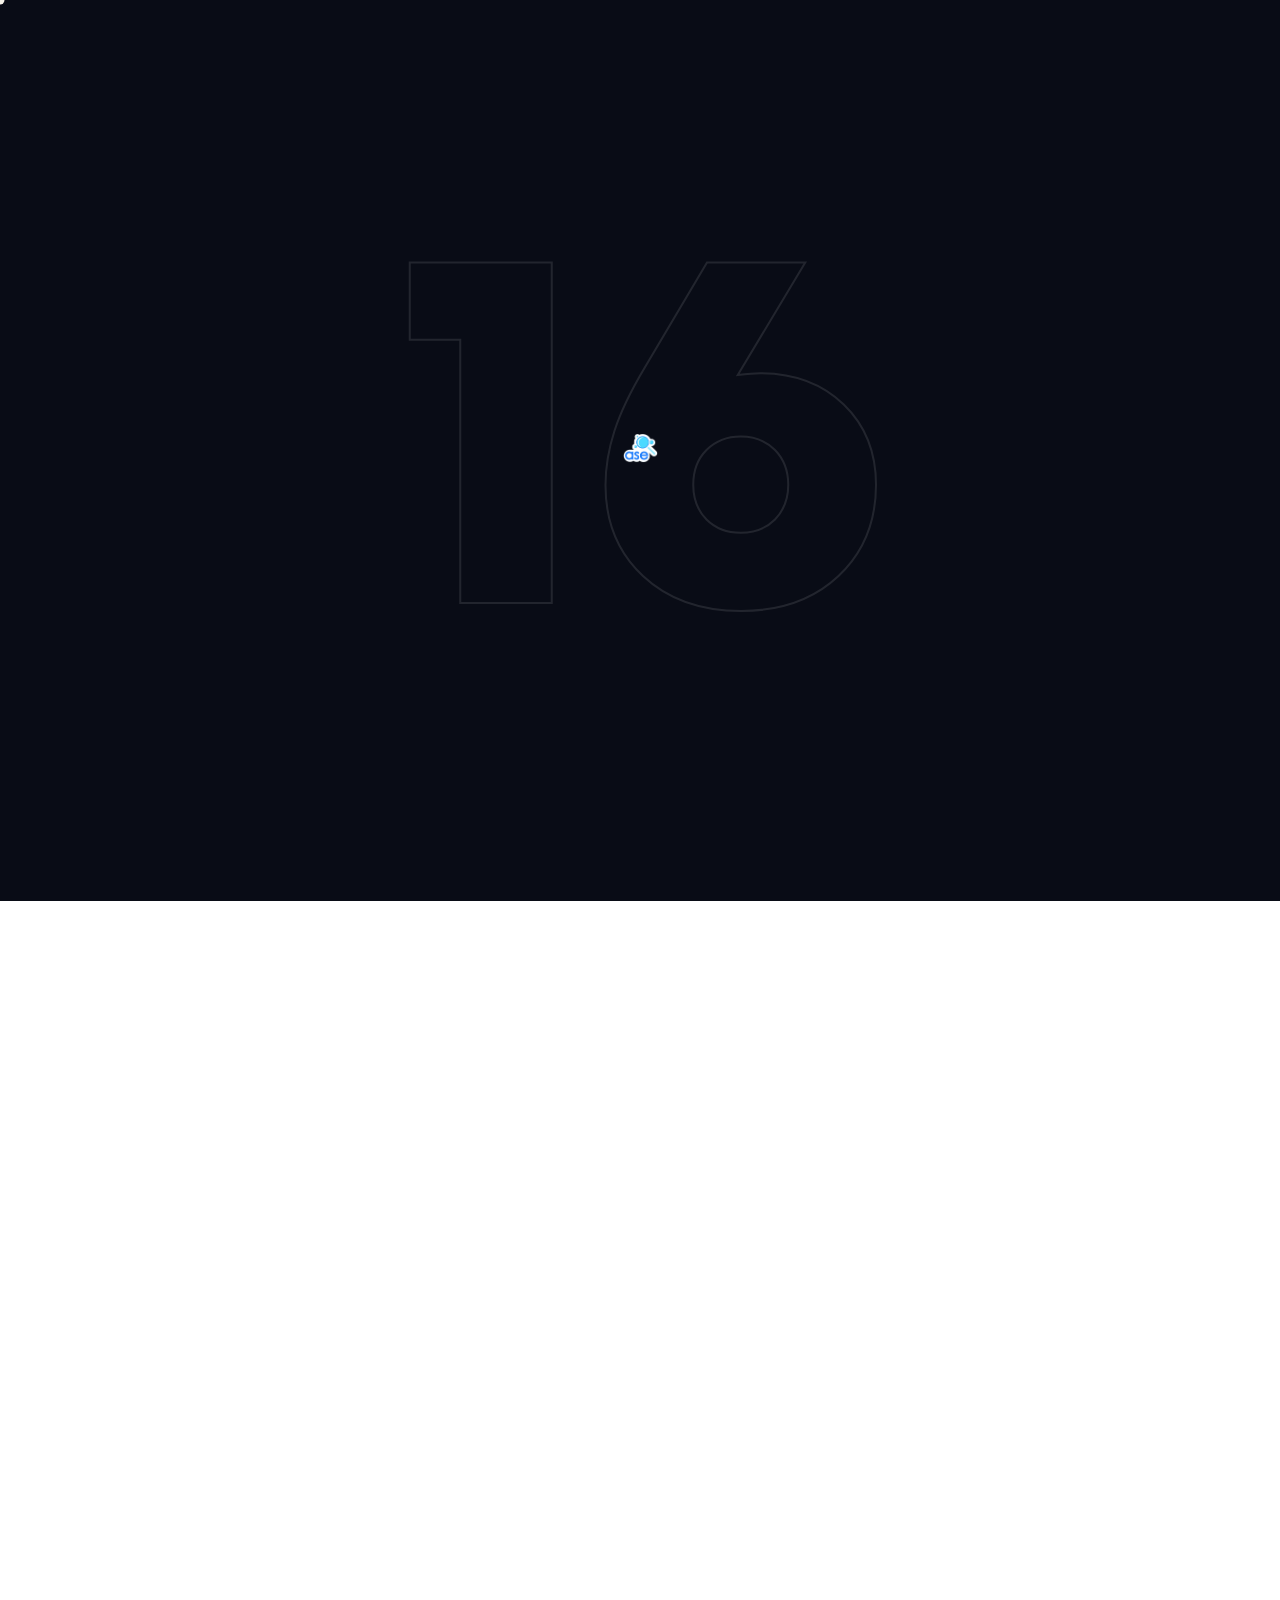
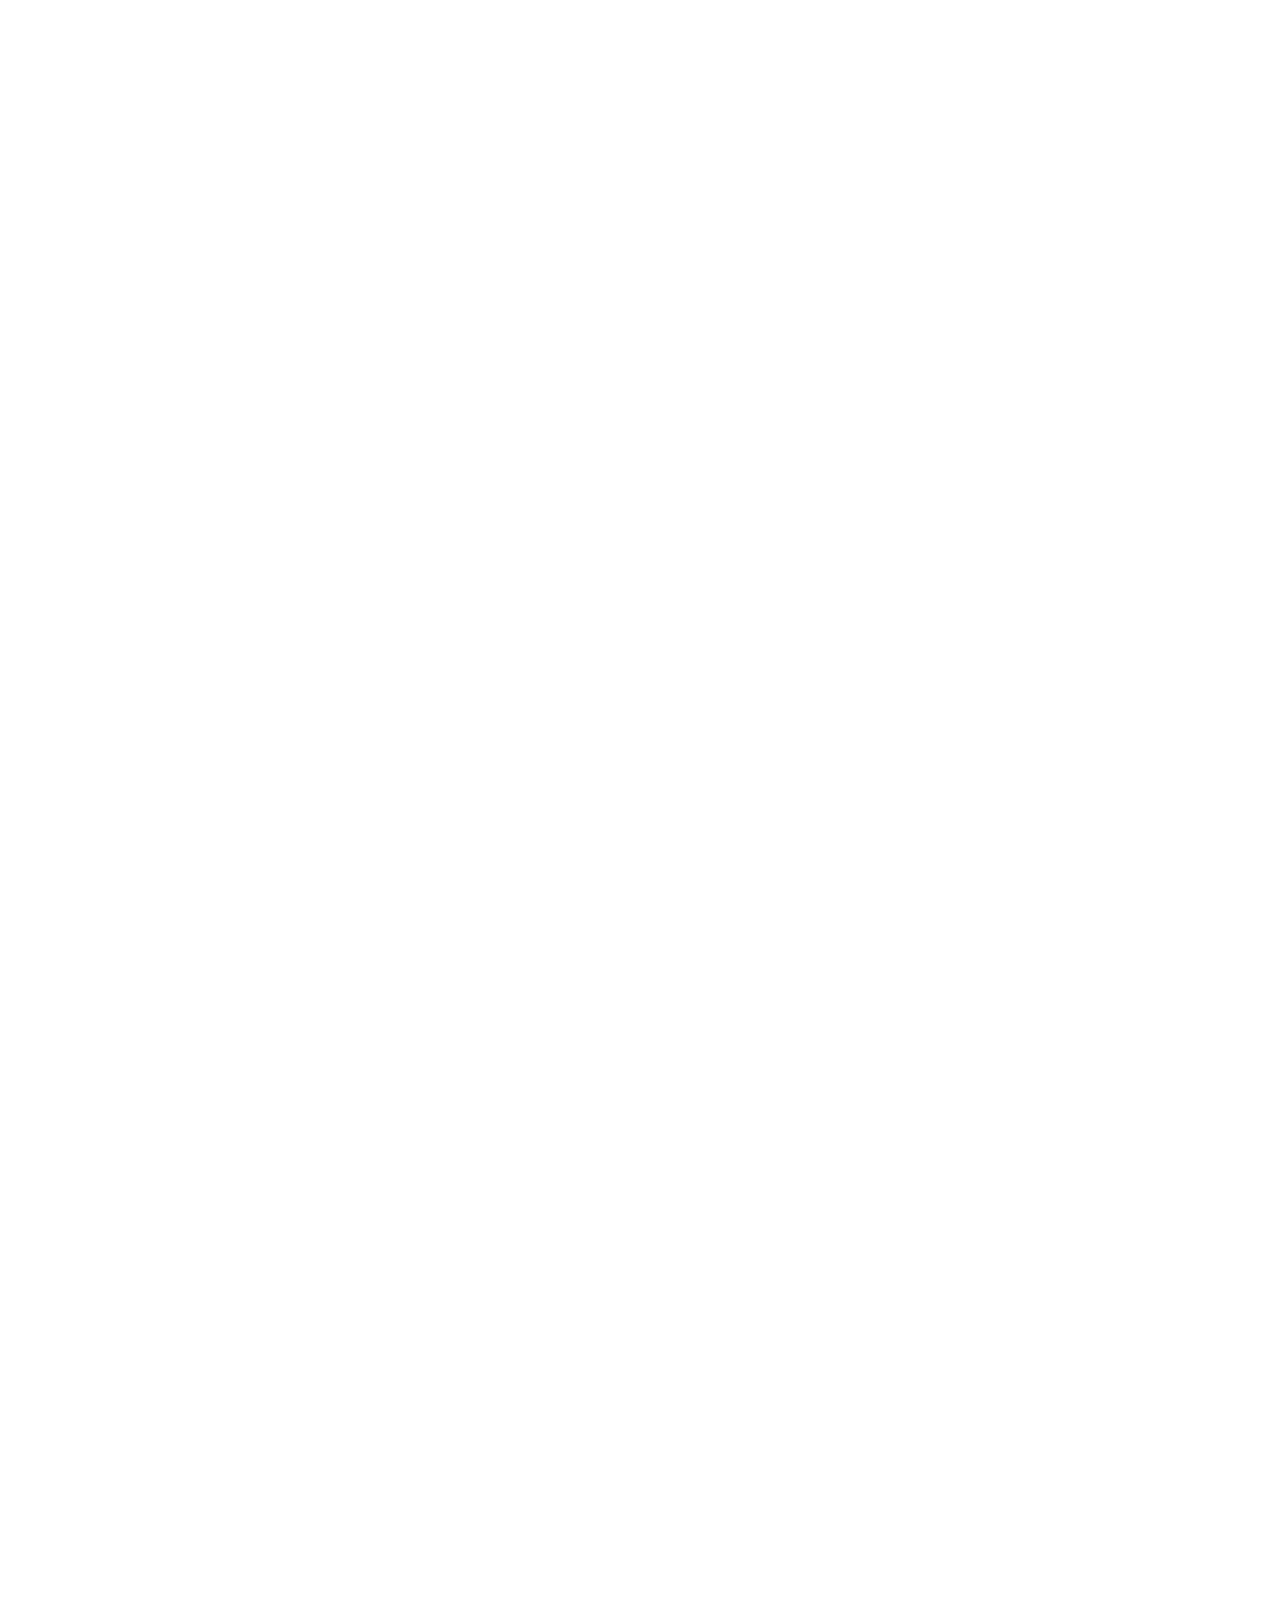
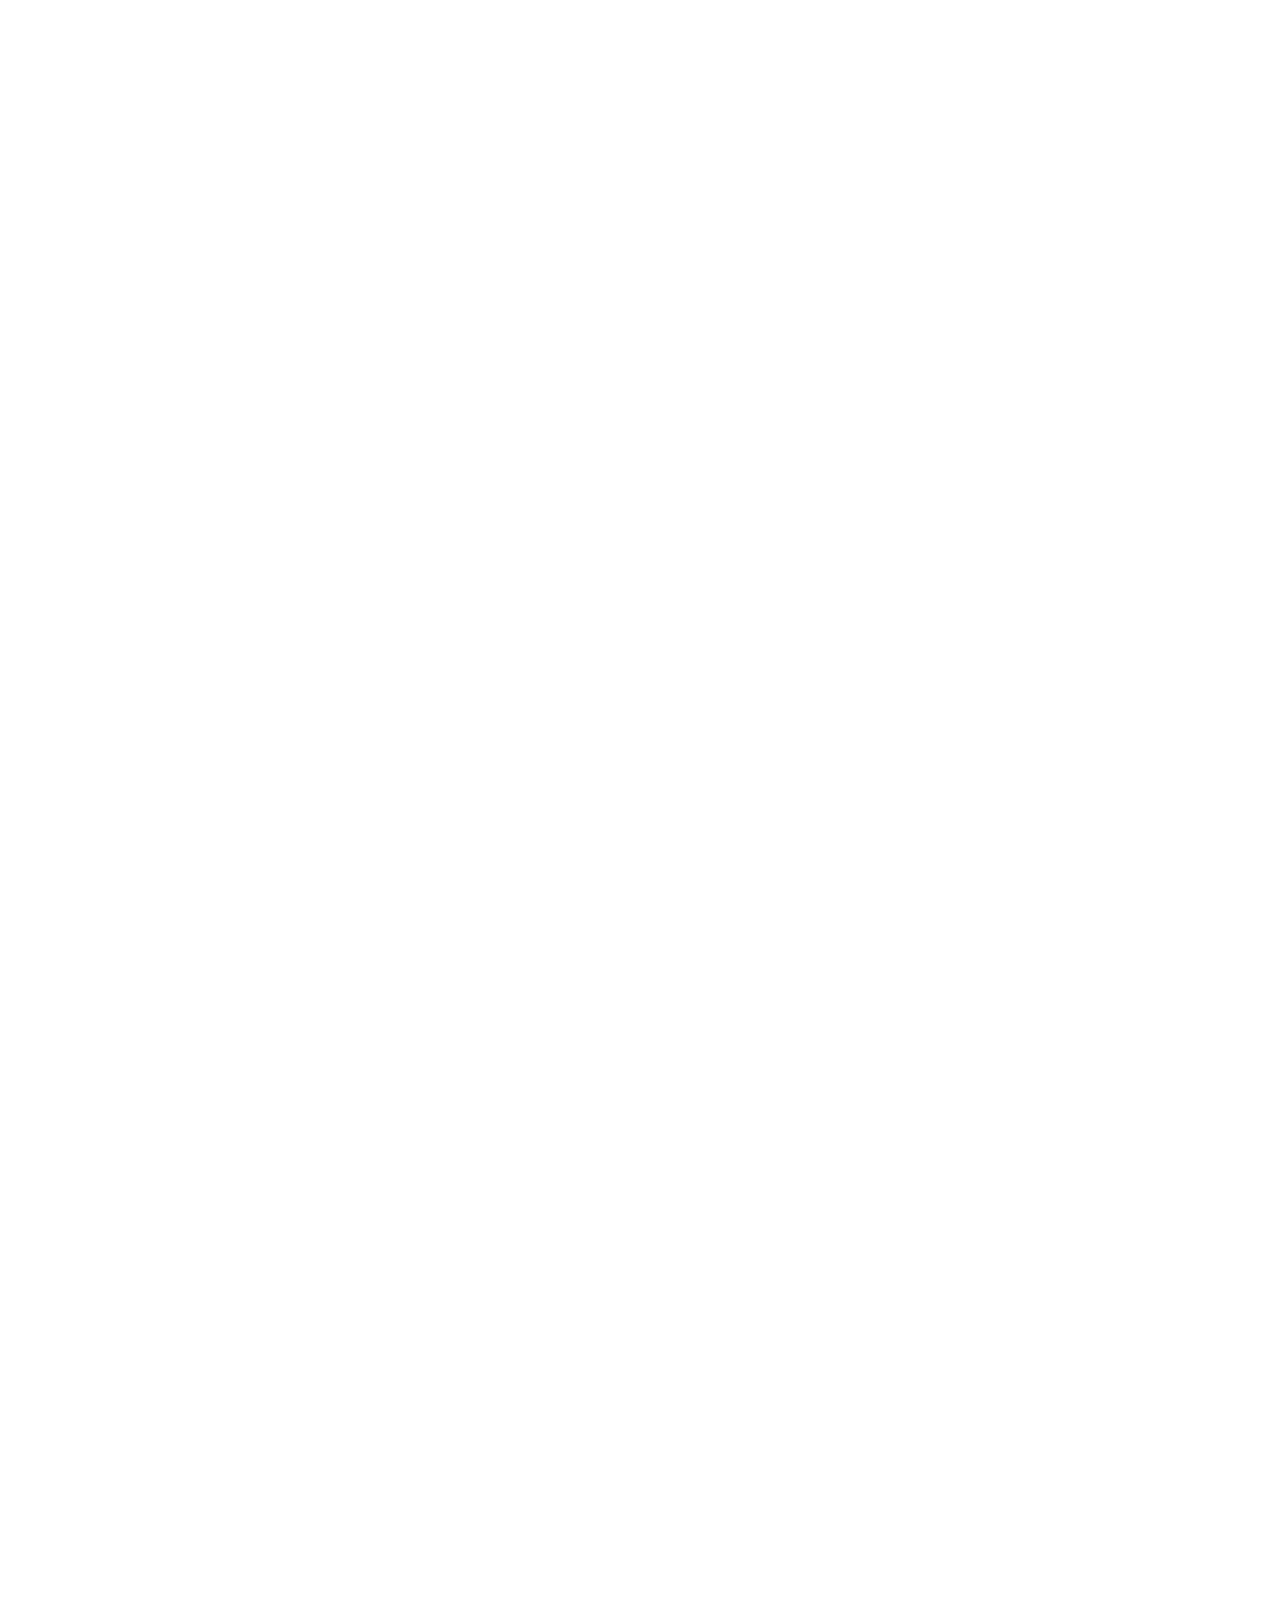
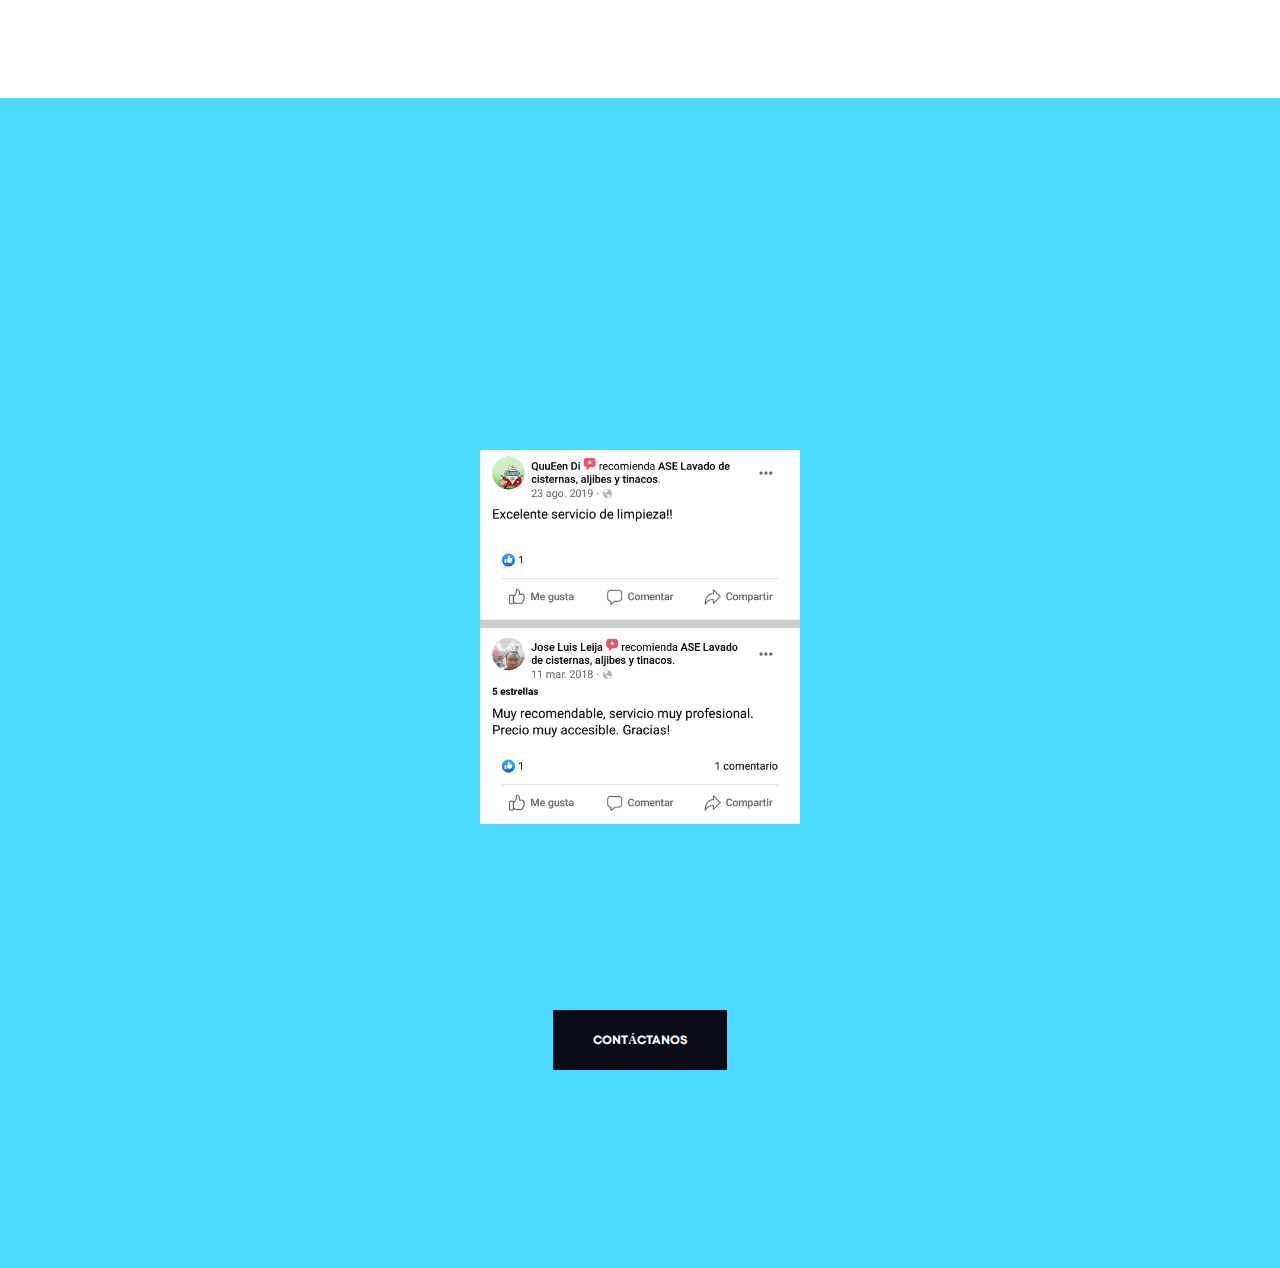
<file: index.html>
<!doctype html>
<html lang="en-US">

<!-- Página desarrollada  por fullstack marketing cireña webs, subida y alojada en github para que los desarrolladores puedan ver el codigo y usarlo para test. En FSM ayudamos los jóvenes que van empezando. Siguenos en Facebook: https://www.facebook.com/fullstackmkt/ y github como:https://github.com/mktfullstack-->
<meta http-equiv="content-type" content="text/html;charset=UTF-8" />

<head>
    <meta charset="UTF-8">
    <meta name="viewport" content="width=device-width, initial-scale=1">
    <link rel="profile" href="../external.html?link=https://gmpg.org/xfn/11">

	<title>ASE</title>
<link rel="dns-prefetch" href="../external.html?link=http://s.w.org/" />
<link rel="alternate" type="application/rss+xml" title="Atheus &raquo; Feed" href="feed/index.html" />
<link rel="alternate" type="application/rss+xml" title="Atheus &raquo; Comments Feed" href="comments/feed/index.html" />
		
		<style type="text/css">
img.wp-smiley,
img.emoji {
	display: inline !important;
	border: none !important;
	box-shadow: none !important;
	height: 1em !important;
	width: 1em !important;
	margin: 0 .07em !important;
	vertical-align: -0.1em !important;
	background: none !important;
	padding: 0 !important;
}
</style>
	<link rel="stylesheet" id="wp-block-library-css"  href="wp-includes/css/dist/block-library/style.min9dff.css" type="text/css" media="all" />
<link rel="stylesheet" id="contact-form-7-css"  href="wp-content/plugins/contact-form-7/includes/css/styles3c21.css" type="text/css" media="all" />
<link rel="stylesheet" id="atheus-bundle-css"  href="wp-content/themes/atheus/css/bundle.min9dff.css" type="text/css" media="all" />
<link rel="stylesheet" id="bootsrap-css"  href="wp-content/themes/atheus/css/bootstrap.min9dff.css" type="text/css" media="all" />
<link rel="stylesheet" id="atheus-main-style-css"  href="wp-content/themes/atheus/css/style9dff.css" type="text/css" media="all" />
<link rel="stylesheet" id="atheus-stylesheet-css"  href="wp-content/themes/atheus/style9dff.css" type="text/css" media="all" />
<link rel="stylesheet" id="js_composer_front-css"  href="wp-content/plugins/js_composer/assets/css/js_composer.min40df.css" type="text/css" media="all" />
<script type="text/javascript" src="wp-includes/js/jquery/jquery4a5f.js"></script>
<script type="text/javascript" src="wp-includes/js/jquery/jquery-migrate.min330a.js"></script>
<script type="text/javascript">
/* <![CDATA[ */
var comment_data = {"name":"Name is required","email":"Email is required","comment":"Comment is required"};
/* ]]> */
</script>
<script type="text/javascript" src="wp-content/themes/atheus/js/comments9dff.js"></script>
<link rel="https://api.w.org/" href="wp-json/index.html" />
<link rel="EditURI" type="application/rsd+xml" title="RSD" href="xmlrpc0db0.php" />
<link rel="wlwmanifest" type="application/wlwmanifest+xml" href="wp-includes/wlwmanifest.xml" /> 
<meta name="generator" content="WordPress 5.3.2" />
<link rel="canonical" href="index.html" />
<link rel="shortlink" href="index.html" />
<link rel="alternate" type="application/json+oembed" href="wp-json/oembed/1.0/embed6a5d.json" />
<link rel="alternate" type="text/xml+oembed" href="wp-json/oembed/1.0/embed5389" />
<style type="text/css">.recentcomments a{display:inline !important;padding:0 !important;margin:0 !important;}</style><meta name="generator" content="Powered by WPBakery Page Builder - drag and drop page builder for WordPress."/>
<!--[if lte IE 9]><link rel="stylesheet" type="text/css" href="http://atheus.themeshop.co/wp-content/plugins/js_composer/assets/css/vc_lte_ie9.min.css" media="screen"><![endif]--><noscript><style type="text/css"> .wpb_animate_when_almost_visible { opacity: 1; }</style></noscript></head>
<body class="home page-template page-template-page-builder page-template-page-builder-php page page-id-1824 body-horizontal-menu wpb-js-composer js-comp-ver-5.6 vc_responsive">

    <div class="cursor js-cursor"></div>
        <div class="preloader" style="background: #000000 !important;">
        <div class="layers"> <span></span> <span></span> <span></span> </div>
        <!-- end layers -->
        <div class="container-fluid">
            <figure><img src="wp-content/uploads/2020/02/logo%402x.png" alt="Atheus"></figure>
            <div class="percentage" >
                <div id="percentage"></div>
            </div>
            <!-- end percentage -->
            <div class="loadbar"></div>
            <!-- end loadbar -->
        </div>
        <!-- end container-fluid -->
    </div>

<div class="page-transition">
    <div class="layers"> <span></span> <span></span> <span></span> </div>
    <!-- end layers -->
</div>
<!-- end page-transition -->
<div class="menu-navigation">
    <div class="layers"> <span></span> <span></span> <span></span> </div>
    <!-- end layers -->
</div>




<nav class="topbar">
    <div class="logo">
        <a href="index.html" rel="home">
            <img src="wp-content/uploads/2020/02/logo%402x.png" alt="Atheus" />
        </a>
    </div>

    
            <div class="hamburger-menu">
            <div class="texts"> <b data-splitting>MENÚ</b> <b data-splitting></b> </div>
            <!-- end texts -->
            <div class="svg circle" id="hamburger-btn">
                <svg xmlns="http://www.w3.org/2000/svg" width="70" height="70" viewBox="0 0 200 200" >
                    <g stroke-width="6.5" stroke-linecap="round">
                        <path
                            d="M72 82.286h28.75"
                            fill="#009100"
                            fill-rule="evenodd"
                            stroke="#fff"
                        />
                        <path
                            d="M100.75 103.714l72.482-.143c.043 39.398-32.284 71.434-72.16 71.434-39.878 0-72.204-32.036-72.204-71.554"
                            fill="none"
                            stroke="#fff"
                        />
                        <path
                            d="M72 125.143h28.75"
                            fill="#009100"
                            fill-rule="evenodd"
                            stroke="#fff"
                        />
                        <path
                            d="M100.75 103.714l-71.908-.143c.026-39.638 32.352-71.674 72.23-71.674 39.876 0 72.203 32.036 72.203 71.554"
                            fill="none"
                            stroke="#fff"
                        />
                        <path
                            d="M100.75 82.286h28.75"
                            fill="#009100"
                            fill-rule="evenodd"
                            stroke="#fff"
                        />
                        <path
                            d="M100.75 125.143h28.75"
                            fill="#009100"
                            fill-rule="evenodd"
                            stroke="#fff"
                        />
                    </g>
                </svg>
            </div>
            <!-- end svg -->
        </div>
        <div class="horizontal-menu">

            <div class="menu-top-menu-container">
              <ul id="menu-top-menu" class="horizontal-main-menu">
                <li itemscope="itemscope" itemtype="https://www.schema.org/SiteNavigationElement" id="menu-item-2178" class="menu-item menu-item-type-post_type menu-item-object-page menu-item-home current-menu-item page_item page-item-1824 current_page_item active menu-item-2178 nav-item">
                  <a title="INICIO" href="index.html" class="nav-link" aria-current="page">INICIO</a>
                   </li>
                   
                <li itemscope="itemscope" itemtype="https://www.schema.org/SiteNavigationElement" id="menu-item-1926" class="menu-item menu-item-type-post_type menu-item-object-page menu-item-1926 nav-item">
                <a title="NOSOTROS" href="nosotros.html" class="nav-link">SOBRE NOSOTROS</a>
                	</li>
                	
				<li itemscope="itemscope" itemtype="https://www.schema.org/SiteNavigationElement" id="menu-item-2176" class="menu-item menu-item-type-post_type menu-item-object-page menu-item-2176 nav-item">
				<a title="SERVICIOS" href="servicios.html" class="nav-link">NUESTROS SERVICIOS</a>
					</li>
					
				<li itemscope="itemscope" itemtype="https://www.schema.org/SiteNavigationElement" id="menu-item-2177" class="menu-item menu-item-type-post_type menu-item-object-page menu-item-2177 nav-item">
					<a title="HELLO" href="contacto.html" class="nav-link">CONTÁCTO</a>
						</li>
							</ul>
   								</div>  
      							   </div>
    									</nav>


   
   			<main class="atheus-page">
    			<div class="vc_row wpb_row vc_row-fluid">
                     <div class="wpb_column vc_column_container vc_col-sm-12">
                        <div class="vc_column-inner">
                          <div class="wpb_wrapper">                                 
                             <header class="header hero-header">
                         	   <div class="showcase-slider" data-speed="600" data-autoplay-delay="4500" data-loop="enable">
                                <div class="swiper-wrapper"> 
                                    <div class="swiper-slide">
                                      <div class="slide-image bg-image" data-background="wp-content/uploads/2019/03/slide01.jpg"></div>
                                            <div class="slide-inner">
                                                <div class="container">
                      <small data-splitting>Bienvenido a nuestra Página, somos:</small>
                         <h1 data-splitting>Auto<br>Servicios Express</h1>
                           <div class="link">
                        <a href="#nosotros" title="DISCOVER CASE">
                                <b>+</b>
                                     <div class="words">
                                   <div class="first" data-splitting>Sobre Nosotros</div>
                             <div class="second" data-splitting>Sobre Nosotros</div>
                                  </div>
                                                                <!-- end words -->
                                                            </a>
                                                        </div>
                                                                                                    </div>
                                                <!-- end container -->
                                            </div>
                                            <!-- end slide-inner -->
                                        </div>

                                        
                                        <div class="swiper-slide">
                                            <div class="slide-image bg-image" data-background="wp-content/uploads/2019/03/slide02.jpg"></div>
                                            <div class="slide-inner">
                                                <div class="container">
   										 <small data-splitting>Somos tu mejor opción</small>
                                   <h1 data-splitting>SERVICIO<br> GARANTIZADO</h1>

                                               <div class="link">
                                                      <a href="#nosotros" title="SOBRE NOSOTROS">
                                                        <b>+</b>
                                                          <div class="words">
                                                         <div class="first" data-splitting>SOBRE NOSOTROS</div>
                                                        <div class="second" data-splitting>SOBRE NOSOTROS</div>
                                                          </div>
                                                                <!-- end words -->
                                                            </a>
                                                        </div>
                                                                                                    </div>
                                                <!-- end container -->
                                            </div>
                                            <!-- end slide-inner -->
                                        </div>

                                        
                                        <div class="swiper-slide">
                                            <div class="slide-image bg-image" data-background="wp-content/uploads/2019/03/slide03.jpg"></div>
                                            <div class="slide-inner">
                                                <div class="container">
                                          <small data-splitting>¡Somos tu mejor opción!</small>
                                        <h1 data-splitting>VEN Y <br> CONÓCENOS </h1>  <div class="link">
                                            <a href="#nosotros" title="SOBRE NOSOTROS">
                                              <b>+</b>
                                              <div class="words">
                                               <div class="first" data-splitting>SOBRE NOSOTROS</div>
                                               <div class="second" data-splitting>SOBRE NOSOTROS</div>
                                                 </div>
                                              <!-- end words -->
                                                       </a>
                                                        </div>
                                                                                                    </div>
                                                <!-- end container -->
                                            </div>
                                            <!-- end slide-inner -->
                                        </div>

                                                                        </div>

                                                                    <div class="swiper-pagination"></div>
                                
                                                                    <div class="swiper-controls">
                                        <div class="swiper-button-prev"> <span>←</span> </div>
                                        <div class="swiper-button-next"> <span>→</span> </div>
                                    </div>
                                                            </div>

                                                            <div class="bottombar">
                                                                                <div class="social-media">
                                                <ul data-splitting>
                                                 <li>
                                          
					<a href="https://www.facebook.com/Lavadodealjibes1tinacos/"  title="FACEBOOK" target="_blank" rel="noreferrer">FB</a>
                     <a href="https://instagram.com/lavado_cisterna_?igshid=wykpzr1ln1t8"  title="FACEBOOK" target="_blank" rel="noreferrer">IG</a>
                                                       
                                                        </li>
                                                          </ul>
                                            </div>
                                                                            
                                                                            <!-- end social-media -->
                                        
                                        <!-- end audio -->
                                                                    </div>
                            
                        </header>

								</div>
									</div>
										</div>
											</div>
											
					  <!-- SECCION "SOBRE NOSOTROS" -->						
	<section class="content-section section-spacing" id="nosotros" >
      	 <div class="container" align="center">
       		<div class="vc_row wpb_row vc_row-fluid">
       			<div class="wpb_column vc_column_container vc_col-sm-12">
       				<div class="vc_column-inner">
       				<div class="wpb_wrapper">
       					<div class="section-title-wrapper wow fadeIn" data-splitting>
      						 <div class="section-titles">
                                    <h5 >NUESTRA EXPERIENCIA NOS RESPALDA</h5>
                                    <h2> SOBRE NOSOTROS </h2>
                
                                    <p><strong>Nuestro compromiso es brindar satisfacción al más alto nivel, en calidad y servicio. Siempre damos el extra para dejar las mejores impresiones y clientes satisfechos 100%. </strong></p>
                                        
               	 <div class="widget footer-widget">			
                	<div class="textwidget">
						<p><a href="nosotros.html"> 
							<input type="submit" value="Ver más..." class="wpcf7-form-control wpcf7-submit" /> </a></p>
					</div>	
                         </div>      
                           	 </div>
                           	 
                           	 
               	 <div class="wpb_column vc_column_container vc_col-sm-4 vc_col-xs-12">
           			<div class="vc_column-inner">
           				<div class="wpb_wrapper">        
           					<div class="atheus-image-wrapper">
           					<figure class="image-reveal wow fadeIn" >
							<div class="image-inner">
               				<a href="wp-content/uploads/2020/02/gallery01.jpg" data-fancybox title="">
                       			<img src="wp-content/uploads/2020/02/gallery01.jpg" alt="">
                            		</a>
                              </div>
            				</figure>
        						</div>
									</div>
         			  					</div>
          				 					</div>
           		<div class="wpb_column vc_column_container vc_col-sm-4 vc_col-xs-12">
		           <div class="vc_column-inner">
        		     <div class="wpb_wrapper">     
              			<div class="atheus-image-wrapper">
            			<figure class="image-reveal wow fadeIn" >
			 				<div class="image-inner">
            			<a href="wp-content/uploads/2020/02/gallery02.jpg" data-fancybox title="">
              			<img src="wp-content/uploads/2020/02/gallery02.jpg" alt="">
                     	</a>
                        	 </div>
            			</figure>
      		  					</div>
									</div>
          		 						</div>
          			 						</div>
           
           			<div class="wpb_column vc_column_container vc_col-sm-4 vc_col-xs-12">
           				<div class="vc_column-inner">
           					<div class="wpb_wrapper">       
					           <div class="atheus-image-wrapper">
					           <figure class="image-reveal wow fadeIn" >
			 					<div class="image-inner">
                				<a href="wp-content/uploads/2020/02/gallery03.jpg" data-fancybox title="">
                     			<img src="wp-content/uploads/2020/02/gallery03.jpg" alt="">
                        		</a>
                           			</div>
		          					  </figure>
		       							 </div>
											</div>	
     										 </div>
     											 </div>
    											  </div>		    										  <div class="vc_row-full-width vc_clearfix">
   										   				</div>
	   										   
   										   
   					 <div class="vc_row wpb_row vc_row-fluid" align="center">
       					<div class="wpb_column vc_column_container vc_col-sm-12">
       						<div class="vc_column-inner">
       							<div class="wpb_wrapper">
       								<div class="section-title-wrapper wow fadeIn" data-splitting>
      						 			<div class="section-titles">
                                    		<h5 >CONÓCENOS, NO TE ARREPENTIRÁS</h5>
		                                    <h2>NUESTROS SERVICIOS</h2>
                        					<ul class="works">	
                       	<li>
                       	  <figure class="image-reveal wow fadeIn" >
                           	<div class="image-inner">
                           	 <img src="wp-content/uploads/2020/02/s2.jpg">
                       		 </div>
                       		  <figcaption>
                              <div>
                                <h5>
                               <a href="servicios.html"> Desinfección y sanitizacion de depósitos de agua</a>
                                 </h5>                               
                               </div>
                              	
                               	  </figcaption>
                              	</figure>
                           </li>         
                                   
                       <li>
                        <figure class="image-reveal wow fadeIn" >
                            <div class="image-inner">
                                <img src="wp-content/uploads/2020/02/s11.jpg" alt="BRAMBOS">
                            </div>
                            <figcaption>
                                <div>
                                    <h5>
                                     <a href="servicios.html">Plomería Profesional</a>
                                    </h5>
                                 </div>
                            </figcaption>
                        </figure>
                    </li>
                      
                       </ul>
                          
                          
                          
                           <ul class="works">
                       		<li>
                        	  <figure class="image-reveal wow fadeIn" >
                            	<div class="image-inner">
                               	 <img src="wp-content/uploads/2020/02/s6.jpg">
                           		 </div>
                           		  <figcaption>
                              <div>
                                  <h5>
                                  <a href="servicios.html">Desinfección y sanitizacion de aljibes y cisternas</a>
                                  </h5>
                                   
                               </div>
                                 </figcaption>
                              </figure>
                           </li>         
                                   
                           
                       <li>
                        <figure class="image-reveal wow fadeIn" >
                            <div class="image-inner">
                                <img src="wp-content/uploads/2020/02/s8.jpg" alt="BRAMBOS">
                            </div>
                            <figcaption>
                                <div>
                                    <h5>
                                     <a href="servicios.html">Reparación de grietas e impermeabilizado de aljibes, cisternas y tinacos</a>
                                    </h5>
                                 </div>
                            </figcaption>
                        </figure>
                    </li>
                     
                      <li>
                        <figure class="image-reveal wow fadeIn" >
                            <div class="image-inner">
                                <img src="wp-content/uploads/2020/02/s100.jpg" alt="BRAMBOS">
                            </div>
                            <figcaption>
                                <div>
                                    <h5>
                                     <a href="servicios.html">Lavado de Albercas</a>
                                    </h5>
                                 </div>
                            </figcaption>
                        </figure>
                    </li>
                      
                      
                       <li>
                        <figure class="image-reveal wow fadeIn" >
                            <div class="image-inner">
                                <img src="wp-content/uploads/2020/02/s22.jpg" alt="BRAMBOS">
                            </div>
                            <figcaption>
                                <div>
                                    <h5>
                                     <a href="servicios.html">Pintura e impermeabilizado</a>
                                    </h5>
                                 </div>
                            </figcaption>
                        </figure>
                    </li>
                       
                      
                      
                        <li>
                        <figure class="image-reveal wow fadeIn" >
                            <div class="image-inner">
                                <img src="wp-content/uploads/2020/02/s15.jpg" alt="BRAMBOS">
                            </div>
                            <figcaption>
                                <div>
                                    <h5>
                                     <a href="servicios.html"> Lavado de vestiduras, salas, colchones y tapetes</a>
                                    </h5>
                                 </div>
                            </figcaption>
                        </figure>
                    </li>
                      
                      
                       </ul>
                           </div>
                             <div align="center">
               					 <div class="widget footer-widget">			
               						 <div class="textwidget">
										<p><a href="servicios.html"> 
											<input type="submit" value="Ver más..." class="wpcf7-form-control wpcf7-submit" /> </a></p>
											</div>
										</div>
                              		 </div>
                                     
        
						<div class="vc_row wpb_row vc_inner vc_row-fluid">
					<div class="wpb_wrapper">		
						<div class="brabus-text-block wow fadeIn" data-wow-delay="0.01s">
							 <p></p>
							</div>
								</div>
          			 				</div>
           								</div>			
           								  </div>  
         									</div>
          										</div>
     											  </div>   
     						  						</div>
          												</div>
           													</div>
         														</div>
          															</div>
   														      	  		</section>
         	  		
         	  		
         	  		
        <footer class="content-section bg-image section-spacing" style="background: #4bd9ff">
    			<div class="vc_row wpb_row vc_row-fluid">
      	 <div class="wpb_column vc_column_container vc_col-sm-12">
       		<div class="vc_column-inner">
       			<div class="wpb_wrapper">
       				<div class="vc_row wpb_row vc_inner vc_row-fluid container">
      				 <div class="wpb_column vc_column_container vc_col-sm-12">
     				  <div class="vc_column-inner">
      					 <div class="wpb_wrapper">
      					  <div class="section-title-wrapper wow fadeIn" data-splitting>
         				   <div class="section-titles">
                             <h2  style="text-align: center;">Nuestros clientes nos recomiendan ★★★★★</h2>
                            </div>
       							 </div>
									</div>
             					  </div>
             				  </div>
             			  </div>        
                   <div class="swiper-container team-slider">
                <div class="swiper-wrapper">
                           
                           
                           <div class="swiper-slide">
                            <div class="team-member">
                                <div class="content">
                                     <img src="wp-content/uploads/2020/02/r1.jpg" alt="BRAMBOS">
                                 </div>
                            </div>
                        </div>
                           
                            
                             <div class="swiper-slide">
                            <div class="team-member">
                                <div class="content">
                                     <img src="wp-content/uploads/2020/02/r2.jpg" alt="BRAMBOS">
                                 </div>
                            </div>
                        </div>
                        
                        <div class="swiper-slide">
                            <div class="team-member">
                                <div class="content">
                                     <img src="wp-content/uploads/2020/02/r3.jpg" alt="BRAMBOS">
                                 </div>
                            </div>
                        </div>
                        
                        
                        <div class="swiper-slide">
                            <div class="team-member">
                                <div class="content">
                                    <img src="wp-content/uploads/2020/02/r4.jpg" alt="BRAMBOS">
                            </div>
                        </div>
                         </div>
                        
                        <div class="swiper-slide">
                            <div class="team-member">
                                <div class="content">
                                    <img src="wp-content/uploads/2020/02/r5.jpg" alt="BRAMBOS">
                                 </div>
                            </div>
                        </div>
                        
                        
                        <div class="swiper-slide">
                            <div class="team-member">
                                <div class="content">
                                     <img src="wp-content/uploads/2020/02/r6.jpg" alt="BRAMBOS">
                                 </div>
                            </div>
                        </div>
                       </div>
            			</div>
            				</div>
        					 </div>
        	  					 </div>
        	  						</div>
        	  						
        	  						
        	  						 <div class="container">
           <div class="section-titles wow" data-splitting>
           <h5>¿Qué estás esperando?</h5>
				   <h2  style="text-align: center;">CONTÁCTANOS</h2>
                 
                      </div>
                       <div align="center">
                <div class="widget footer-widget">			
                <div class="textwidget">
				<p><a href="contacto.html"> 
				<input type="submit" value="CONTÁCTANOS" class="wpcf7-form-control wpcf7-submit" /> </a></p>
					</div>
						</div>
                               </div> 
                      
                    <div class="footer-bottom wow" data-splitting>
                <span class="copyright">© 2020 - Fullstack Marketing</span>
                   </div>
            
        
                    
            </div>
        	  						
    <!-- end container -->
</footer>

        
       
      
    <!-- end wrap-page -->
</main>



<script type="text/javascript" src="wp-content/plugins/contact-form-7/includes/js/scripts3c21.js"></script>
<script type="text/javascript" src="wp-content/themes/atheus/js/popper.min9dff.js"></script>
<script type="text/javascript" src="wp-content/themes/atheus/js/bootstrap.min9dff.js"></script>
<script type="text/javascript" src="wp-content/themes/atheus/js/bundle9dff.js"></script>

<script type="text/javascript" src="wp-content/themes/atheus/js/scripts9dff.js"></script>
<script type="text/javascript" src="wp-includes/js/wp-embed.min9dff.js"></script>
<script type="text/javascript" src="wp-content/plugins/js_composer/assets/js/dist/js_composer_front.min40df.js"></script>



  
        <!-- WhatsHelp.io widget -->
<script type="text/javascript">
    (function () {
        var options = {
            whatsapp: "+5214441741502", // WhatsApp number
            call_to_action: "Contáctanos", // Call to action
            position: "left", // Position may be 'right' or 'left'
        };
        var proto = document.location.protocol, host = "whatshelp.io", url = proto + "//static." + host;
        var s = document.createElement('script'); s.type = 'text/javascript'; s.async = true; s.src = url + '/widget-send-button/js/init.js';
        s.onload = function () { WhWidgetSendButton.init(host, proto, options); };
        var x = document.getElementsByTagName('script')[0]; x.parentNode.insertBefore(s, x);
    })();
</script>
<!-- /WhatsHelp.io widget -->
	
	


</body>

<!-- Página desarrollada  por fullstack marketing cireña webs, subida y alojada en github para que los desarrolladores puedan ver el codigo y usarlo para test. En FSM ayudamos los jóvenes que van empezando. Siguenos en Facebook: https://www.facebook.com/fullstackmkt/ y github como:https://github.com/mktfullstack-->
</html>
</file>
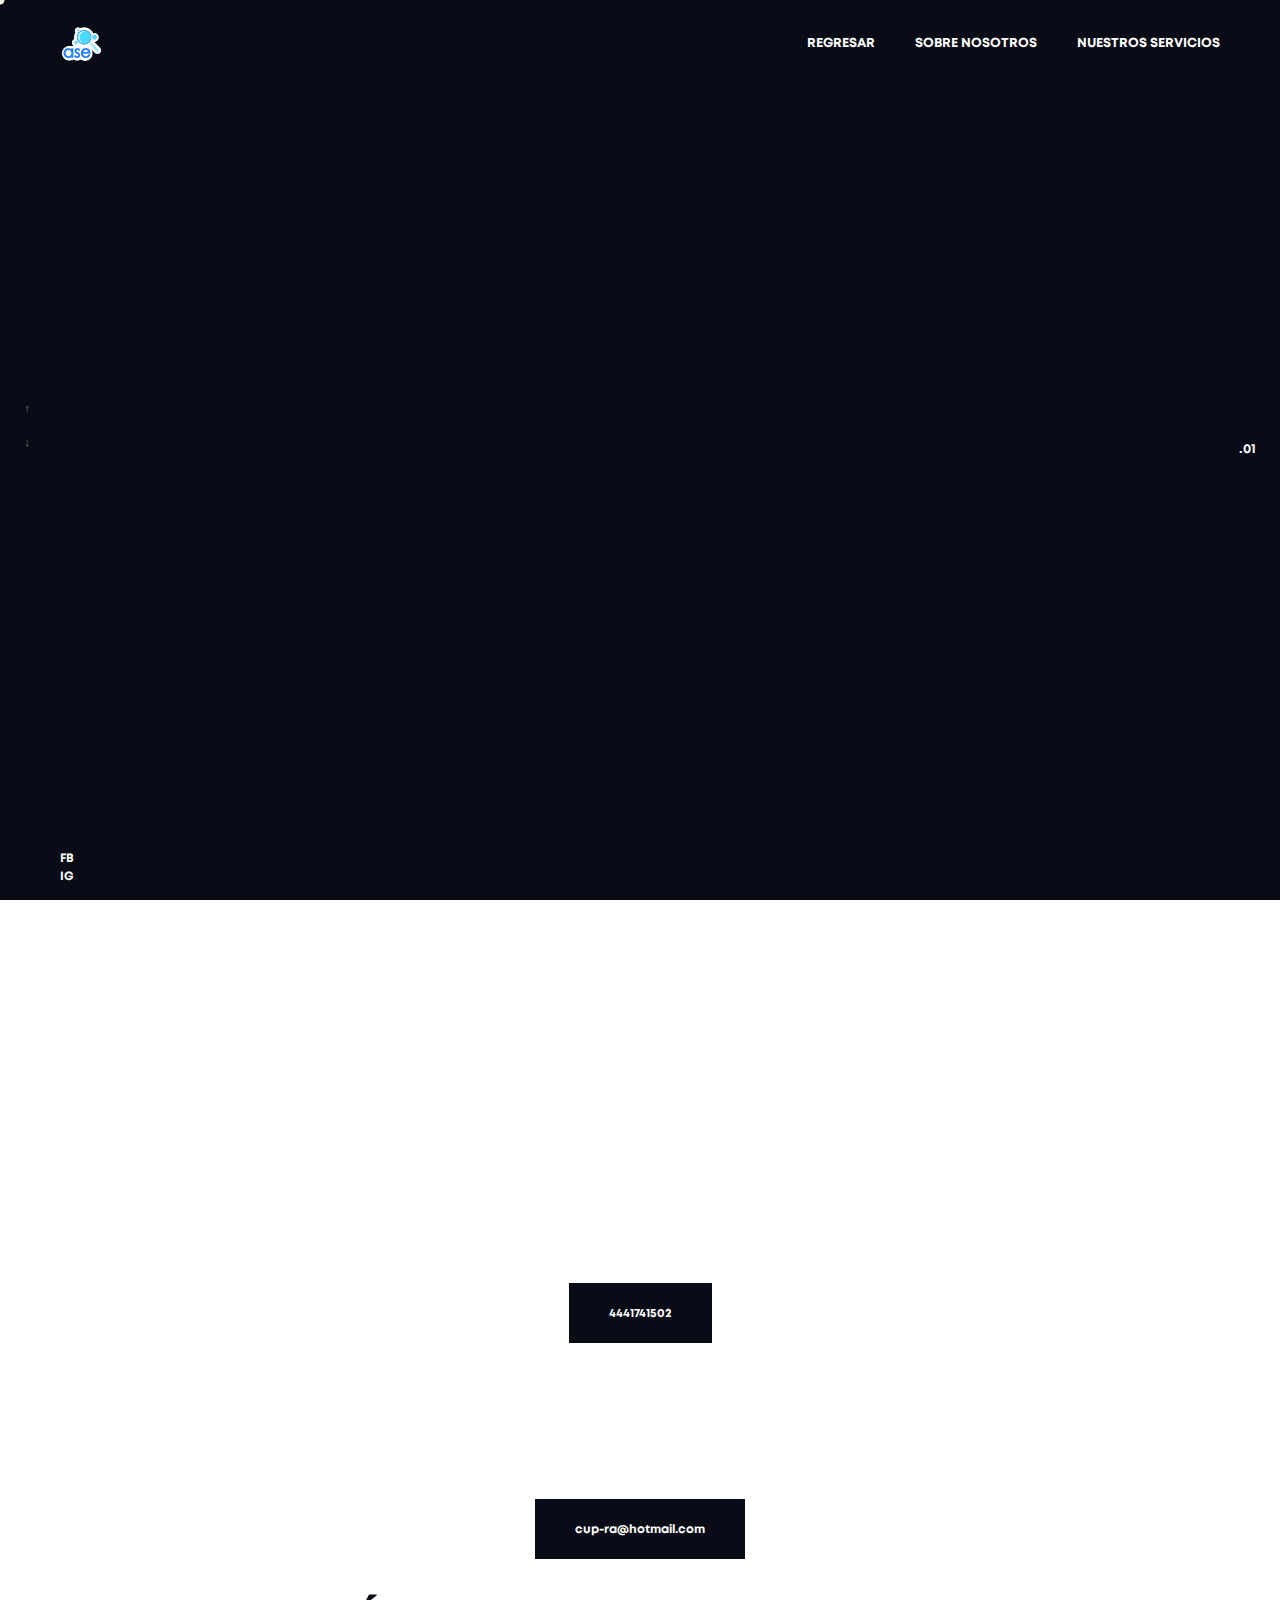
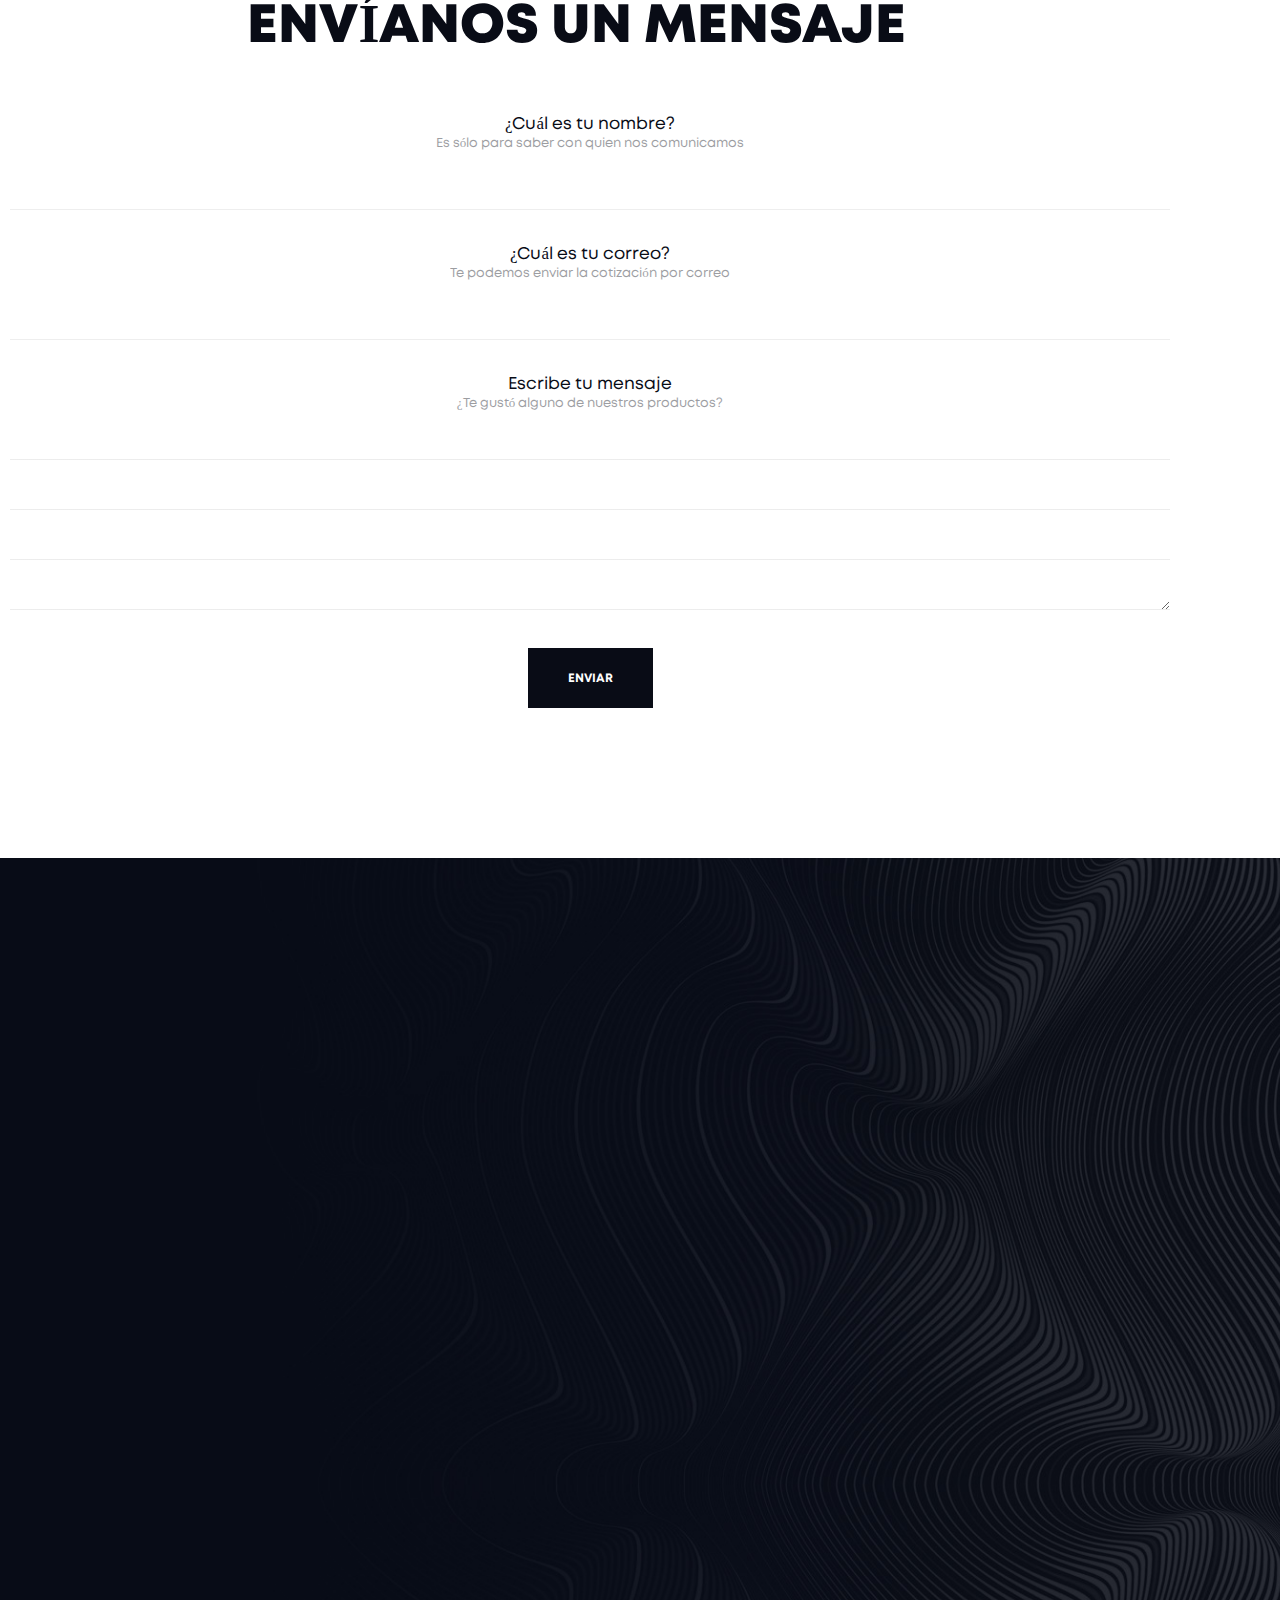
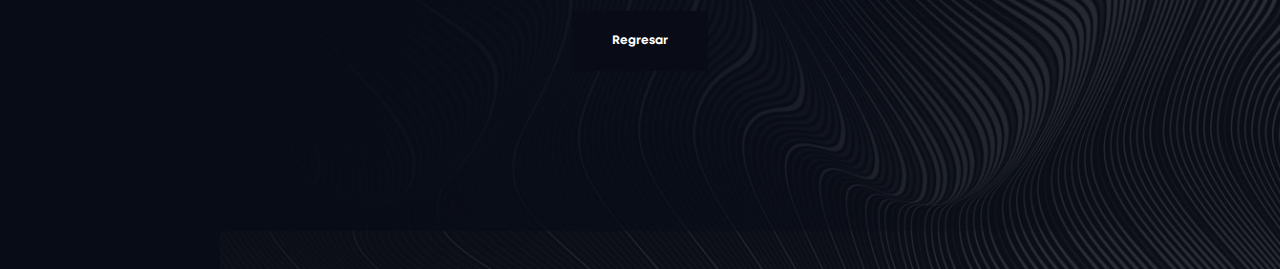
<file: contacto.html>
<!doctype html>
<html lang="en-US">

<!-- Página desarrollada  por fullstack marketing cireña webs, subida y alojada en github para que los desarrolladores puedan ver el codigo y usarlo para test. En FSM ayudamos los jóvenes que van empezando. Siguenos en Facebook: https://www.facebook.com/fullstackmkt/ y github como:https://github.com/mktfullstack-->
<meta http-equiv="content-type" content="text/html;charset=UTF-8" />

<head>
    <meta charset="UTF-8">
    <meta name="viewport" content="width=device-width, initial-scale=1">
    <link rel="profile" href="../external.html?link=https://gmpg.org/xfn/11">

	<title>ASE &#8211; Contácto</title>
<link rel="dns-prefetch" href="../external.html?link=http://s.w.org/" />
<link rel="alternate" type="application/rss+xml" title="Atheus &raquo; Feed" href="feed/index.html" />
<link rel="alternate" type="application/rss+xml" title="Atheus &raquo; Comments Feed" href="comments/feed/index.html" />
		
		<style type="text/css">
img.wp-smiley,
img.emoji {
	display: inline !important;
	border: none !important;
	box-shadow: none !important;
	height: 1em !important;
	width: 1em !important;
	margin: 0 .07em !important;
	vertical-align: -0.1em !important;
	background: none !important;
	padding: 0 !important;
}
</style>
	<link rel="stylesheet" id="wp-block-library-css"  href="wp-includes/css/dist/block-library/style.min9dff.css" type="text/css" media="all" />
<link rel="stylesheet" id="contact-form-7-css"  href="wp-content/plugins/contact-form-7/includes/css/styles3c21.css" type="text/css" media="all" />
<link rel="stylesheet" id="atheus-bundle-css"  href="wp-content/themes/atheus/css/bundle.min9dff.css" type="text/css" media="all" />
<link rel="stylesheet" id="bootsrap-css"  href="wp-content/themes/atheus/css/bootstrap.min9dff.css" type="text/css" media="all" />
<link rel="stylesheet" id="atheus-main-style-css"  href="wp-content/themes/atheus/css/style9dff.css" type="text/css" media="all" />
<link rel="stylesheet" id="atheus-stylesheet-css"  href="wp-content/themes/atheus/style9dff.css" type="text/css" media="all" />
<link rel="stylesheet" id="js_composer_front-css"  href="wp-content/plugins/js_composer/assets/css/js_composer.min40df.css" type="text/css" media="all" />
<script type="text/javascript" src="wp-includes/js/jquery/jquery4a5f.js"></script>
<script type="text/javascript" src="wp-includes/js/jquery/jquery-migrate.min330a.js"></script>
<script type="text/javascript">
/* <![CDATA[ */
var comment_data = {"name":"Name is required","email":"Email is required","comment":"Comment is required"};
/* ]]> */
</script>
<script type="text/javascript" src="wp-content/themes/atheus/js/comments9dff.js"></script>
<link rel="https://api.w.org/" href="wp-json/index.html" />
<link rel="EditURI" type="application/rsd+xml" title="RSD" href="xmlrpc0db0.php" />
<link rel="wlwmanifest" type="application/wlwmanifest+xml" href="wp-includes/wlwmanifest.xml" /> 
<meta name="generator" content="WordPress 5.3.2" />
<link rel="canonical" href="index.html" />
<link rel="shortlink" href="index.html" />
<link rel="alternate" type="application/json+oembed" href="wp-json/oembed/1.0/embed6a5d.json" />
<link rel="alternate" type="text/xml+oembed" href="wp-json/oembed/1.0/embed5389" />
<style type="text/css">.recentcomments a{display:inline !important;padding:0 !important;margin:0 !important;}</style><meta name="generator" content="Powered by WPBakery Page Builder - drag and drop page builder for WordPress."/>
<!--[if lte IE 9]><link rel="stylesheet" type="text/css" href="http://atheus.themeshop.co/wp-content/plugins/js_composer/assets/css/vc_lte_ie9.min.css" media="screen"><![endif]--><noscript><style type="text/css"> .wpb_animate_when_almost_visible { opacity: 1; }</style></noscript></head>
<body class="home page-template page-template-page-builder page-template-page-builder-php page page-id-1824 body-horizontal-menu wpb-js-composer js-comp-ver-5.6 vc_responsive">

    <div class="cursor js-cursor"></div>
        <div class="preloader" style="background: #000000 !important;">
        <div class="layers"> <span></span> <span></span> <span></span> </div>
        <!-- end layers -->
        <div class="container-fluid">
            <figure><img src="wp-content/uploads/2020/02/logo%402x.png" alt="Atheus"></figure>
            <div class="percentage" >
                <div id="percentage"></div>
            </div>
            <!-- end percentage -->
            <div class="loadbar"></div>
            <!-- end loadbar -->
        </div>
        <!-- end container-fluid -->
    </div>

<div class="page-transition">
    <div class="layers"> <span></span> <span></span> <span></span> </div>
    <!-- end layers -->
</div>
<!-- end page-transition -->
<div class="menu-navigation">
    <div class="layers"> <span></span> <span></span> <span></span> </div>
    <!-- end layers -->
</div>


<nav class="topbar">
    <div class="logo">
        <a href="index.html" rel="home">
            <img src="wp-content/uploads/2020/02/logo%402x.png" alt="Atheus" />
        </a>
    </div>

    
            <div class="hamburger-menu">
            <div class="texts"> <b data-splitting>MENÚ</b> <b data-splitting></b> </div>
            <!-- end texts -->
            <div class="svg circle" id="hamburger-btn">
                <svg xmlns="http://www.w3.org/2000/svg" width="70" height="70" viewBox="0 0 200 200" >
                    <g stroke-width="6.5" stroke-linecap="round">
                        <path
                            d="M72 82.286h28.75"
                            fill="#009100"
                            fill-rule="evenodd"
                            stroke="#fff"
                        />
                        <path
                            d="M100.75 103.714l72.482-.143c.043 39.398-32.284 71.434-72.16 71.434-39.878 0-72.204-32.036-72.204-71.554"
                            fill="none"
                            stroke="#fff"
                        />
                        <path
                            d="M72 125.143h28.75"
                            fill="#009100"
                            fill-rule="evenodd"
                            stroke="#fff"
                        />
                        <path
                            d="M100.75 103.714l-71.908-.143c.026-39.638 32.352-71.674 72.23-71.674 39.876 0 72.203 32.036 72.203 71.554"
                            fill="none"
                            stroke="#fff"
                        />
                        <path
                            d="M100.75 82.286h28.75"
                            fill="#009100"
                            fill-rule="evenodd"
                            stroke="#fff"
                        />
                        <path
                            d="M100.75 125.143h28.75"
                            fill="#009100"
                            fill-rule="evenodd"
                            stroke="#fff"
                        />
                    </g>
                </svg>
            </div>
            <!-- end svg -->
        </div>
        <div class="horizontal-menu">

            <div class="menu-top-menu-container"><ul id="menu-top-menu" class="horizontal-main-menu"><li itemscope="itemscope" itemtype="https://www.schema.org/SiteNavigationElement" id="menu-item-2178" class="menu-item menu-item-type-post_type menu-item-object-page menu-item-home current-menu-item page_item page-item-1824 current_page_item active menu-item-2178 nav-item"><a title="INICIO" href="index.html" class="nav-link" aria-current="page">REGRESAR</a></li>
			<li itemscope="itemscope" itemtype="https://www.schema.org/SiteNavigationElement" id="menu-item-1926" class="menu-item menu-item-type-post_type menu-item-object-page menu-item-1926 nav-item"><a title="NOSOTROS" href="nosotros.html" class="nav-link">SOBRE NOSOTROS</a></li>
			<li itemscope="itemscope" itemtype="https://www.schema.org/SiteNavigationElement" id="menu-item-2176" class="menu-item menu-item-type-post_type menu-item-object-page menu-item-2176 nav-item"><a title="CASES" href="servicios.html" class="nav-link">NUESTROS SERVICIOS</a></li>

			</ul>
  			 </div>        
   				</div>
					</nav>

				<main class="atheus-page">
   				 <div class="vc_row wpb_row vc_row-fluid"><div class="wpb_column vc_column_container vc_col-sm-12"><div class="vc_column-inner"><div class="wpb_wrapper">                       
                            <header class="header hero-header">
                            <div class="showcase-slider"
                                 data-speed="600"
                                 data-autoplay-delay="4500"
                                 data-loop="enable"
                                >
                                <div class="swiper-wrapper">
                                    
                                        <div class="swiper-slide">
                                            <div class="slide-image bg-image" data-background="wp-content/uploads/2019/03/slide01.jpg"></div>
                                            <div class="slide-inner">
                                                <div class="container">
                              <small data-splitting>ASE: AUTO SERVICIOS EXPRESS</small>
                          <h1 data-splitting>CONTÁCTO</h1>

                           <div class="link">
                        <a href="#nosotros" title="DISCOVER CASE">
                                <b>+</b>
                                     <div class="words">
                                   <div class="first" data-splitting>COTÁCTANOS</div>
                             <div class="second" data-splitting>CONTÁCTANOS</div>
                                  </div>
                                                                <!-- end words -->
                                                            </a>
                                                        </div>
                                                                                                    </div>
                                                <!-- end container -->
                                            </div>
                                            <!-- end slide-inner -->
                                        </div>
                                      	  </div>

                                       <div class="swiper-pagination">
                                      </div>
                                     	 <div class="swiper-controls">
                                        	<div class="swiper-button-prev"> <span>←</span> </div>
                                        		<div class="swiper-button-next"> <span>→</span> </div>
                                  				  </div>
                                                       </div>
														 <div class="bottombar">
                                                             <div class="social-media">
                                                			<ul data-splitting>
                                                			 <li>
                     <a href="https://www.facebook.com/Lavadodealjibes1tinacos/"  title="FACEBOOK" target="_blank" rel="noreferrer">FB</a>
                     <a href="https://instagram.com/lavado_cisterna_?igshid=wykpzr1ln1t8"  title="FACEBOOK" target="_blank" rel="noreferrer">IG</a>
                                                        </li>
                                                          </ul>
                                          				  </div>
                                                            <!-- end social-media -->
                                        					 </div>
                            
                       		 </header>
								</div>
									</div>
										</div>
											</div>
											
											
	<section class="content-section section-spacing" id="nosotros">
      	 <div class="container">
       		<div class="vc_row wpb_row vc_row-fluid">
       			<div class="wpb_column vc_column_container vc_col-sm-12">
       				<div class="vc_column-inner">
       				<div class="wpb_wrapper">
       					<div class="section-title-wrapper wow fadeIn" data-splitting>
      						 <div class="section-titles">
                                     <p style="text-align: center">Para nosotros es muy importante que te pongas en contacto ya que tú eres el elemento fundamental de nuestra empresa, te responderemos en menos de 24 horas.</p>
                            </div>
        </div>
        
		<div class="vc_row wpb_row vc_inner vc_row-fluid">
					<div class="wpb_wrapper">		
						<div class="brabus-text-block wow fadeIn" data-wow-delay="0.01s">
							 <p></p>
							</div>
								</div>
          			 				</div>
           								</div>
           								
           								<div align="center" class="vc_row wpb_row vc_row-fluid">
       							<div class="wpb_column vc_column_container vc_col-sm-12">
       							<div class="vc_column-inner">
       							<div class="wpb_wrapper">
       								<div class="section-title-wrapper wow fadeIn" data-splitting>
      								 <div class="section-titles">
                					  <h2 style="text-align: center;" >LLÁMANOS</h2>
                          				 
                           				 </div>
      									 	 </div>
           										</div>
         									 		</div>
          												</div>
     											  			</div>
     			<div align="center" class="vc_row wpb_row vc_row-fluid">
                <div class="widget footer-widget">			
                <div class="textwidget">
				<p><a href="tel:4441741502"> 
				<input type="submit" value="4441741502" class="wpcf7-form-control wpcf7-submit" /> </a></p>
					</div>
						</div>
                     
                           </div>
                           
                           
                           
                           <div align="center" class="vc_row wpb_row vc_row-fluid">
       							<div class="wpb_column vc_column_container vc_col-sm-12">
       							<div class="vc_column-inner">
       							<div class="wpb_wrapper">
       								<div class="section-title-wrapper wow fadeIn" data-splitting>
      								 <div class="section-titles">
                					  <h2 style="text-align: center;" >ENVÍANOS CORREO</h2>
                           				 </div>
      									 	 </div>
           										</div>
         									 		</div>
          												</div>
     											  			</div>
     			<div align="center" class="vc_row wpb_row vc_row-fluid">
                <div class="widget footer-widget">			
                <div class="textwidget">
				<p><a href="mailto:cup-ra@hotmail.com?Subject=Quiero%20hacer%20una%20cotización%20"> 
				<input type="submit" value="cup-ra@hotmail.com" class="wpcf7-form-control wpcf7-submit" /> </a></p>
					</div>
						</div>
                         
                         
                          <div class="section-titles">
                          <h2 style="text-align: center;" >ENVÍANOS UN MENSAJE</h2>
                          </div>
                          
                                                    
 				<form class="wpcf7-form" method="post" action="#" id="form">
					<div style="display: none;">
						<input type="hidden" name="_wpcf7" value="1901" />
							<input type="hidden" name="_wpcf7_version" value="5.1.1" />
								<input type="hidden" name="_wpcf7_locale" value="en_US" />
									<input type="hidden" name="_wpcf7_unit_tag" value="wpcf7-f1901-p1893-o1" />
								<input type="hidden" name="_wpcf7_container_post" value="1893" />
							<input type="hidden" name="g-recaptcha-response" value="" />
					</div>
						<div class="form-group" align="center">
								<p>¿Cuál es tu nombre?</p>
										<p><small>Es sólo para saber con quien nos comunicamos</small><br />
						          <span class="wpcf7-form-control-wrap full-name">
							          <input type="text" id="name" name="name"  size="40" class="wpcf7-form-control wpcf7-text wpcf7-validates-as-required" aria-required="true" aria-invalid="false" />
    						      </span></p>
        					</div>	
<p>        <!-- end form-group --></p>
<div class="form-group">
<p>¿Cuál es tu correo?</p>
<p><small>Te podemos enviar la cotización por correo</small><br />
          <span class="wpcf7-form-control-wrap email">
          <input type="email" name="lastname" id="lastname"  size="40" class="wpcf7-form-control wpcf7-text wpcf7-email wpcf7-validates-as-required wpcf7-validates-as-email" aria-required="true" aria-invalid="false" />
          </span></p>
        </div>

<div class="form-group">
<p>Escribe tu mensaje</p>
<p><small>¿Te gustó alguno de nuestros productos?</small><br />
          <span class="wpcf7-form-control-wrap your-message">
          <textarea id="email" name="email" cols="40" rows="10" class="wpcf7-form-control wpcf7-textarea" aria-invalid="false"></textarea></span></p>
        </div>
<div class="form-group">
          <input name="submit" id="submit" type="submit" value="ENVIAR" class="wpcf7-form-control wpcf7-submit" />
        </div>
          </form>
               </div>
           		  </div>  
         			</div>
          				</div>
     						 </div>
         	  					 </section>
        	  										 
        	  										 
        	  										 
        	  										 
        	  										 
        	  										 
       
    <!-- end wrap-page -->
</main>
<footer class="content-section bg-image section-spacing" style="background: url(wp-content/uploads/2020/02/dark-pattern-bg.jpg) center no-repeat; ">
    <div class="container">
           <div class="section-titles wow" data-splitting align="center">
               <h5>SOMOS LA MEJOR OPCIÓN DE SAN LUIS POTOSÍ</h5>
				<h2>Nuestra Ubicación</h2>
           
                      </div>
                       <div align="center"> <iframe src="https://www.google.com/maps/embed?pb=!1m18!1m12!1m3!1d3695.0305606003494!2d-101.00264994509715!3d22.16290871670706!2m3!1f0!2f0!3f0!3m2!1i1024!2i768!4f13.1!3m3!1m2!1s0x842a9f4878a26c3b%3A0x470e30e22d4d216c!2sR%C3%ADo%20Tampa%C3%B3n%20100%2C%20Col%20del%20Rio%2C%2078175%20San%20Luis%2C%20S.L.P.!5e0!3m2!1ses-419!2smx!4v1589894715191!5m2!1ses-419!2smx" width="600" height="450" frameborder="0" style="border:0;" allowfullscreen="" aria-hidden="false" tabindex="0"></iframe> </div>
                       <div align="center">
                <div class="widget footer-widget">			
                <div class="textwidget">
				<p><a href="index.html"> 
				<input type="submit" value="Regresar" class="wpcf7-form-control wpcf7-submit" /> </a></p>
					</div>
						</div>
                               </div> 
                      
                    <div class="footer-bottom wow" data-splitting>
                <span class="copyright">© 2020 - Fullstack Marketing</span>
                   </div>
            
        
                    
            </div>
    <!-- end container -->
</footer>

<script type="text/javascript" src="wp-content/plugins/contact-form-7/includes/js/scripts3c21.js"></script>
<script type="text/javascript" src="wp-content/themes/atheus/js/popper.min9dff.js"></script>
<script type="text/javascript" src="wp-content/themes/atheus/js/bootstrap.min9dff.js"></script>
<script type="text/javascript" src="wp-content/themes/atheus/js/bundle9dff.js"></script>


 <script src="wp-content/themes/atheus/js/whatsapp.js"></script>
  <script src="wp-content/themes/atheus/js/helpers.js"></script>

<script type="text/javascript" src="wp-content/themes/atheus/js/scripts9dff.js"></script>
<script type="text/javascript" src="wp-includes/js/wp-embed.min9dff.js"></script>
<script type="text/javascript" src="wp-content/plugins/js_composer/assets/js/dist/js_composer_front.min40df.js"></script>


  
        <!-- WhatsHelp.io widget -->
<script type="text/javascript">
    (function () {
        var options = {
            whatsapp: "+5214441741502", // WhatsApp number
            call_to_action: "Contáctanos", // Call to action
            position: "left", // Position may be 'right' or 'left'
        };
        var proto = document.location.protocol, host = "whatshelp.io", url = proto + "//static." + host;
        var s = document.createElement('script'); s.type = 'text/javascript'; s.async = true; s.src = url + '/widget-send-button/js/init.js';
        s.onload = function () { WhWidgetSendButton.init(host, proto, options); };
        var x = document.getElementsByTagName('script')[0]; x.parentNode.insertBefore(s, x);
    })();
</script>
<!-- /WhatsHelp.io widget -->
	

</body>

<!-- Página desarrollada  por fullstack marketing cireña webs, subida y alojada en github para que los desarrolladores puedan ver el codigo y usarlo para test. En FSM ayudamos los jóvenes que van empezando. Siguenos en Facebook: https://www.facebook.com/fullstackmkt/ y github como:https://github.com/mktfullstack-->
</html>
</file>
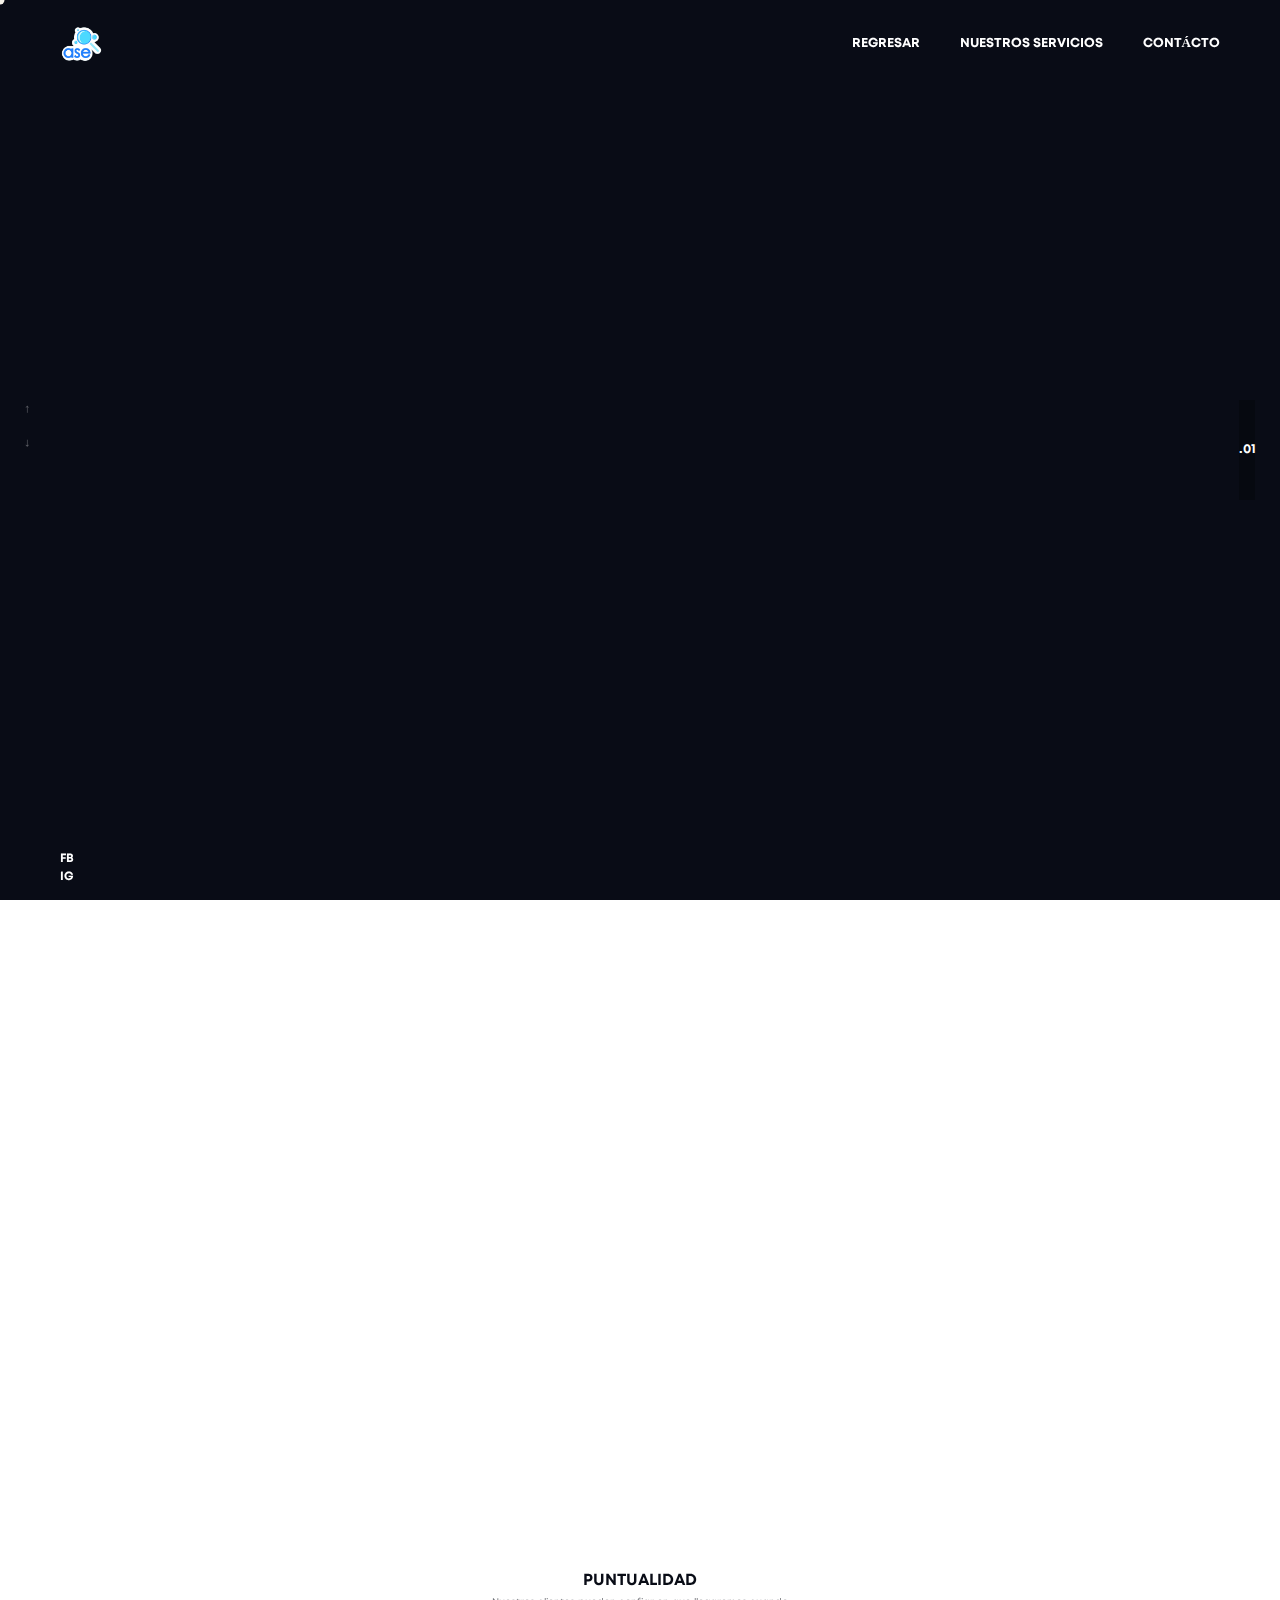
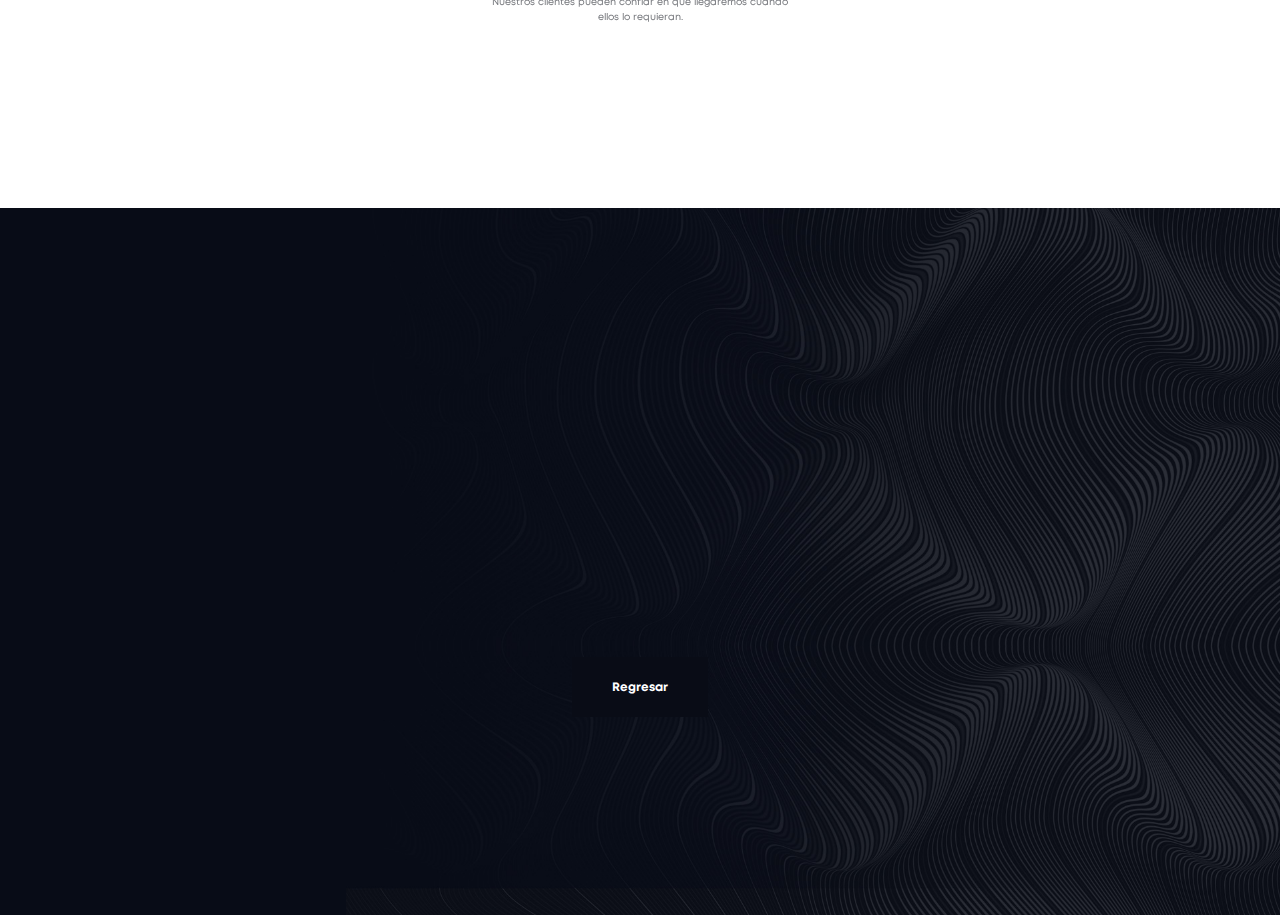
<file: nosotros.html>
<!doctype html>
<html lang="en-US">

<!-- Página desarrollada  por fullstack marketing cireña webs, subida y alojada en github para que los desarrolladores puedan ver el codigo y usarlo para test. En FSM ayudamos los jóvenes que van empezando. Siguenos en Facebook: https://www.facebook.com/fullstackmkt/ y github como:https://github.com/mktfullstack-->
<meta http-equiv="content-type" content="text/html;charset=UTF-8" />

<head>
    <meta charset="UTF-8">
    <meta name="viewport" content="width=device-width, initial-scale=1">
    <link rel="profile" href="../external.html?link=https://gmpg.org/xfn/11">

	<title>ASE &#8211; Nosotros</title>
<link rel="dns-prefetch" href="../external.html?link=http://s.w.org/" />
<link rel="alternate" type="application/rss+xml" title="Atheus &raquo; Feed" href="feed/index.html" />
<link rel="alternate" type="application/rss+xml" title="Atheus &raquo; Comments Feed" href="comments/feed/index.html" />
		
		<style type="text/css">
img.wp-smiley,
img.emoji {
	display: inline !important;
	border: none !important;
	box-shadow: none !important;
	height: 1em !important;
	width: 1em !important;
	margin: 0 .07em !important;
	vertical-align: -0.1em !important;
	background: none !important;
	padding: 0 !important;
}
</style>
	<link rel="stylesheet" id="wp-block-library-css"  href="wp-includes/css/dist/block-library/style.min9dff.css" type="text/css" media="all" />
<link rel="stylesheet" id="contact-form-7-css"  href="wp-content/plugins/contact-form-7/includes/css/styles3c21.css" type="text/css" media="all" />
<link rel="stylesheet" id="atheus-bundle-css"  href="wp-content/themes/atheus/css/bundle.min9dff.css" type="text/css" media="all" />
<link rel="stylesheet" id="bootsrap-css"  href="wp-content/themes/atheus/css/bootstrap.min9dff.css" type="text/css" media="all" />
<link rel="stylesheet" id="atheus-main-style-css"  href="wp-content/themes/atheus/css/style9dff.css" type="text/css" media="all" />
<link rel="stylesheet" id="atheus-stylesheet-css"  href="wp-content/themes/atheus/style9dff.css" type="text/css" media="all" />
<link rel="stylesheet" id="js_composer_front-css"  href="wp-content/plugins/js_composer/assets/css/js_composer.min40df.css" type="text/css" media="all" />
<script type="text/javascript" src="wp-includes/js/jquery/jquery4a5f.js"></script>
<script type="text/javascript" src="wp-includes/js/jquery/jquery-migrate.min330a.js"></script>
<script type="text/javascript">
/* <![CDATA[ */
var comment_data = {"name":"Name is required","email":"Email is required","comment":"Comment is required"};
/* ]]> */
</script>
<script type="text/javascript" src="wp-content/themes/atheus/js/comments9dff.js"></script>
<link rel="https://api.w.org/" href="wp-json/index.html" />
<link rel="EditURI" type="application/rsd+xml" title="RSD" href="xmlrpc0db0.php" />
<link rel="wlwmanifest" type="application/wlwmanifest+xml" href="wp-includes/wlwmanifest.xml" /> 
<meta name="generator" content="WordPress 5.3.2" />
<link rel="canonical" href="index.html" />
<link rel="shortlink" href="index.html" />
<link rel="alternate" type="application/json+oembed" href="wp-json/oembed/1.0/embed6a5d.json" />
<link rel="alternate" type="text/xml+oembed" href="wp-json/oembed/1.0/embed5389" />
<style type="text/css">.recentcomments a{display:inline !important;padding:0 !important;margin:0 !important;}</style><meta name="generator" content="Powered by WPBakery Page Builder - drag and drop page builder for WordPress."/>
<!--[if lte IE 9]><link rel="stylesheet" type="text/css" href="http://atheus.themeshop.co/wp-content/plugins/js_composer/assets/css/vc_lte_ie9.min.css" media="screen"><![endif]--><noscript><style type="text/css"> .wpb_animate_when_almost_visible { opacity: 1; }</style></noscript></head>
<body class="home page-template page-template-page-builder page-template-page-builder-php page page-id-1824 body-horizontal-menu wpb-js-composer js-comp-ver-5.6 vc_responsive">

    <div class="cursor js-cursor"></div>
        <div class="preloader" style="background: #000000 !important;">
        <div class="layers"> <span></span> <span></span> <span></span> </div>
        <!-- end layers -->
        <div class="container-fluid">
            <figure><img src="wp-content/uploads/2020/02/logo%402x.png" alt="Atheus"></figure>
            <div class="percentage" >
                <div id="percentage"></div>
            </div>
            <!-- end percentage -->
            <div class="loadbar"></div>
            <!-- end loadbar -->
        </div>
        <!-- end container-fluid -->
    </div>

<div class="page-transition">
    <div class="layers"> <span></span> <span></span> <span></span> </div>
    <!-- end layers -->
</div>
<!-- end page-transition -->
<div class="menu-navigation">
    <div class="layers"> <span></span> <span></span> <span></span> </div>
    <!-- end layers -->
</div>


<nav class="topbar">
    <div class="logo">
        <a href="index.html" rel="home">
            <img src="wp-content/uploads/2020/02/logo%402x.png" alt="Atheus" />
        </a>
    </div>

    
            <div class="hamburger-menu">
            <div class="texts"> <b data-splitting>MENÚ</b> <b data-splitting></b> </div>
            <!-- end texts -->
            <div class="svg circle" id="hamburger-btn">
                <svg xmlns="http://www.w3.org/2000/svg" width="70" height="70" viewBox="0 0 200 200" >
                    <g stroke-width="6.5" stroke-linecap="round">
                        <path
                            d="M72 82.286h28.75"
                            fill="#009100"
                            fill-rule="evenodd"
                            stroke="#fff"
                        />
                        <path
                            d="M100.75 103.714l72.482-.143c.043 39.398-32.284 71.434-72.16 71.434-39.878 0-72.204-32.036-72.204-71.554"
                            fill="none"
                            stroke="#fff"
                        />
                        <path
                            d="M72 125.143h28.75"
                            fill="#009100"
                            fill-rule="evenodd"
                            stroke="#fff"
                        />
                        <path
                            d="M100.75 103.714l-71.908-.143c.026-39.638 32.352-71.674 72.23-71.674 39.876 0 72.203 32.036 72.203 71.554"
                            fill="none"
                            stroke="#fff"
                        />
                        <path
                            d="M100.75 82.286h28.75"
                            fill="#009100"
                            fill-rule="evenodd"
                            stroke="#fff"
                        />
                        <path
                            d="M100.75 125.143h28.75"
                            fill="#009100"
                            fill-rule="evenodd"
                            stroke="#fff"
                        />
                    </g>
                </svg>
            </div>
            <!-- end svg -->
        </div>
        <div class="horizontal-menu">

            <div class="menu-top-menu-container"><ul id="menu-top-menu" class="horizontal-main-menu"><li itemscope="itemscope" itemtype="https://www.schema.org/SiteNavigationElement" id="menu-item-2178" class="menu-item menu-item-type-post_type menu-item-object-page menu-item-home current-menu-item page_item page-item-1824 current_page_item active menu-item-2178 nav-item"><a title="INICIO" href="index.html" class="nav-link" aria-current="page">REGRESAR</a></li>
			<li itemscope="itemscope" itemtype="https://www.schema.org/SiteNavigationElement" id="menu-item-1926" class="menu-item menu-item-type-post_type menu-item-object-page menu-item-1926 nav-item"><a title="NOSOTROS" href="servicios.html" class="nav-link">NUESTROS SERVICIOS</a></li>
			<li itemscope="itemscope" itemtype="https://www.schema.org/SiteNavigationElement" id="menu-item-2176" class="menu-item menu-item-type-post_type menu-item-object-page menu-item-2176 nav-item"><a title="CASES" href="contacto.html" class="nav-link">CONTÁCTO</a></li>

			</ul>
  			 </div>        
   				</div>
					</nav>

				<main class="atheus-page">
   				 <div class="vc_row wpb_row vc_row-fluid"><div class="wpb_column vc_column_container vc_col-sm-12"><div class="vc_column-inner"><div class="wpb_wrapper">                       
                            <header class="header hero-header">
                            <div class="showcase-slider"
                                 data-speed="600"
                                 data-autoplay-delay="4500"
                                 data-loop="enable"
                                >
                                <div class="swiper-wrapper">
                                    
                                        <div class="swiper-slide">
                                            <div class="slide-image bg-image" data-background="wp-content/uploads/2019/03/slide01.jpg"></div>
                                            <div class="slide-inner">
                                                <div class="container">
                              <small data-splitting>ASE: AUTO SERVICIOS EXPRESS</small>
                          <h1 data-splitting>SOBRE<br>NOSOTROS</h1>

                           <div class="link">
                        <a href="#nosotros" title="DISCOVER CASE">
                                <b>+</b>
                                     <div class="words">
                                   <div class="first" data-splitting>CONÓCENOS</div>
                             <div class="second" data-splitting>CONÓCENOS</div>
                                  </div>
                                                                <!-- end words -->
                                                            </a>
                                                        </div>
                                                                                                    </div>
                                                <!-- end container -->
                                            </div>
                                            <!-- end slide-inner -->
                                        </div>
                                      	  </div>

                                       <div class="swiper-pagination">
                                      </div>
                                     	 <div class="swiper-controls">
                                        	<div class="swiper-button-prev"> <span>←</span> </div>
                                        		<div class="swiper-button-next"> <span>→</span> </div>
                                  				  </div>
                                                       </div>
														 <div class="bottombar">
                                                             <div class="social-media">
                                                			<ul data-splitting>
                                                			 <li>
                     <a href="https://www.facebook.com/Lavadodealjibes1tinacos/"  title="FACEBOOK" target="_blank" rel="noreferrer">FB</a>
                     <a href="https://instagram.com/lavado_cisterna_?igshid=wykpzr1ln1t8"  title="FACEBOOK" target="_blank" rel="noreferrer">IG</a>
                                                        </li>
                                                          </ul>
                                          				  </div>
                                                            <!-- end social-media -->
                                        					 </div>
                            
                       		 </header>
								</div>
									</div>
										</div>
											</div>
											
											
	<section class="content-section section-spacing" id="nosotros">
      	 <div class="container">
       		<div class="vc_row wpb_row vc_row-fluid">
       			<div class="wpb_column vc_column_container vc_col-sm-12">
       				<div class="vc_column-inner">
       				<div class="wpb_wrapper">
       					<div class="section-title-wrapper wow fadeIn" data-splitting>
      						 <div class="section-titles">
                                    <h2 style="text-align: center;">NUESTRA MISIÓN</h2>
                                     <p style="text-align: center"><i>"Otorgar a nuestros clientes un entorno limpio, saludable y respetuoso con las personas que habitan en su establecimiento proporcionando una limpieza profesional con eficiencia y eficacia a precios que se adapten a sus necesidades, anticipando nuestras acciones a posibles incidencias y utilizando las técnicas, materiales y equipos sostenibles más modernos para cumplir las exigencias de nuestros clientes."</i></p>
                            </div>
        </div>
        
		<div class="vc_row wpb_row vc_inner vc_row-fluid">
					<div class="wpb_wrapper">		
						<div class="brabus-text-block wow fadeIn" data-wow-delay="0.01s">
							 <p></p>
							</div>
								</div>
          			 				</div>
           								</div>
           								
           								<div class="vc_row wpb_row vc_row-fluid">
       							<div class="wpb_column vc_column_container vc_col-sm-12">
       							<div class="vc_column-inner">
       							<div class="wpb_wrapper">
       								<div class="section-title-wrapper wow fadeIn" data-splitting>
      								 <div class="section-titles">
                					  <h2 style="text-align: center;" >NUESTRA VISIÓN</h2>
                          				 
                          				<p style="text-align: center"><i>"Convertirnos en una empresa líder de limpieza para Mejorar la vida diaria de nuestros clientes y llegar a convertirnos en la empresa líder de limpieza y mantenimiento del hogar."</i></p>
                           				 </div>
      									 	 </div>
           										</div>
         									 		</div>
          												</div>
     											  			</div>
          												
          												
          												
          												
          												
          												
          												
          												
          												
          												<div class="vc_row wpb_row vc_row-fluid">
      	 <div class="wpb_column vc_column_container vc_col-sm-12">
       		<div class="vc_column-inner">
       			<div class="wpb_wrapper">
       				<div class="vc_row wpb_row vc_inner vc_row-fluid container">
      				 <div class="wpb_column vc_column_container vc_col-sm-12">
     				  <div class="vc_column-inner">
      					 <div class="wpb_wrapper">
      					  <div class="section-title-wrapper wow fadeIn" data-splitting>
         				   <div class="section-titles">
                             <h2  style="text-align: center;">NUESTROS VALORES</h2>
                            </div>
       							 </div>
									</div>
             					  </div>
             				  </div>
             			  </div>        
                   <div class="swiper-container team-slider">
                <div class="swiper-wrapper">
                           
                           
                           <div class="swiper-slide">
                            <div class="team-member">
                                <div class="content">
                                    <h6>PUNTUALIDAD</h6>
                               <small>Nuestros clientes pueden confiar en que llegaremos cuando ellos lo requieran.</small>
                                 </div>
                            </div>
                        </div>
                           
                            
                             <div class="swiper-slide">
                            <div class="team-member">
                                <div class="content">
                                    <h6>COMPROMISO</h6>
                               <small>Destacamos el valor del compromiso de cada integrante de la empresa con sus responsabilidades asumidas, creemos en el trabajo de cada uno y en su valor dentro de la empresa.</small>
                                 </div>
                            </div>
                        </div>
                        
                        <div class="swiper-slide">
                            <div class="team-member">
                                <div class="content">
                                    <h6>HONESTIDAD</h6>
                               <small>Nos gusta y creemos en ella como uno de los pilares fundamentales que rigen todas las actividades de cualquier empresa y nos comportamos y expresamos con coherencia y sinceridad de acuerdo con los valores de verdad y justicia.</small>
                                 </div>
                            </div>
                        </div>
                        
                        
                        <div class="swiper-slide">
                            <div class="team-member">
                                <div class="content">
                                    <h6>INNOVACIÓN</h6>
                               <small> Nos encanta innovar, buscar siempre procesos constantes de desarrollo y poder implementar nuevas ideas en productos o servicios que encajen con la estrategia de la empresa y aporten valor añadido a nuestros clientes.</small>
                                 </div>
                            </div>
                        </div>
                        
                        
                        <div class="swiper-slide">
                            <div class="team-member">
                                <div class="content">
                                    <h6>RESPETO</h6>
                               <small>  Nos encanta fomentar la capacidad de aceptar diferentes criterios y actitudes dentro de la filosofía de nuestra empresa, ofreciendo a nuestros clientes siempre el mejor servicio.</small>
                                 </div>
                            </div>
                        </div>
                        
                        
                        <div class="swiper-slide">
                            <div class="team-member">
                                <div class="content">
                                    <h6>TRABAJO EN EQUIPO</h6>
                               <small>Sabemos que somos un grupo de personas con diferentes capacidades complementarias, comprometidas con un propósito y un objetivo de trabajo, guiadas por un planeamiento común con responsabilidades compartidas.</small>
                                 </div>
                            </div>
                        </div>
                       </div>
            			</div>
            				</div>
        					 </div>
        	  					 </div>
        	  						</div>
           								</div>  
         									</div>
          										</div>
     											  </div>
         	  										 </section>
         	  										 
        
    <!-- end wrap-page -->
</main>
<footer class="content-section bg-image section-spacing" style="background: url(wp-content/uploads/2020/02/dark-pattern-bg.jpg) center no-repeat; ">
    <div class="container">
           <div class="section-titles wow" data-splitting>
               <h5>¡SOMOS TU MEJOR OPCIÓN!</h5>
				<h2>Consideramos las necesidades y exigencias de nuestros clientes como elemento central de nuestra filosofía.</h2>
                 
                      </div>
                       <div align="center">
                <div class="widget footer-widget">			
                <div class="textwidget">
				<p><a href="index.html"> 
				<input type="submit" value="Regresar" class="wpcf7-form-control wpcf7-submit" /> </a></p>
					</div>
						</div>
                               </div> 
                      
                    <div class="footer-bottom wow" data-splitting>
                <span class="copyright">© 2020 - Fullstack Marketing</span>
                   </div>
            
        
                    
            </div>
    <!-- end container -->
</footer>

<script type="text/javascript" src="wp-content/plugins/contact-form-7/includes/js/scripts3c21.js"></script>
<script type="text/javascript" src="wp-content/themes/atheus/js/popper.min9dff.js"></script>
<script type="text/javascript" src="wp-content/themes/atheus/js/bootstrap.min9dff.js"></script>
<script type="text/javascript" src="wp-content/themes/atheus/js/bundle9dff.js"></script>

<script type="text/javascript" src="wp-content/themes/atheus/js/scripts9dff.js"></script>
<script type="text/javascript" src="wp-includes/js/wp-embed.min9dff.js"></script>
<script type="text/javascript" src="wp-content/plugins/js_composer/assets/js/dist/js_composer_front.min40df.js"></script>

  
        <!-- WhatsHelp.io widget -->
<script type="text/javascript">
    (function () {
        var options = {
            whatsapp: "+5214441741502", // WhatsApp number
            call_to_action: "Contáctanos", // Call to action
            position: "left", // Position may be 'right' or 'left'
        };
        var proto = document.location.protocol, host = "whatshelp.io", url = proto + "//static." + host;
        var s = document.createElement('script'); s.type = 'text/javascript'; s.async = true; s.src = url + '/widget-send-button/js/init.js';
        s.onload = function () { WhWidgetSendButton.init(host, proto, options); };
        var x = document.getElementsByTagName('script')[0]; x.parentNode.insertBefore(s, x);
    })();
</script>
<!-- /WhatsHelp.io widget -->
	

</body>

<!-- Página desarrollada  por fullstack marketing cireña webs, subida y alojada en github para que los desarrolladores puedan ver el codigo y usarlo para test. En FSM ayudamos los jóvenes que van empezando. Siguenos en Facebook: https://www.facebook.com/fullstackmkt/ y github como:https://github.com/mktfullstack-->
</html>
</file>
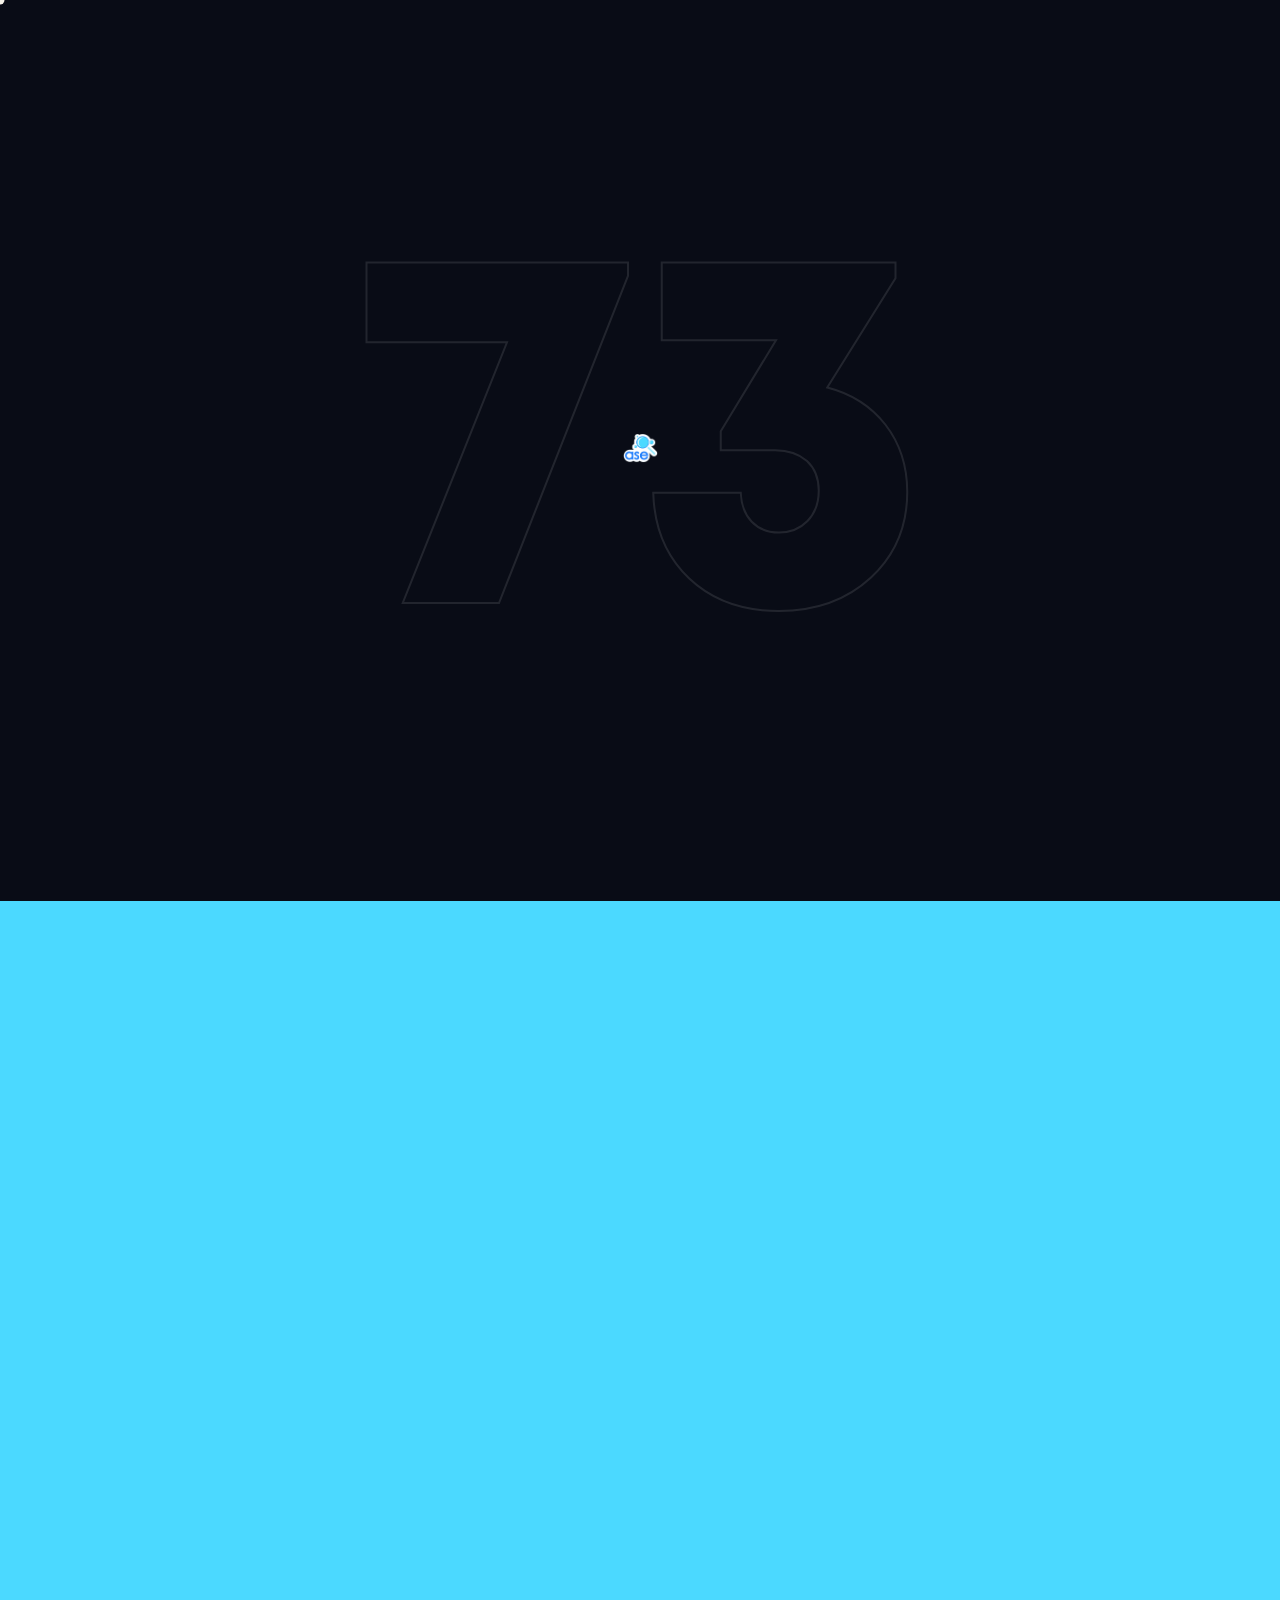
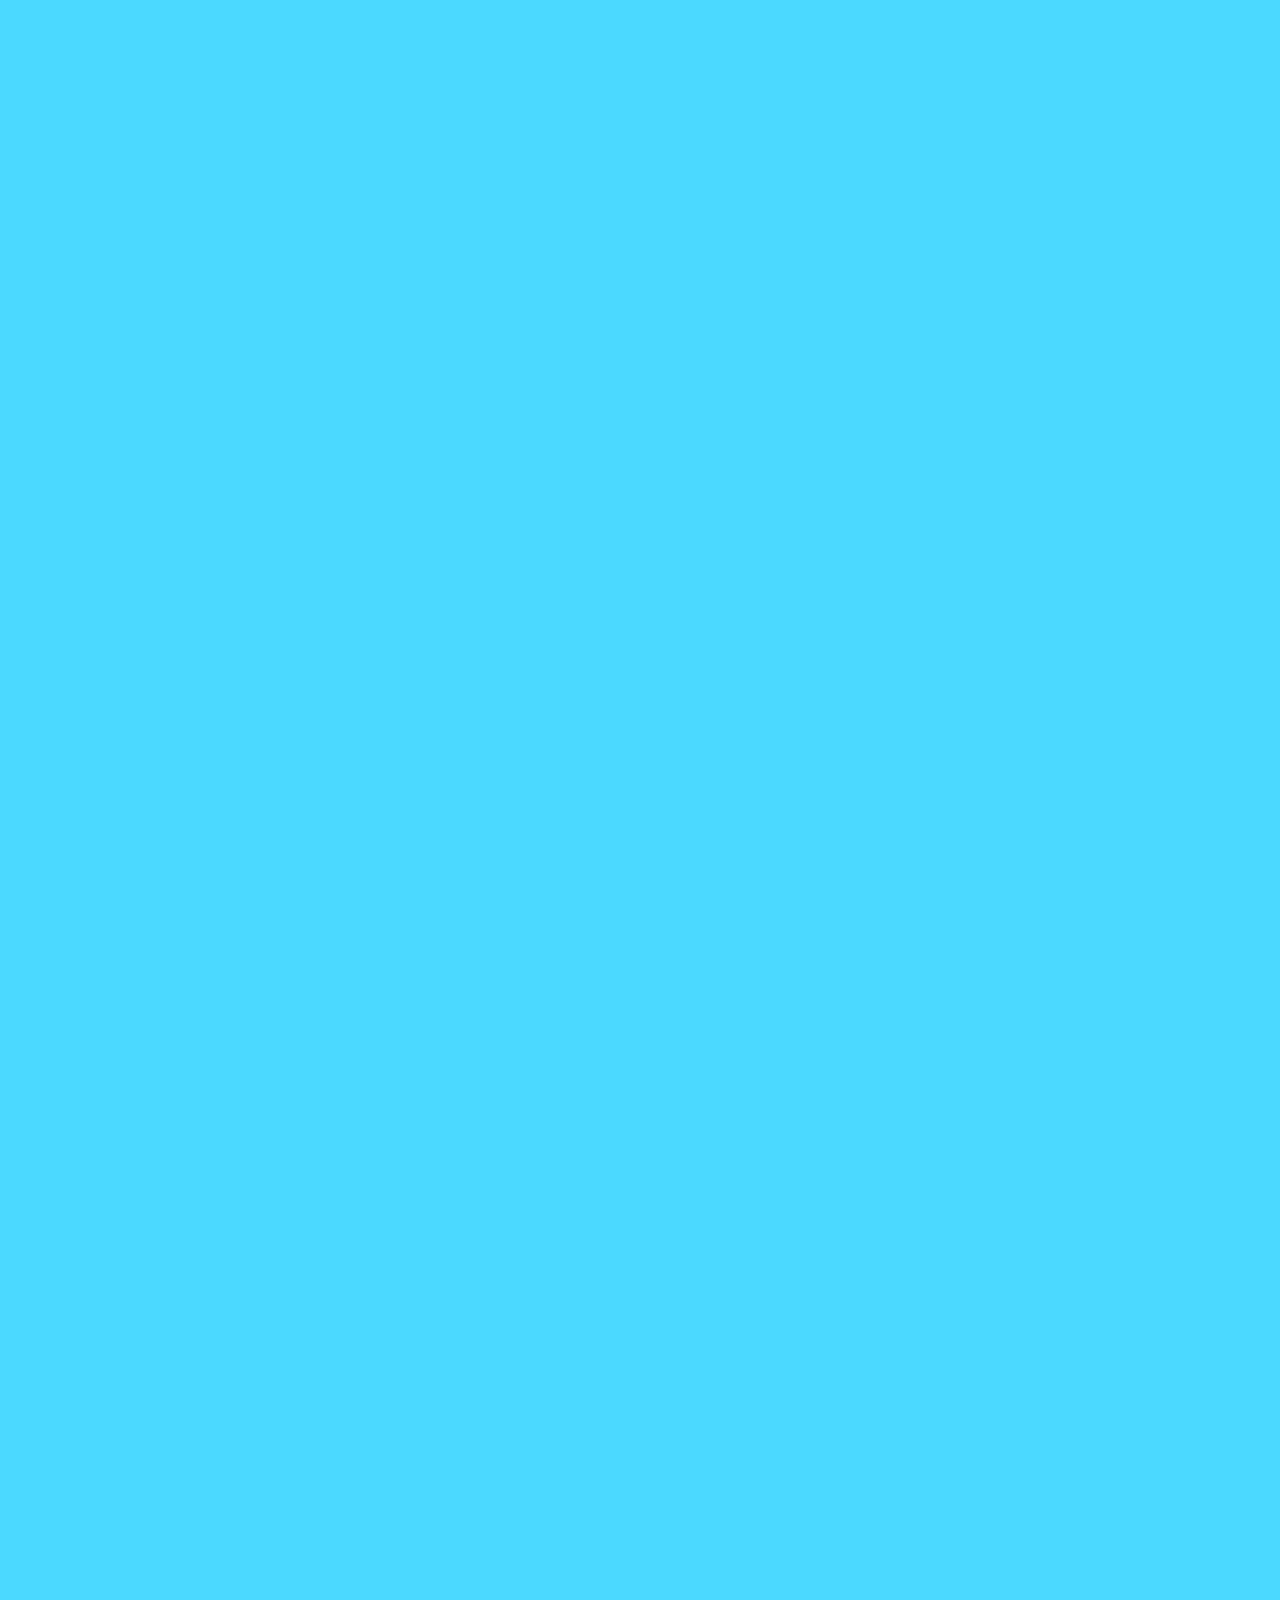
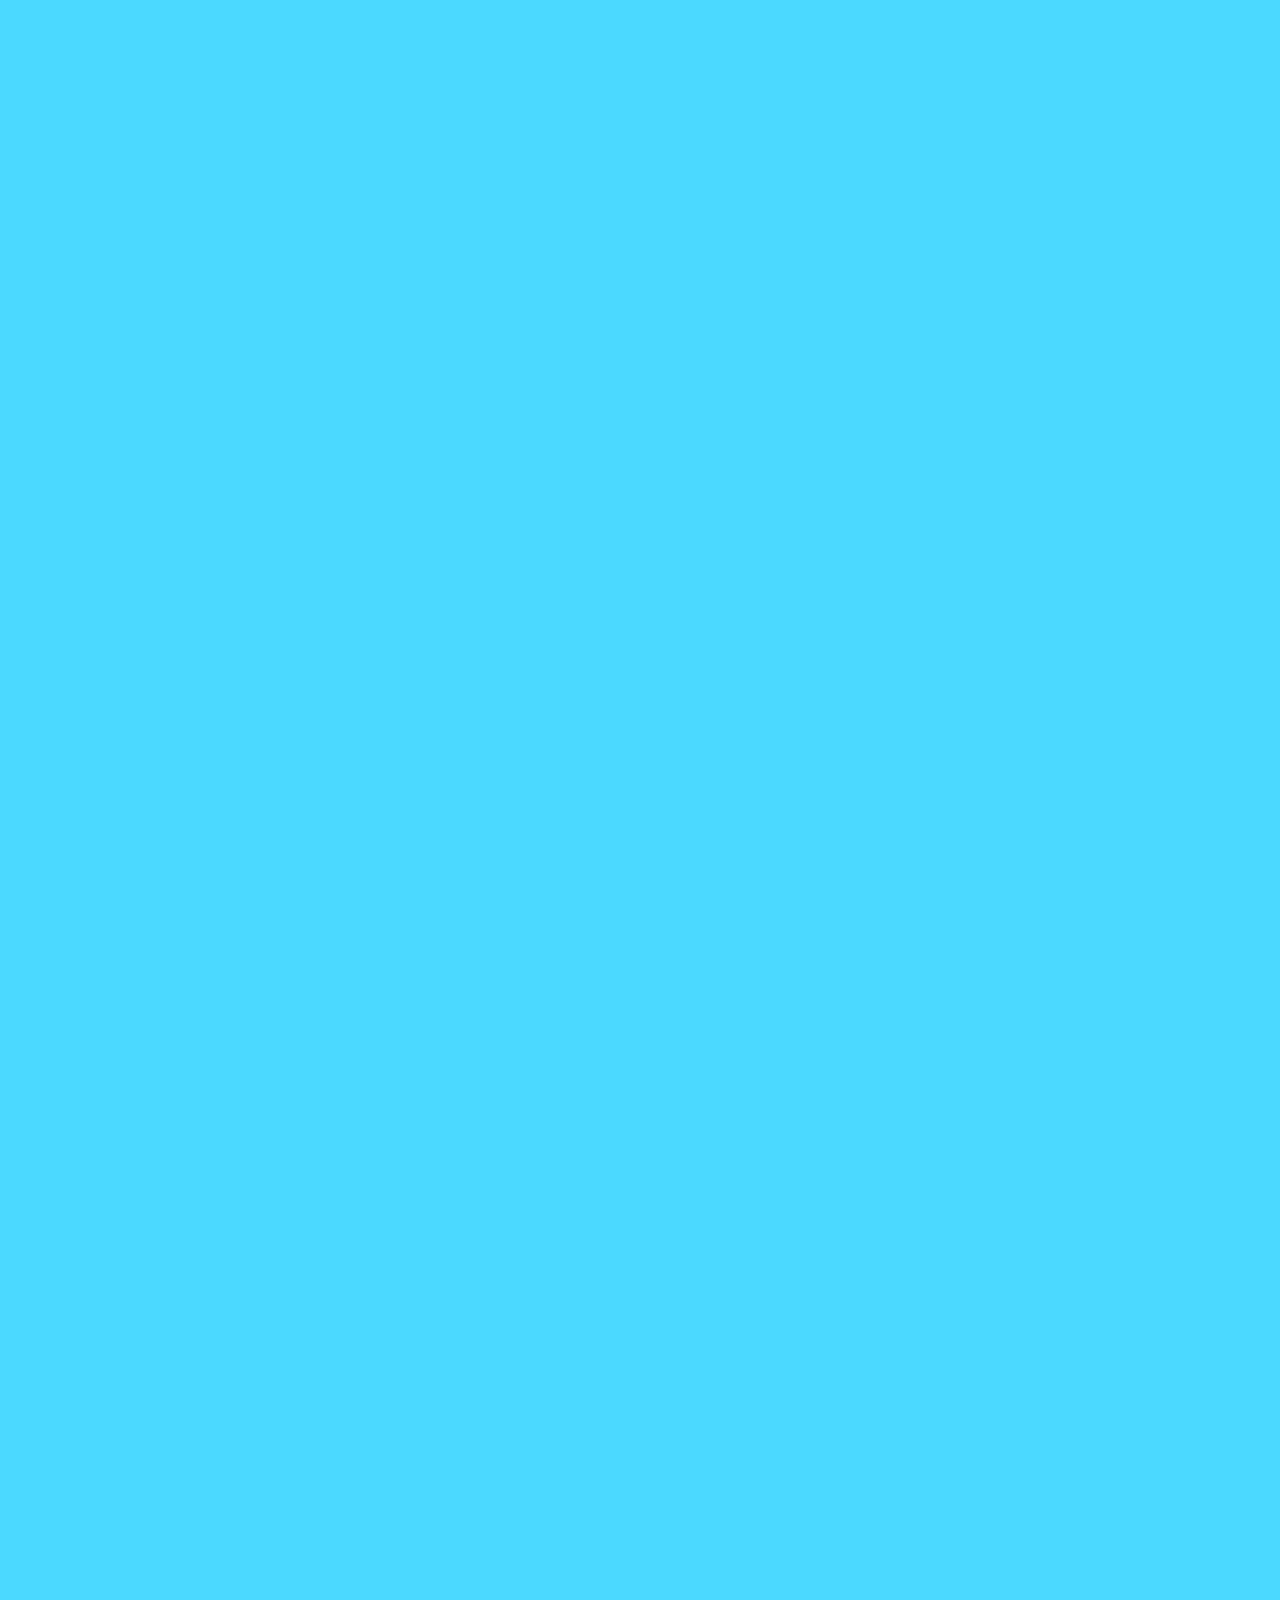
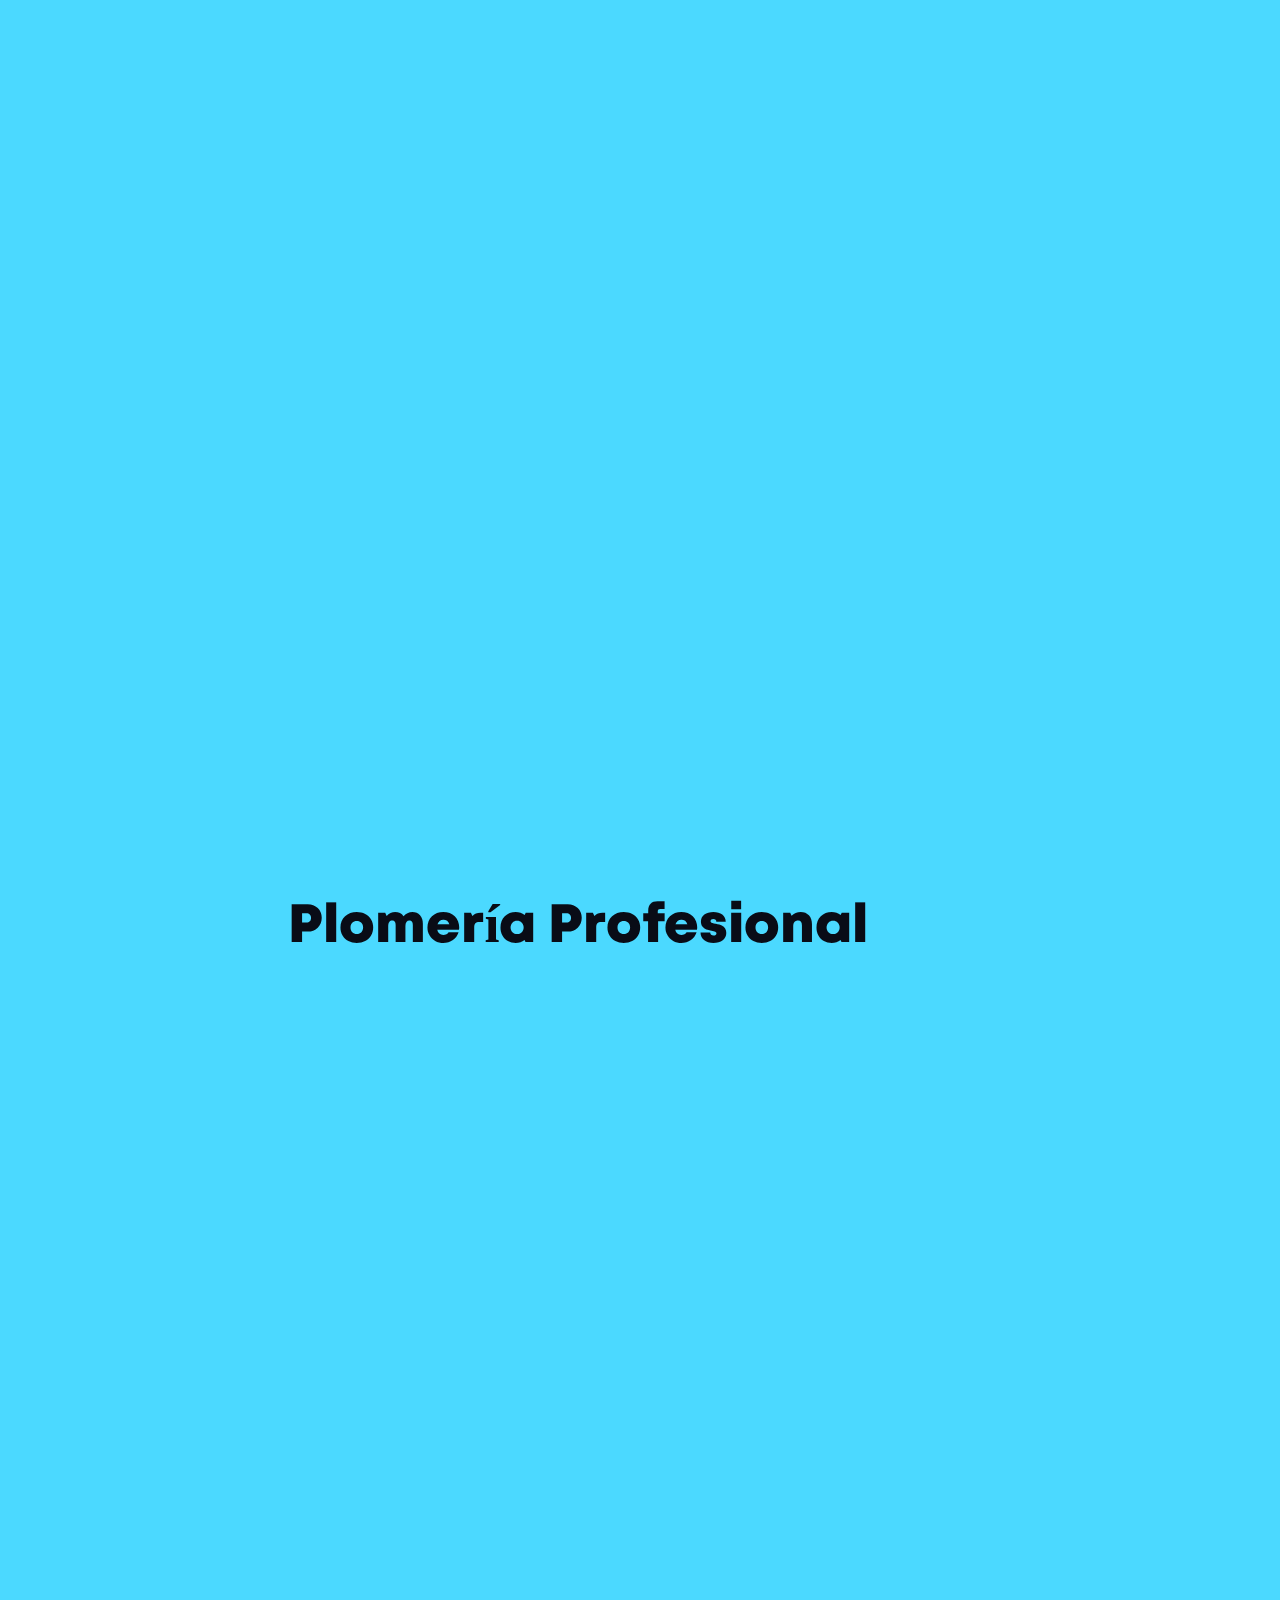
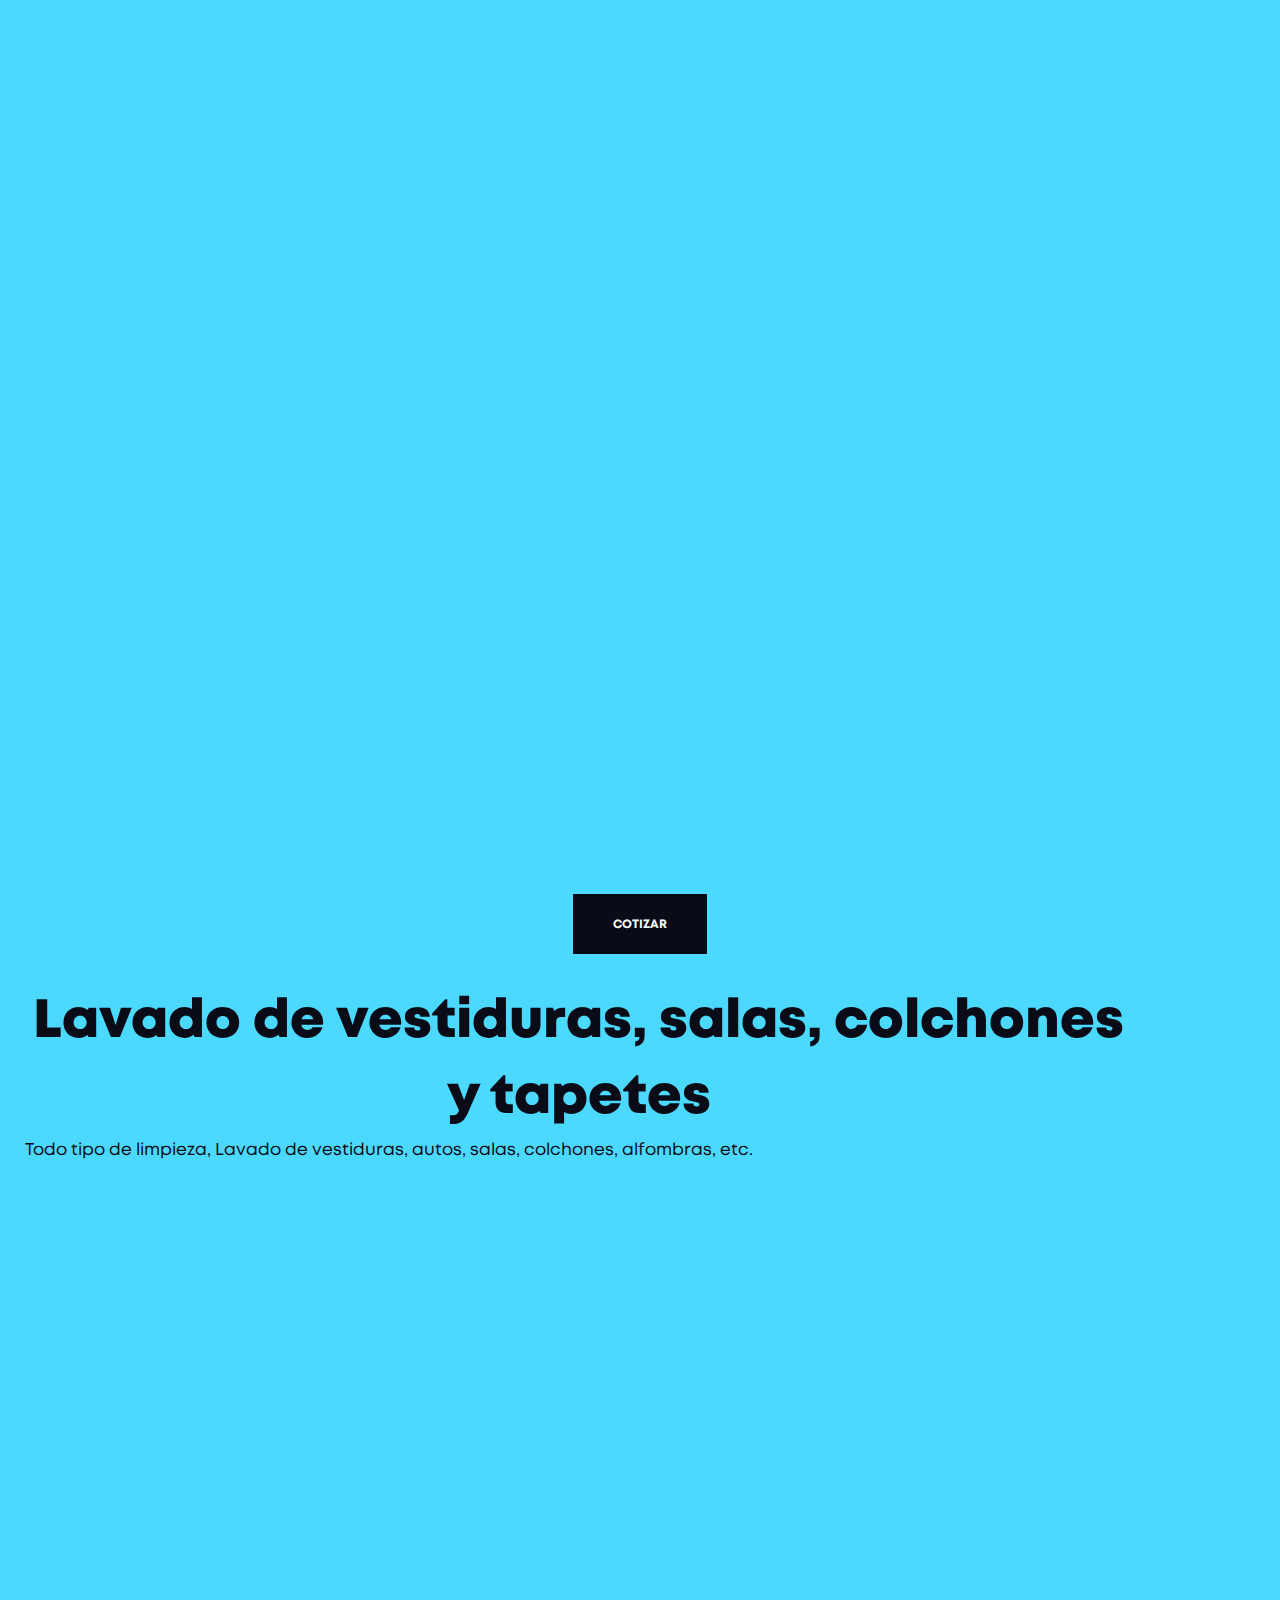
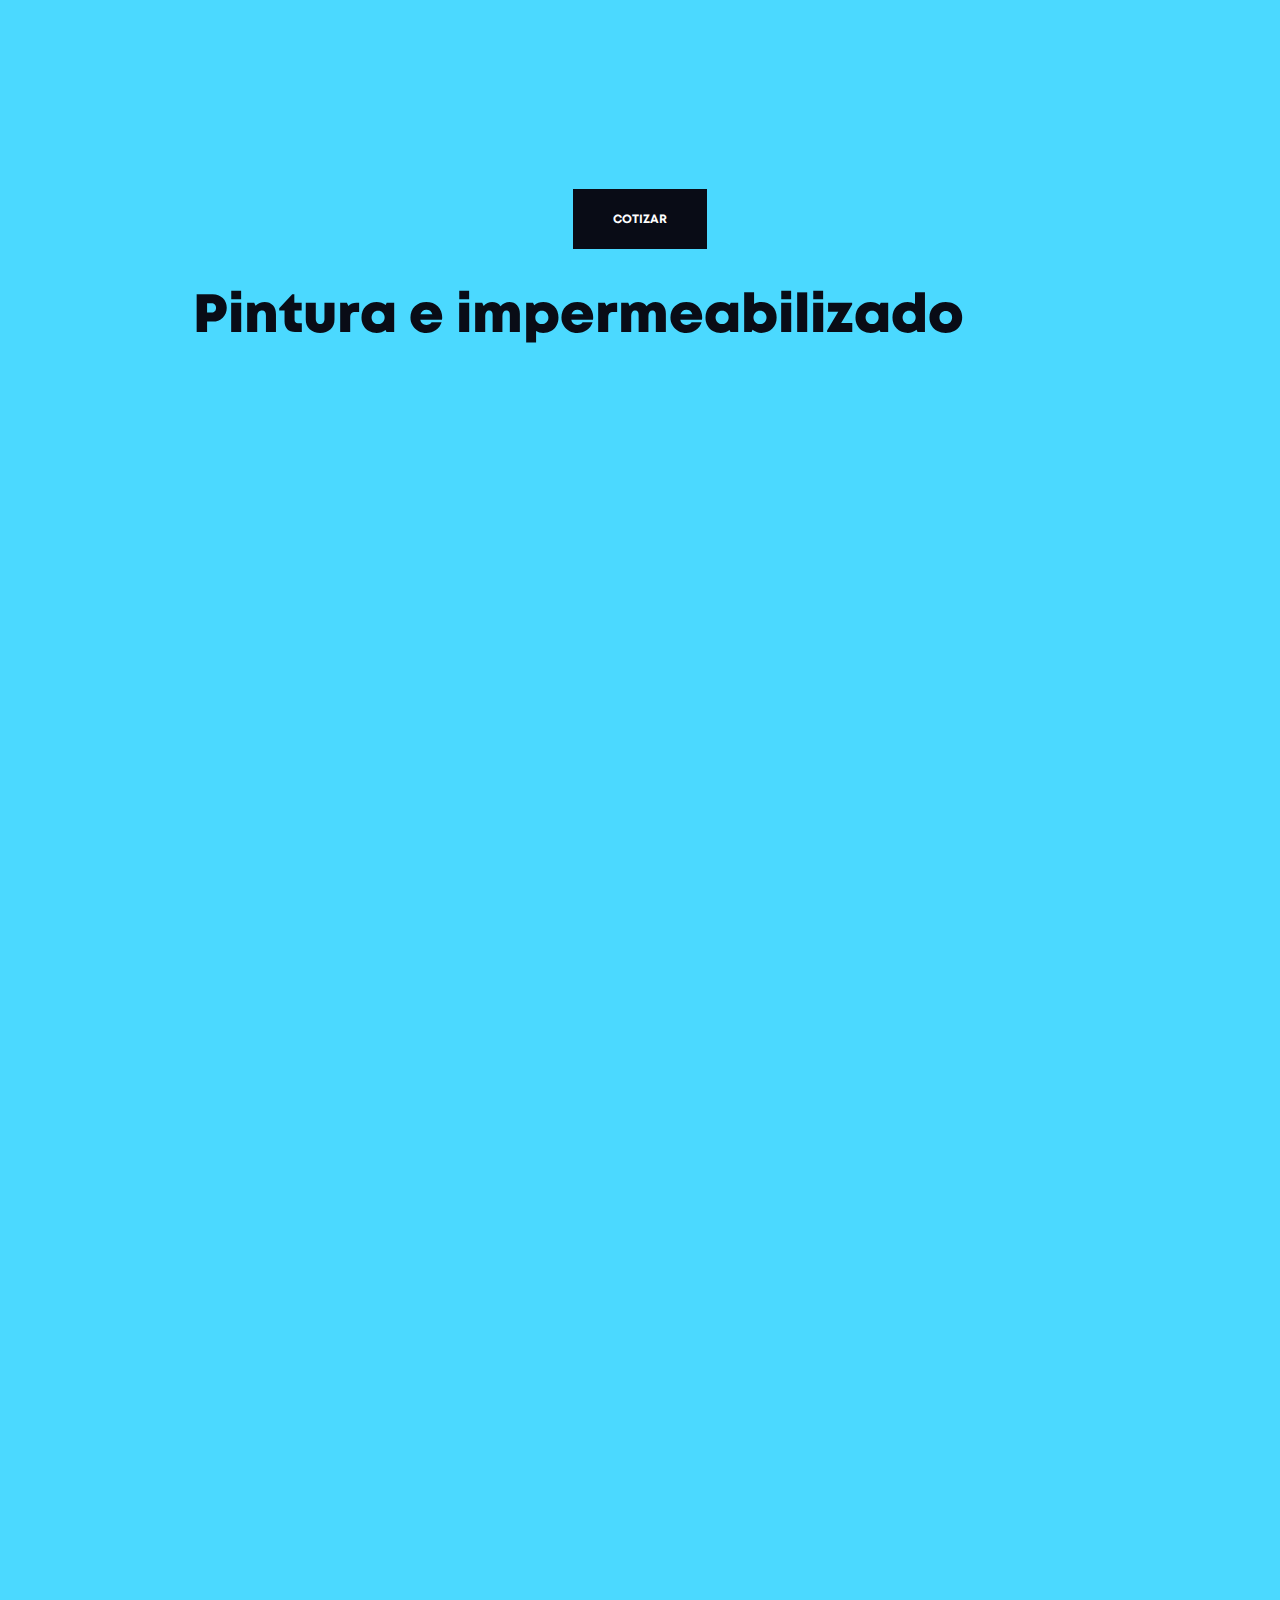
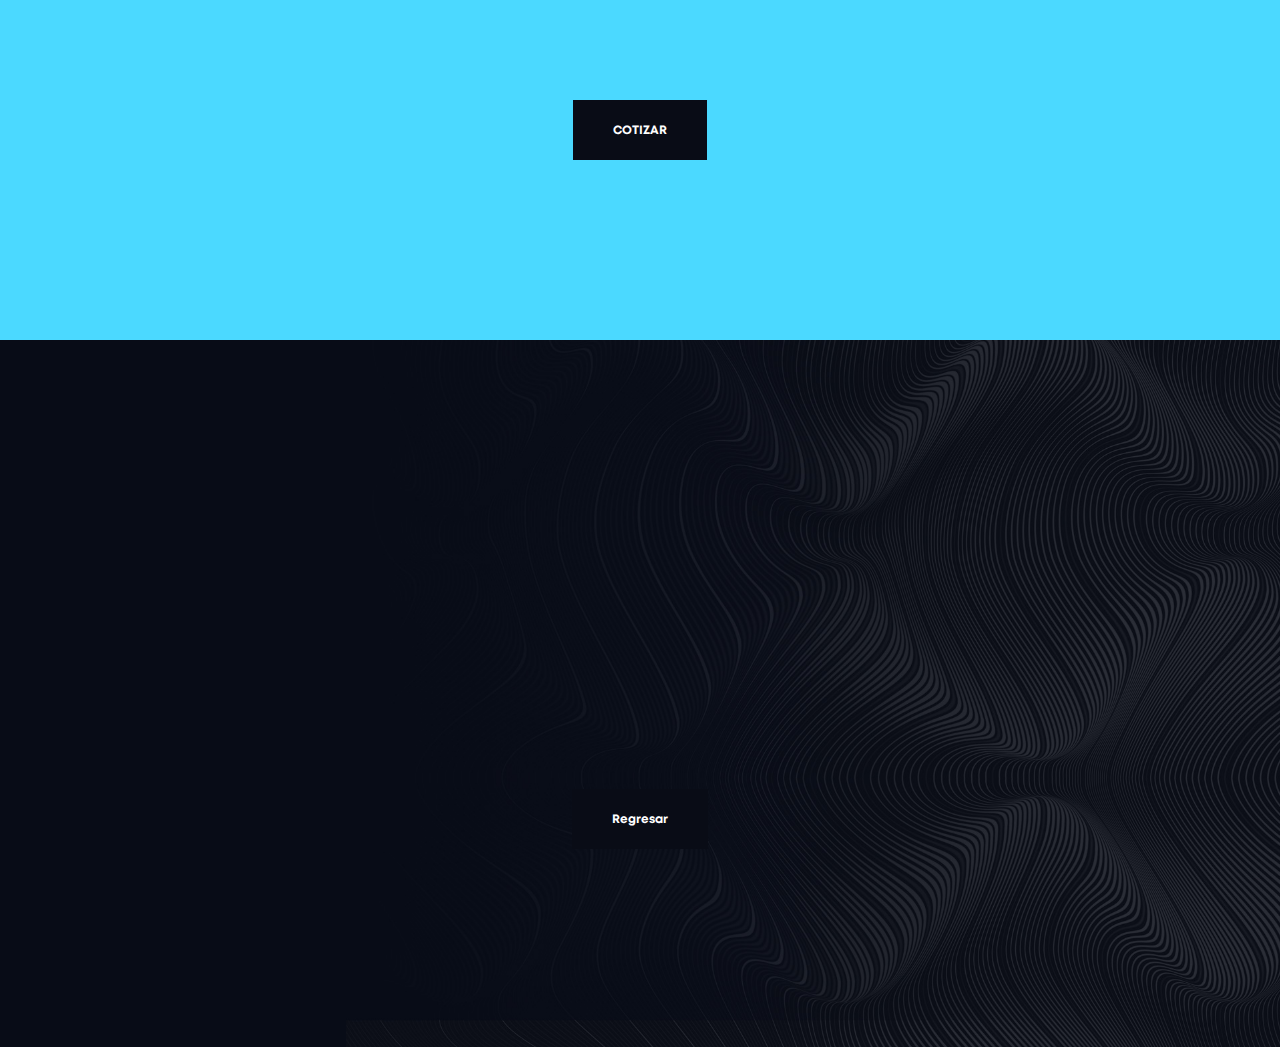
<file: servicios.html>
<!doctype html>
<html lang="en-US">

<!-- Página desarrollada  por fullstack marketing cireña webs, subida y alojada en github para que los desarrolladores puedan ver el codigo y usarlo para test. En FSM ayudamos los jóvenes que van empezando. Siguenos en Facebook: https://www.facebook.com/fullstackmkt/ y github como:https://github.com/mktfullstack-->
<meta http-equiv="content-type" content="text/html;charset=UTF-8" />

<head>
    <meta charset="UTF-8">
    <meta name="viewport" content="width=device-width, initial-scale=1">
    <link rel="profile" href="../external.html?link=https://gmpg.org/xfn/11">

	<title>ASE &#8211; Servicios</title>
<link rel="dns-prefetch" href="../external.html?link=http://s.w.org/" />
<link rel="alternate" type="application/rss+xml" title="Atheus &raquo; Feed" href="feed/index.html" />
<link rel="alternate" type="application/rss+xml" title="Atheus &raquo; Comments Feed" href="comments/feed/index.html" />
		
		<style type="text/css">
img.wp-smiley,
img.emoji {
	display: inline !important;
	border: none !important;
	box-shadow: none !important;
	height: 1em !important;
	width: 1em !important;
	margin: 0 .07em !important;
	vertical-align: -0.1em !important;
	background: none !important;
	padding: 0 !important;
}
</style>
	<link rel="stylesheet" id="wp-block-library-css"  href="wp-includes/css/dist/block-library/style.min9dff.css" type="text/css" media="all" />
<link rel="stylesheet" id="contact-form-7-css"  href="wp-content/plugins/contact-form-7/includes/css/styles3c21.css" type="text/css" media="all" />
<link rel="stylesheet" id="atheus-bundle-css"  href="wp-content/themes/atheus/css/bundle.min9dff.css" type="text/css" media="all" />
<link rel="stylesheet" id="bootsrap-css"  href="wp-content/themes/atheus/css/bootstrap.min9dff.css" type="text/css" media="all" />
<link rel="stylesheet" id="atheus-main-style-css"  href="wp-content/themes/atheus/css/style9dff.css" type="text/css" media="all" />
<link rel="stylesheet" id="atheus-stylesheet-css"  href="wp-content/themes/atheus/style9dff.css" type="text/css" media="all" />
<link rel="stylesheet" id="js_composer_front-css"  href="wp-content/plugins/js_composer/assets/css/js_composer.min40df.css" type="text/css" media="all" />
<script type="text/javascript" src="wp-includes/js/jquery/jquery4a5f.js"></script>
<script type="text/javascript" src="wp-includes/js/jquery/jquery-migrate.min330a.js"></script>
<script type="text/javascript">
/* <![CDATA[ */
var comment_data = {"name":"Name is required","email":"Email is required","comment":"Comment is required"};
/* ]]> */
</script>
<script type="text/javascript" src="wp-content/themes/atheus/js/comments9dff.js"></script>
<link rel="https://api.w.org/" href="wp-json/index.html" />
<link rel="EditURI" type="application/rsd+xml" title="RSD" href="xmlrpc0db0.php" />
<link rel="wlwmanifest" type="application/wlwmanifest+xml" href="wp-includes/wlwmanifest.xml" /> 
<meta name="generator" content="WordPress 5.3.2" />
<link rel="canonical" href="index.html" />
<link rel="shortlink" href="index.html" />
<link rel="alternate" type="application/json+oembed" href="wp-json/oembed/1.0/embed6a5d.json" />
<link rel="alternate" type="text/xml+oembed" href="wp-json/oembed/1.0/embed5389" />
<style type="text/css">.recentcomments a{display:inline !important;padding:0 !important;margin:0 !important;}</style><meta name="generator" content="Powered by ASE"/>
<noscript><style type="text/css"> .wpb_animate_when_almost_visible { opacity: 1; }</style></noscript></head>
<body class="home page-template page-template-page-builder page-template-page-builder-php page page-id-1824 body-horizontal-menu wpb-js-composer js-comp-ver-5.6 vc_responsive">

    <div class="cursor js-cursor"></div>
        <div class="preloader" style="background: #000000 !important;">
        <div class="layers"> <span></span> <span></span> <span></span> </div>
        <!-- end layers -->
        <div class="container-fluid">
            <figure><img src="wp-content/uploads/2020/02/logo%402x.png" alt="Atheus"></figure>
            <div class="percentage" >
                <div id="percentage"></div>
            </div>
            <!-- end percentage -->
            <div class="loadbar"></div>
            <!-- end loadbar -->
        </div>
        <!-- end container-fluid -->
    </div>

<div class="page-transition">
    <div class="layers"> <span></span> <span></span> <span></span> </div>
    <!-- end layers -->
</div>
<!-- end page-transition -->
<div class="menu-navigation">
    <div class="layers"> <span></span> <span></span> <span></span> </div>
    <!-- end layers -->
</div>


<nav class="topbar">
    <div class="logo">
        <a href="index.html" rel="home">
            <img src="wp-content/uploads/2020/02/logo%402x.png" alt="Atheus" />
        </a>
    </div>

    
            <div class="hamburger-menu">
            <div class="texts"> <b data-splitting>MENÚ</b> <b data-splitting></b> </div>
            <!-- end texts -->
            <div class="svg circle" id="hamburger-btn">
                <svg xmlns="http://www.w3.org/2000/svg" width="70" height="70" viewBox="0 0 200 200" >
                    <g stroke-width="6.5" stroke-linecap="round">
                        <path
                            d="M72 82.286h28.75"
                            fill="#009100"
                            fill-rule="evenodd"
                            stroke="#fff"
                        />
                        <path
                            d="M100.75 103.714l72.482-.143c.043 39.398-32.284 71.434-72.16 71.434-39.878 0-72.204-32.036-72.204-71.554"
                            fill="none"
                            stroke="#fff"
                        />
                        <path
                            d="M72 125.143h28.75"
                            fill="#009100"
                            fill-rule="evenodd"
                            stroke="#fff"
                        />
                        <path
                            d="M100.75 103.714l-71.908-.143c.026-39.638 32.352-71.674 72.23-71.674 39.876 0 72.203 32.036 72.203 71.554"
                            fill="none"
                            stroke="#fff"
                        />
                        <path
                            d="M100.75 82.286h28.75"
                            fill="#009100"
                            fill-rule="evenodd"
                            stroke="#fff"
                        />
                        <path
                            d="M100.75 125.143h28.75"
                            fill="#009100"
                            fill-rule="evenodd"
                            stroke="#fff"
                        />
                    </g>
                </svg>
            </div>
            <!-- end svg -->
        </div>
        <div class="horizontal-menu">

            <div class="menu-top-menu-container"><ul id="menu-top-menu" class="horizontal-main-menu"><li itemscope="itemscope" itemtype="https://www.schema.org/SiteNavigationElement" id="menu-item-2178" class="menu-item menu-item-type-post_type menu-item-object-page menu-item-home current-menu-item page_item page-item-1824 current_page_item active menu-item-2178 nav-item"><a title="INICIO" href="index.html" class="nav-link" aria-current="page">REGRESAR</a></li>
			<li itemscope="itemscope" itemtype="https://www.schema.org/SiteNavigationElement" id="menu-item-1926" class="menu-item menu-item-type-post_type menu-item-object-page menu-item-1926 nav-item"><a title="NOSOTROS" href="nosotros.html" class="nav-link">SOBRE NOSOTROS</a></li>
			<li itemscope="itemscope" itemtype="https://www.schema.org/SiteNavigationElement" id="menu-item-2176" class="menu-item menu-item-type-post_type menu-item-object-page menu-item-2176 nav-item"><a title="CASES" href="#servicios" class="nav-link">CONTÁCTO</a></li>

			</ul>
  			 </div>        
   				</div>
					</nav>

				<main class="atheus-page">
   				 <div class="vc_row wpb_row vc_row-fluid"><div class="wpb_column vc_column_container vc_col-sm-12"><div class="vc_column-inner"><div class="wpb_wrapper">                       
                            <header class="header hero-header">
                            <div class="showcase-slider"
                                 data-speed="600"
                                 data-autoplay-delay="4500"
                                 data-loop="enable"
                                >
                                <div class="swiper-wrapper">
                                    
                                        <div class="swiper-slide">
                                            <div class="slide-image bg-image" data-background="wp-content/uploads/2019/03/slide01.jpg"></div>
                                            <div class="slide-inner">
                                                <div class="container">
                              <small data-splitting>ASE: AUTO SERVICIOS EXPRESS</small>
                          <h1 data-splitting>NUESTROS<br>SERVICIOS</h1>

                           <div class="link">
                        <a href="#nosotros" title="DISCOVER CASE">
                                <b>+</b>
                                     <div class="words">
                                   <div class="first" data-splitting>CONÓCENOS</div>
                             <div class="second" data-splitting>CONÓCENOS</div>
                                  </div>
                                                                <!-- end words -->
                                                            </a>
                                                        </div>
                                                                                                    </div>
                                                <!-- end container -->
                                            </div>
                                            <!-- end slide-inner -->
                                        </div>
                                      	  </div>

                                       <div class="swiper-pagination">
                                      </div>
                                     	 <div class="swiper-controls">
                                        	<div class="swiper-button-prev"> <span>←</span> </div>
                                        		<div class="swiper-button-next"> <span>→</span> </div>
                                  				  </div>
                                                       </div>
														 <div class="bottombar">
                                                             <div class="social-media">
                                                			<ul data-splitting>
                                                			 <li>
                      <a href="https://www.facebook.com/Lavadodealjibes1tinacos/"  title="FACEBOOK" target="_blank" rel="noreferrer">FB</a>
                     <a href="https://instagram.com/lavado_cisterna_?igshid=wykpzr1ln1t8"  title="FACEBOOK" target="_blank" rel="noreferrer">IG</a>
                                                        </li>
                                                          </ul>
                                          				  </div>
                                                            <!-- end social-media -->
                                        					 </div>
                            
                       		 </header>
								</div>
									</div>
										</div>
											</div>
											
											
	<section class="content-section section-spacing" id="nosotros" style="background: #4bd9ff">
      	 <div class="container" align="center">
       		<div class="vc_row wpb_row vc_row-fluid">
       			<div class="wpb_column vc_column_container vc_col-sm-12">
       				<div class="vc_column-inner">
       				<div class="wpb_wrapper">
       					<div class="section-title-wrapper wow fadeIn" data-splitting>
      						 <div class="section-titles">
                                    <h2 style="text-align: center;">Desinfección y sanitizacion de depósitos de agua</h2>
                                    
                                     <p style="text-align: center;">Desinfectamos, reparamos y damos mantenimiento a depósitos de agua</p>
                                    
                        <ul class="works">
                       		<li>
                        	  <figure class="image-reveal wow fadeIn" >
                            	<div class="image-inner">
                               	 <img src="wp-content/uploads/2020/02/s1.jpg">
                           		 </div>
                           		  
                              </figure>
                           </li>         
                                   
                      <li>
                        <figure class="image-reveal wow fadeIn" >
                            <div class="image-inner">
                                <img src="wp-content/uploads/2020/02/s2.jpg" alt="BRAMBOS">
                            </div>
                           
                        </figure>
                    </li>
                       </ul>
                           </div>
                           	 <div align="center">
               					 <div class="widget footer-widget">			
               						 <div class="textwidget">
										<p><a href="contacto.html"> 
											<input type="submit" value="COTIZAR" class="wpcf7-form-control wpcf7-submit" /> </a></p>
											</div>
										</div>
                              		 </div>
                               
                               
                            
                            
                       <div class="section-titles">
                                    <h2 style="text-align: center;">Lavado de Albercas</h2>
                                    
                                    
                        <ul class="works">
                       		<li>
                        	  <figure class="image-reveal wow fadeIn" >
                            	<div class="image-inner">
                               	 <img src="wp-content/uploads/2020/02/s3.jpg">
                           		 </div>
                           		 
                              </figure>
                           </li>         
                                   
                      <li>
                        <figure class="image-reveal wow fadeIn" >
                            <div class="image-inner">
                                <img src="wp-content/uploads/2020/02/s4.jpg" alt="BRAMBOS">
                            </div>
                           
                        </figure>
                    </li>
                      </ul>
                        </div> 
                          <div align="center">
                <div class="widget footer-widget">			
                <div class="textwidget">
				<p><a href="contacto.html"> 
				<input type="submit" value="COTIZAR" class="wpcf7-form-control wpcf7-submit" /> </a></p>
					</div>
						</div>
                               </div>
                           
                           
                              <div class="section-titles">
                                    <h2 style="text-align: center;">Desinfección y sanitizacion de aljibes y cisternas</h2>
                                    
                                     <p style="text-align: center;">Nosotros dejamos limpios y reparamos cualquier grita o imperfeccion de tu albije de la forma más profesional.</p>
                                    
                        <ul class="works">
                       		<li>
                        	  <figure class="image-reveal wow fadeIn" >
                            	<div class="image-inner">
                               	 <img src="wp-content/uploads/2020/02/s5.jpg">
                           		 </div>
                           		
                              </figure>
                           </li>    
                                  
                             <li>
                        	  <figure class="image-reveal wow fadeIn" >
                            	<div class="image-inner">
                               	 <img src="wp-content/uploads/2020/02/s51.jpg">
                           		 </div>
                           		  
                              </figure>
                           </li>                
                                            
                                                      
                                   
                      <li>
                        <figure class="image-reveal wow fadeIn" >
                            <div class="image-inner">
                                <img src="wp-content/uploads/2020/02/s6.jpg" alt="BRAMBOS">
                            </div>
                           
                        </figure>
                    </li>
                      <li>
                        <figure class="image-reveal wow fadeIn" >
                            <div class="image-inner">
                                <img src="wp-content/uploads/2020/02/s61.jpg" alt="BRAMBOS">
                            </div>
                          
                        </figure>
                    </li>
                     
                      </ul>
                         </div> 
                           <div align="center">
               					 <div class="widget footer-widget">			
               						 <div class="textwidget">
										<p><a href="contacto.html"> 
											<input type="submit" value="COTIZAR" class="wpcf7-form-control wpcf7-submit" /> </a></p>
											</div>
										</div>
                              		 </div>
                           
                           
                           
                            <div class="section-titles">
                                    <h2 style="text-align: center;">Reparación de grietas e impermeabilizado de aljibes, cisternas y tinacos</h2>
                                    
                                    
                                    
                        <ul class="works">
                       		<li>
                        	  <figure class="image-reveal wow fadeIn" >
                            	<div class="image-inner">
                               	 <img src="wp-content/uploads/2020/02/s7.jpg">
                           		 </div>
                           		  
                              </figure>
                           </li>         
                                   
                      <li>
                        <figure class="image-reveal wow fadeIn" >
                            <div class="image-inner">
                                <img src="wp-content/uploads/2020/02/s8.jpg" alt="BRAMBOS">
                            </div>
                            
                        </figure>
                    </li>
                     
                  
                 
                     
                      </ul>
                         </div> 
                           <div align="center">
               					 <div class="widget footer-widget">			
               						 <div class="textwidget">
										<p><a href="contacto.html"> 
											<input type="submit" value="COTIZAR" class="wpcf7-form-control wpcf7-submit" /> </a></p>
											</div>
										</div>
                              		 </div>          
       							 </div>
       							 
       							 
       			
       							 
       							 
       							 
       			 <div class="section-titles" align="center">
                 <h2 style="text-align: center;">Plomería Profesional</h2>
                                     
                                    
                                    
                        <ul class="works">
                       		<li>
                        	  <figure class="image-reveal wow fadeIn" >
                            	<div class="image-inner">
                               	 <img src="wp-content/uploads/2020/02/s11.jpg">
                           		 </div>
                           		  
                              </figure>
                           </li>         
                                   
                      <li>
                        <figure class="image-reveal wow fadeIn" >
                            <div class="image-inner">
                                <img src="wp-content/uploads/2020/02/s12.jpg" alt="BRAMBOS">
                            </div>
                            
                        </figure>
                    </li>
                     
                     <li>
                        <figure class="image-reveal wow fadeIn" >
                            <div class="image-inner">
                                <img src="wp-content/uploads/2020/02/s13.jpg" alt="BRAMBOS">
                            </div>
                            
                        </figure>
                    </li>
                     
                     <li>
                        <figure class="image-reveal wow fadeIn" >
                            <div class="image-inner">
                                <img src="wp-content/uploads/2020/02/s14.jpg" alt="BRAMBOS">
                            </div>
                            
                        </figure>
                    </li>
                     
                      </ul>
                         </div> 
                           <div align="center">
               					 <div class="widget footer-widget">			
               						 <div class="textwidget">
										<p><a href="contacto.html"> 
											<input type="submit" value="COTIZAR" class="wpcf7-form-control wpcf7-submit" /> </a></p>
											</div>
										</div>
                              		 </div>          
       							
       							
       							
       							
       							
       							       <div class="section-titles" align="center">
                                    <h2 style="text-align: center;"> Lavado de vestiduras, salas, colchones y tapetes</h2>
                                    <p style="text-align: center;">Todo tipo de limpieza,  Lavado de vestiduras, autos, salas, colchones, alfombras, etc.</p>
                                    
                        <ul class="works">
                       		<li>
                        	  <figure class="image-reveal wow fadeIn" >
                            	<div class="image-inner">
                               	 <img src="wp-content/uploads/2020/02/s15.jpg">
                           		 </div>
                           		 
                              </figure>
                           </li>         
                                   
                      <li>
                        <figure class="image-reveal wow fadeIn" >
                            <div class="image-inner">
                                <img src="wp-content/uploads/2020/02/s16.jpg" alt="BRAMBOS">
                            </div>
                           
                        </figure>
                    </li>
                      </ul>
                        </div> 
                          <div align="center">
                <div class="widget footer-widget">			
                <div class="textwidget">
				<p><a href="contacto.html"> 
				<input type="submit" value="COTIZAR" class="wpcf7-form-control wpcf7-submit" /> </a></p>
					</div>
						</div>
                               </div>
                           
       							
       							
       							
       							
       							       <div class="section-titles" align="center">
                                    <h2 style="text-align: center;"> Pintura e impermeabilizado </h2>
                                    
                                    
                        <ul class="works">
                       		<li>
                        	  <figure class="image-reveal wow fadeIn" >
                            	<div class="image-inner">
                               	 <img src="wp-content/uploads/2020/02/s17.jpg">
                           		 </div>
                           		 
                              </figure>
                           </li>         
                                   
                      <li>
                        <figure class="image-reveal wow fadeIn" >
                            <div class="image-inner">
                                <img src="wp-content/uploads/2020/02/s18.jpg" alt="BRAMBOS">
                            </div>
                           
                        </figure>
                    </li>
                     
                        <li>
                        <figure class="image-reveal wow fadeIn" >
                            <div class="image-inner">
                                <img src="wp-content/uploads/2020/02/s25.jpg" alt="BRAMBOS">
                            </div>
                           
                        </figure>
                    </li>
                    
                       <li>
                        <figure class="image-reveal wow fadeIn" >
                            <div class="image-inner">
                                <img src="wp-content/uploads/2020/02/s26.jpg" alt="BRAMBOS">
                            </div>
                           
                        </figure>
                    </li>
                     
                      </ul>
                        </div> 
                          <div align="center">
                <div class="widget footer-widget">			
                <div class="textwidget">
				<p><a href="contacto.html"> 
				<input type="submit" value="COTIZAR" class="wpcf7-form-control wpcf7-submit" /> </a></p>
					</div>
						</div>
                               </div>
                           
        
						
       							 
        
						<div class="vc_row wpb_row vc_inner vc_row-fluid">
					<div class="wpb_wrapper">		
						<div class="brabus-text-block wow fadeIn" data-wow-delay="0.01s">
							 <p></p>
							</div>
								</div>
          			 				</div>
           								</div>			
           								  </div>  
         									</div>
          										</div>
     											  </div>
         	  										 </section>
         	  										 
         	  			
    <!-- end wrap-page -->
</main>
<footer class="content-section bg-image section-spacing" style="background: url(wp-content/uploads/2020/02/dark-pattern-bg.jpg) center no-repeat; ">
    <div class="container">
           <div class="section-titles wow" data-splitting>
               <h5>¡SOMOS TU MEJOR OPCIÓN!</h5>
				<h2>Consideramos las necesidades y exigencias de nuestros clientes como elemento central de nuestra filosofía.</h2>
                 
                      </div>
                       <div align="center">
                <div class="widget footer-widget">			
                <div class="textwidget">
				<p><a href="index.html"> 
				<input type="submit" value="Regresar" class="wpcf7-form-control wpcf7-submit" /> </a></p>
					</div>
						</div>
                               </div> 
                      
                    <div class="footer-bottom wow" data-splitting>
                <span class="copyright">© 2020 - Fullstack Marketing</span>
                   </div>
            
        
                    
            </div>
    <!-- end container -->
</footer>

<script type="text/javascript" src="wp-content/plugins/contact-form-7/includes/js/scripts3c21.js"></script>
<script type="text/javascript" src="wp-content/themes/atheus/js/popper.min9dff.js"></script>
<script type="text/javascript" src="wp-content/themes/atheus/js/bootstrap.min9dff.js"></script>
<script type="text/javascript" src="wp-content/themes/atheus/js/bundle9dff.js"></script>

<script type="text/javascript" src="wp-content/themes/atheus/js/scripts9dff.js"></script>
<script type="text/javascript" src="wp-includes/js/wp-embed.min9dff.js"></script>
<script type="text/javascript" src="wp-content/plugins/js_composer/assets/js/dist/js_composer_front.min40df.js"></script>

  
        <!-- WhatsHelp.io widget -->
<script type="text/javascript">
    (function () {
        var options = {
            whatsapp: "+5214441741502", // WhatsApp number
            call_to_action: "Contáctanos", // Call to action
            position: "left", // Position may be 'right' or 'left'
        };
        var proto = document.location.protocol, host = "whatshelp.io", url = proto + "//static." + host;
        var s = document.createElement('script'); s.type = 'text/javascript'; s.async = true; s.src = url + '/widget-send-button/js/init.js';
        s.onload = function () { WhWidgetSendButton.init(host, proto, options); };
        var x = document.getElementsByTagName('script')[0]; x.parentNode.insertBefore(s, x);
    })();
</script>
<!-- /WhatsHelp.io widget -->


</body>

<!-- Página desarrollada  por fullstack marketing cireña webs, subida y alojada en github para que los desarrolladores puedan ver el codigo y usarlo para test. En FSM ayudamos los jóvenes que van empezando. Siguenos en Facebook: https://www.facebook.com/fullstackmkt/ y github como:https://github.com/mktfullstack-->
</html>
</file>
<file: wp-includes/css/dist/block-library/style.min9dff.css>
.wp-block-audio figcaption{margin-top:.5em;margin-bottom:1em}.wp-block-audio audio{width:100%;min-width:300px}.wp-block-button{color:#fff}.wp-block-button.aligncenter{text-align:center}.wp-block-button.alignright{text-align:right}.wp-block-button__link{background-color:#32373c;border:none;border-radius:28px;box-shadow:none;color:inherit;cursor:pointer;display:inline-block;font-size:18px;margin:0;padding:12px 24px;text-align:center;text-decoration:none;overflow-wrap:break-word}.wp-block-button__link:active,.wp-block-button__link:focus,.wp-block-button__link:hover,.wp-block-button__link:visited{color:inherit}.is-style-squared .wp-block-button__link{border-radius:0}.no-border-radius.wp-block-button__link{border-radius:0!important}.is-style-outline{color:#32373c}.is-style-outline .wp-block-button__link{background-color:transparent;border:2px solid}.wp-block-calendar{text-align:center}.wp-block-calendar tbody td,.wp-block-calendar th{padding:4px;border:1px solid #e2e4e7}.wp-block-calendar tfoot td{border:none}.wp-block-calendar table{width:100%;border-collapse:collapse;font-family:-apple-system,BlinkMacSystemFont,Segoe UI,Roboto,Oxygen-Sans,Ubuntu,Cantarell,Helvetica Neue,sans-serif}.wp-block-calendar table th{font-weight:400;background:#edeff0}.wp-block-calendar a{text-decoration:underline}.wp-block-calendar tfoot a{color:#00739c}.wp-block-calendar table caption,.wp-block-calendar table tbody{color:#40464d}.wp-block-categories.alignleft{margin-right:2em}.wp-block-categories.alignright{margin-left:2em}.wp-block-columns{display:flex;margin-bottom:28px;flex-wrap:wrap}@media (min-width:782px){.wp-block-columns{flex-wrap:nowrap}}.wp-block-column{flex-grow:1;min-width:0;word-break:break-word;overflow-wrap:break-word}@media (max-width:599px){.wp-block-column{flex-basis:100%!important}}@media (min-width:600px){.wp-block-column{flex-basis:calc(50% - 16px);flex-grow:0}.wp-block-column:nth-child(2n){margin-left:32px}}@media (min-width:782px){.wp-block-column:not(:first-child){margin-left:32px}}.wp-block-columns.are-vertically-aligned-top{align-items:flex-start}.wp-block-columns.are-vertically-aligned-center{align-items:center}.wp-block-columns.are-vertically-aligned-bottom{align-items:flex-end}.wp-block-column.is-vertically-aligned-top{align-self:flex-start}.wp-block-column.is-vertically-aligned-center{-ms-grid-row-align:center;align-self:center}.wp-block-column.is-vertically-aligned-bottom{align-self:flex-end}.wp-block-cover,.wp-block-cover-image{position:relative;background-color:#000;background-size:cover;background-position:50%;min-height:430px;height:100%;width:100%;display:flex;justify-content:center;align-items:center;overflow:hidden}.wp-block-cover-image.has-parallax,.wp-block-cover.has-parallax{background-attachment:fixed}@supports (-webkit-overflow-scrolling:touch){.wp-block-cover-image.has-parallax,.wp-block-cover.has-parallax{background-attachment:scroll}}@media (prefers-reduced-motion:reduce){.wp-block-cover-image.has-parallax,.wp-block-cover.has-parallax{background-attachment:scroll}}.wp-block-cover-image.has-background-dim:before,.wp-block-cover.has-background-dim:before{content:"";position:absolute;top:0;left:0;bottom:0;right:0;background-color:inherit;opacity:.5;z-index:1}.wp-block-cover-image.has-background-dim.has-background-dim-10:before,.wp-block-cover.has-background-dim.has-background-dim-10:before{opacity:.1}.wp-block-cover-image.has-background-dim.has-background-dim-20:before,.wp-block-cover.has-background-dim.has-background-dim-20:before{opacity:.2}.wp-block-cover-image.has-background-dim.has-background-dim-30:before,.wp-block-cover.has-background-dim.has-background-dim-30:before{opacity:.3}.wp-block-cover-image.has-background-dim.has-background-dim-40:before,.wp-block-cover.has-background-dim.has-background-dim-40:before{opacity:.4}.wp-block-cover-image.has-background-dim.has-background-dim-50:before,.wp-block-cover.has-background-dim.has-background-dim-50:before{opacity:.5}.wp-block-cover-image.has-background-dim.has-background-dim-60:before,.wp-block-cover.has-background-dim.has-background-dim-60:before{opacity:.6}.wp-block-cover-image.has-background-dim.has-background-dim-70:before,.wp-block-cover.has-background-dim.has-background-dim-70:before{opacity:.7}.wp-block-cover-image.has-background-dim.has-background-dim-80:before,.wp-block-cover.has-background-dim.has-background-dim-80:before{opacity:.8}.wp-block-cover-image.has-background-dim.has-background-dim-90:before,.wp-block-cover.has-background-dim.has-background-dim-90:before{opacity:.9}.wp-block-cover-image.has-background-dim.has-background-dim-100:before,.wp-block-cover.has-background-dim.has-background-dim-100:before{opacity:1}.wp-block-cover-image.alignleft,.wp-block-cover-image.alignright,.wp-block-cover.alignleft,.wp-block-cover.alignright{max-width:305px;width:100%}.wp-block-cover-image:after,.wp-block-cover:after{display:block;content:"";font-size:0;min-height:inherit}@supports ((position:-webkit-sticky) or (position:sticky)){.wp-block-cover-image:after,.wp-block-cover:after{content:none}}.wp-block-cover-image.aligncenter,.wp-block-cover-image.alignleft,.wp-block-cover-image.alignright,.wp-block-cover.aligncenter,.wp-block-cover.alignleft,.wp-block-cover.alignright{display:flex}.wp-block-cover-image .wp-block-cover__inner-container,.wp-block-cover .wp-block-cover__inner-container{width:calc(100% - 70px);z-index:1;color:#f8f9f9}.wp-block-cover-image .wp-block-subhead:not(.has-text-color),.wp-block-cover-image h1:not(.has-text-color),.wp-block-cover-image h2:not(.has-text-color),.wp-block-cover-image h3:not(.has-text-color),.wp-block-cover-image h4:not(.has-text-color),.wp-block-cover-image h5:not(.has-text-color),.wp-block-cover-image h6:not(.has-text-color),.wp-block-cover-image p:not(.has-text-color),.wp-block-cover .wp-block-subhead:not(.has-text-color),.wp-block-cover h1:not(.has-text-color),.wp-block-cover h2:not(.has-text-color),.wp-block-cover h3:not(.has-text-color),.wp-block-cover h4:not(.has-text-color),.wp-block-cover h5:not(.has-text-color),.wp-block-cover h6:not(.has-text-color),.wp-block-cover p:not(.has-text-color){color:inherit}.wp-block-cover__video-background{position:absolute;top:50%;left:50%;transform:translateX(-50%) translateY(-50%);width:100%;height:100%;z-index:0;-o-object-fit:cover;object-fit:cover}.wp-block-cover-image-text,.wp-block-cover-text,section.wp-block-cover-image h2{color:#fff}.wp-block-cover-image-text a,.wp-block-cover-image-text a:active,.wp-block-cover-image-text a:focus,.wp-block-cover-image-text a:hover,.wp-block-cover-text a,.wp-block-cover-text a:active,.wp-block-cover-text a:focus,.wp-block-cover-text a:hover,section.wp-block-cover-image h2 a,section.wp-block-cover-image h2 a:active,section.wp-block-cover-image h2 a:focus,section.wp-block-cover-image h2 a:hover{color:#fff}.wp-block-cover-image .wp-block-cover.has-left-content{justify-content:flex-start}.wp-block-cover-image .wp-block-cover.has-right-content{justify-content:flex-end}.wp-block-cover-image.has-left-content .wp-block-cover-image-text,.wp-block-cover.has-left-content .wp-block-cover-text,section.wp-block-cover-image.has-left-content>h2{margin-left:0;text-align:left}.wp-block-cover-image.has-right-content .wp-block-cover-image-text,.wp-block-cover.has-right-content .wp-block-cover-text,section.wp-block-cover-image.has-right-content>h2{margin-right:0;text-align:right}.wp-block-cover-image .wp-block-cover-image-text,.wp-block-cover .wp-block-cover-text,section.wp-block-cover-image>h2{font-size:2em;line-height:1.25;z-index:1;margin-bottom:0;max-width:610px;padding:14px;text-align:center}.block-editor-block-list__block[data-type="core/embed"][data-align=left] .block-editor-block-list__block-edit,.block-editor-block-list__block[data-type="core/embed"][data-align=right] .block-editor-block-list__block-edit,.wp-block-embed.alignleft,.wp-block-embed.alignright{max-width:360px;width:100%}.wp-block-embed{margin-bottom:1em}.wp-block-embed figcaption{margin-top:.5em;margin-bottom:1em}.wp-embed-responsive .wp-block-embed.wp-embed-aspect-1-1 .wp-block-embed__wrapper,.wp-embed-responsive .wp-block-embed.wp-embed-aspect-1-2 .wp-block-embed__wrapper,.wp-embed-responsive .wp-block-embed.wp-embed-aspect-4-3 .wp-block-embed__wrapper,.wp-embed-responsive .wp-block-embed.wp-embed-aspect-9-16 .wp-block-embed__wrapper,.wp-embed-responsive .wp-block-embed.wp-embed-aspect-16-9 .wp-block-embed__wrapper,.wp-embed-responsive .wp-block-embed.wp-embed-aspect-18-9 .wp-block-embed__wrapper,.wp-embed-responsive .wp-block-embed.wp-embed-aspect-21-9 .wp-block-embed__wrapper{position:relative}.wp-embed-responsive .wp-block-embed.wp-embed-aspect-1-1 .wp-block-embed__wrapper:before,.wp-embed-responsive .wp-block-embed.wp-embed-aspect-1-2 .wp-block-embed__wrapper:before,.wp-embed-responsive .wp-block-embed.wp-embed-aspect-4-3 .wp-block-embed__wrapper:before,.wp-embed-responsive .wp-block-embed.wp-embed-aspect-9-16 .wp-block-embed__wrapper:before,.wp-embed-responsive .wp-block-embed.wp-embed-aspect-16-9 .wp-block-embed__wrapper:before,.wp-embed-responsive .wp-block-embed.wp-embed-aspect-18-9 .wp-block-embed__wrapper:before,.wp-embed-responsive .wp-block-embed.wp-embed-aspect-21-9 .wp-block-embed__wrapper:before{content:"";display:block;padding-top:50%}.wp-embed-responsive .wp-block-embed.wp-embed-aspect-1-1 .wp-block-embed__wrapper iframe,.wp-embed-responsive .wp-block-embed.wp-embed-aspect-1-2 .wp-block-embed__wrapper iframe,.wp-embed-responsive .wp-block-embed.wp-embed-aspect-4-3 .wp-block-embed__wrapper iframe,.wp-embed-responsive .wp-block-embed.wp-embed-aspect-9-16 .wp-block-embed__wrapper iframe,.wp-embed-responsive .wp-block-embed.wp-embed-aspect-16-9 .wp-block-embed__wrapper iframe,.wp-embed-responsive .wp-block-embed.wp-embed-aspect-18-9 .wp-block-embed__wrapper iframe,.wp-embed-responsive .wp-block-embed.wp-embed-aspect-21-9 .wp-block-embed__wrapper iframe{position:absolute;top:0;right:0;bottom:0;left:0;width:100%;height:100%}.wp-embed-responsive .wp-block-embed.wp-embed-aspect-21-9 .wp-block-embed__wrapper:before{padding-top:42.85%}.wp-embed-responsive .wp-block-embed.wp-embed-aspect-18-9 .wp-block-embed__wrapper:before{padding-top:50%}.wp-embed-responsive .wp-block-embed.wp-embed-aspect-16-9 .wp-block-embed__wrapper:before{padding-top:56.25%}.wp-embed-responsive .wp-block-embed.wp-embed-aspect-4-3 .wp-block-embed__wrapper:before{padding-top:75%}.wp-embed-responsive .wp-block-embed.wp-embed-aspect-1-1 .wp-block-embed__wrapper:before{padding-top:100%}.wp-embed-responsive .wp-block-embed.wp-embed-aspect-9-16 .wp-block-embed__wrapper:before{padding-top:177.78%}.wp-embed-responsive .wp-block-embed.wp-embed-aspect-1-2 .wp-block-embed__wrapper:before{padding-top:200%}.wp-block-file{margin-bottom:1.5em}.wp-block-file.aligncenter{text-align:center}.wp-block-file.alignright{text-align:right}.wp-block-file .wp-block-file__button{background:#32373c;border-radius:2em;color:#fff;font-size:13px;padding:.5em 1em}.wp-block-file a.wp-block-file__button{text-decoration:none}.wp-block-file a.wp-block-file__button:active,.wp-block-file a.wp-block-file__button:focus,.wp-block-file a.wp-block-file__button:hover,.wp-block-file a.wp-block-file__button:visited{box-shadow:none;color:#fff;opacity:.85;text-decoration:none}.wp-block-file *+.wp-block-file__button{margin-left:.75em}.blocks-gallery-grid,.wp-block-gallery{display:flex;flex-wrap:wrap;list-style-type:none;padding:0;margin:0}.blocks-gallery-grid .blocks-gallery-image,.blocks-gallery-grid .blocks-gallery-item,.wp-block-gallery .blocks-gallery-image,.wp-block-gallery .blocks-gallery-item{margin:0 16px 16px 0;display:flex;flex-grow:1;flex-direction:column;justify-content:center;position:relative}.blocks-gallery-grid .blocks-gallery-image figure,.blocks-gallery-grid .blocks-gallery-item figure,.wp-block-gallery .blocks-gallery-image figure,.wp-block-gallery .blocks-gallery-item figure{margin:0;height:100%}@supports ((position:-webkit-sticky) or (position:sticky)){.blocks-gallery-grid .blocks-gallery-image figure,.blocks-gallery-grid .blocks-gallery-item figure,.wp-block-gallery .blocks-gallery-image figure,.wp-block-gallery .blocks-gallery-item figure{display:flex;align-items:flex-end;justify-content:flex-start}}.blocks-gallery-grid .blocks-gallery-image img,.blocks-gallery-grid .blocks-gallery-item img,.wp-block-gallery .blocks-gallery-image img,.wp-block-gallery .blocks-gallery-item img{display:block;max-width:100%;height:auto;width:100%}@supports ((position:-webkit-sticky) or (position:sticky)){.blocks-gallery-grid .blocks-gallery-image img,.blocks-gallery-grid .blocks-gallery-item img,.wp-block-gallery .blocks-gallery-image img,.wp-block-gallery .blocks-gallery-item img{width:auto}}.blocks-gallery-grid .blocks-gallery-image figcaption,.blocks-gallery-grid .blocks-gallery-item figcaption,.wp-block-gallery .blocks-gallery-image figcaption,.wp-block-gallery .blocks-gallery-item figcaption{position:absolute;bottom:0;width:100%;max-height:100%;overflow:auto;padding:40px 10px 9px;color:#fff;text-align:center;font-size:13px;background:linear-gradient(0deg,rgba(0,0,0,.7),rgba(0,0,0,.3) 70%,transparent)}.blocks-gallery-grid .blocks-gallery-image figcaption img,.blocks-gallery-grid .blocks-gallery-item figcaption img,.wp-block-gallery .blocks-gallery-image figcaption img,.wp-block-gallery .blocks-gallery-item figcaption img{display:inline}.blocks-gallery-grid.is-cropped .blocks-gallery-image a,.blocks-gallery-grid.is-cropped .blocks-gallery-image img,.blocks-gallery-grid.is-cropped .blocks-gallery-item a,.blocks-gallery-grid.is-cropped .blocks-gallery-item img,.wp-block-gallery.is-cropped .blocks-gallery-image a,.wp-block-gallery.is-cropped .blocks-gallery-image img,.wp-block-gallery.is-cropped .blocks-gallery-item a,.wp-block-gallery.is-cropped .blocks-gallery-item img{width:100%}@supports ((position:-webkit-sticky) or (position:sticky)){.blocks-gallery-grid.is-cropped .blocks-gallery-image a,.blocks-gallery-grid.is-cropped .blocks-gallery-image img,.blocks-gallery-grid.is-cropped .blocks-gallery-item a,.blocks-gallery-grid.is-cropped .blocks-gallery-item img,.wp-block-gallery.is-cropped .blocks-gallery-image a,.wp-block-gallery.is-cropped .blocks-gallery-image img,.wp-block-gallery.is-cropped .blocks-gallery-item a,.wp-block-gallery.is-cropped .blocks-gallery-item img{height:100%;flex:1;-o-object-fit:cover;object-fit:cover}}.blocks-gallery-grid .blocks-gallery-image,.blocks-gallery-grid .blocks-gallery-item,.wp-block-gallery .blocks-gallery-image,.wp-block-gallery .blocks-gallery-item{width:calc((100% - 16px)/2)}.blocks-gallery-grid .blocks-gallery-image:nth-of-type(2n),.blocks-gallery-grid .blocks-gallery-item:nth-of-type(2n),.wp-block-gallery .blocks-gallery-image:nth-of-type(2n),.wp-block-gallery .blocks-gallery-item:nth-of-type(2n){margin-right:0}.blocks-gallery-grid.columns-1 .blocks-gallery-image,.blocks-gallery-grid.columns-1 .blocks-gallery-item,.wp-block-gallery.columns-1 .blocks-gallery-image,.wp-block-gallery.columns-1 .blocks-gallery-item{width:100%;margin-right:0}@media (min-width:600px){.blocks-gallery-grid.columns-3 .blocks-gallery-image,.blocks-gallery-grid.columns-3 .blocks-gallery-item,.wp-block-gallery.columns-3 .blocks-gallery-image,.wp-block-gallery.columns-3 .blocks-gallery-item{width:calc((100% - 32px)/3);margin-right:16px}@supports (-ms-ime-align:auto){.blocks-gallery-grid.columns-3 .blocks-gallery-image,.blocks-gallery-grid.columns-3 .blocks-gallery-item,.wp-block-gallery.columns-3 .blocks-gallery-image,.wp-block-gallery.columns-3 .blocks-gallery-item{width:calc((100% - 32px)/3 - 1px)}}.blocks-gallery-grid.columns-4 .blocks-gallery-image,.blocks-gallery-grid.columns-4 .blocks-gallery-item,.wp-block-gallery.columns-4 .blocks-gallery-image,.wp-block-gallery.columns-4 .blocks-gallery-item{width:calc((100% - 48px)/4);margin-right:16px}@supports (-ms-ime-align:auto){.blocks-gallery-grid.columns-4 .blocks-gallery-image,.blocks-gallery-grid.columns-4 .blocks-gallery-item,.wp-block-gallery.columns-4 .blocks-gallery-image,.wp-block-gallery.columns-4 .blocks-gallery-item{width:calc((100% - 48px)/4 - 1px)}}.blocks-gallery-grid.columns-5 .blocks-gallery-image,.blocks-gallery-grid.columns-5 .blocks-gallery-item,.wp-block-gallery.columns-5 .blocks-gallery-image,.wp-block-gallery.columns-5 .blocks-gallery-item{width:calc((100% - 64px)/5);margin-right:16px}@supports (-ms-ime-align:auto){.blocks-gallery-grid.columns-5 .blocks-gallery-image,.blocks-gallery-grid.columns-5 .blocks-gallery-item,.wp-block-gallery.columns-5 .blocks-gallery-image,.wp-block-gallery.columns-5 .blocks-gallery-item{width:calc((100% - 64px)/5 - 1px)}}.blocks-gallery-grid.columns-6 .blocks-gallery-image,.blocks-gallery-grid.columns-6 .blocks-gallery-item,.wp-block-gallery.columns-6 .blocks-gallery-image,.wp-block-gallery.columns-6 .blocks-gallery-item{width:calc((100% - 80px)/6);margin-right:16px}@supports (-ms-ime-align:auto){.blocks-gallery-grid.columns-6 .blocks-gallery-image,.blocks-gallery-grid.columns-6 .blocks-gallery-item,.wp-block-gallery.columns-6 .blocks-gallery-image,.wp-block-gallery.columns-6 .blocks-gallery-item{width:calc((100% - 80px)/6 - 1px)}}.blocks-gallery-grid.columns-7 .blocks-gallery-image,.blocks-gallery-grid.columns-7 .blocks-gallery-item,.wp-block-gallery.columns-7 .blocks-gallery-image,.wp-block-gallery.columns-7 .blocks-gallery-item{width:calc((100% - 96px)/7);margin-right:16px}@supports (-ms-ime-align:auto){.blocks-gallery-grid.columns-7 .blocks-gallery-image,.blocks-gallery-grid.columns-7 .blocks-gallery-item,.wp-block-gallery.columns-7 .blocks-gallery-image,.wp-block-gallery.columns-7 .blocks-gallery-item{width:calc((100% - 96px)/7 - 1px)}}.blocks-gallery-grid.columns-8 .blocks-gallery-image,.blocks-gallery-grid.columns-8 .blocks-gallery-item,.wp-block-gallery.columns-8 .blocks-gallery-image,.wp-block-gallery.columns-8 .blocks-gallery-item{width:calc((100% - 112px)/8);margin-right:16px}@supports (-ms-ime-align:auto){.blocks-gallery-grid.columns-8 .blocks-gallery-image,.blocks-gallery-grid.columns-8 .blocks-gallery-item,.wp-block-gallery.columns-8 .blocks-gallery-image,.wp-block-gallery.columns-8 .blocks-gallery-item{width:calc((100% - 112px)/8 - 1px)}}.blocks-gallery-grid.columns-1 .blocks-gallery-image:nth-of-type(1n),.blocks-gallery-grid.columns-1 .blocks-gallery-item:nth-of-type(1n),.wp-block-gallery.columns-1 .blocks-gallery-image:nth-of-type(1n),.wp-block-gallery.columns-1 .blocks-gallery-item:nth-of-type(1n){margin-right:0}.blocks-gallery-grid.columns-2 .blocks-gallery-image:nth-of-type(2n),.blocks-gallery-grid.columns-2 .blocks-gallery-item:nth-of-type(2n),.wp-block-gallery.columns-2 .blocks-gallery-image:nth-of-type(2n),.wp-block-gallery.columns-2 .blocks-gallery-item:nth-of-type(2n){margin-right:0}.blocks-gallery-grid.columns-3 .blocks-gallery-image:nth-of-type(3n),.blocks-gallery-grid.columns-3 .blocks-gallery-item:nth-of-type(3n),.wp-block-gallery.columns-3 .blocks-gallery-image:nth-of-type(3n),.wp-block-gallery.columns-3 .blocks-gallery-item:nth-of-type(3n){margin-right:0}.blocks-gallery-grid.columns-4 .blocks-gallery-image:nth-of-type(4n),.blocks-gallery-grid.columns-4 .blocks-gallery-item:nth-of-type(4n),.wp-block-gallery.columns-4 .blocks-gallery-image:nth-of-type(4n),.wp-block-gallery.columns-4 .blocks-gallery-item:nth-of-type(4n){margin-right:0}.blocks-gallery-grid.columns-5 .blocks-gallery-image:nth-of-type(5n),.blocks-gallery-grid.columns-5 .blocks-gallery-item:nth-of-type(5n),.wp-block-gallery.columns-5 .blocks-gallery-image:nth-of-type(5n),.wp-block-gallery.columns-5 .blocks-gallery-item:nth-of-type(5n){margin-right:0}.blocks-gallery-grid.columns-6 .blocks-gallery-image:nth-of-type(6n),.blocks-gallery-grid.columns-6 .blocks-gallery-item:nth-of-type(6n),.wp-block-gallery.columns-6 .blocks-gallery-image:nth-of-type(6n),.wp-block-gallery.columns-6 .blocks-gallery-item:nth-of-type(6n){margin-right:0}.blocks-gallery-grid.columns-7 .blocks-gallery-image:nth-of-type(7n),.blocks-gallery-grid.columns-7 .blocks-gallery-item:nth-of-type(7n),.wp-block-gallery.columns-7 .blocks-gallery-image:nth-of-type(7n),.wp-block-gallery.columns-7 .blocks-gallery-item:nth-of-type(7n){margin-right:0}.blocks-gallery-grid.columns-8 .blocks-gallery-image:nth-of-type(8n),.blocks-gallery-grid.columns-8 .blocks-gallery-item:nth-of-type(8n),.wp-block-gallery.columns-8 .blocks-gallery-image:nth-of-type(8n),.wp-block-gallery.columns-8 .blocks-gallery-item:nth-of-type(8n){margin-right:0}}.blocks-gallery-grid .blocks-gallery-image:last-child,.blocks-gallery-grid .blocks-gallery-item:last-child,.wp-block-gallery .blocks-gallery-image:last-child,.wp-block-gallery .blocks-gallery-item:last-child{margin-right:0}.blocks-gallery-grid.alignleft,.blocks-gallery-grid.alignright,.wp-block-gallery.alignleft,.wp-block-gallery.alignright{max-width:305px;width:100%}.blocks-gallery-grid.aligncenter .blocks-gallery-item figure,.wp-block-gallery.aligncenter .blocks-gallery-item figure{justify-content:center}.wp-block-image{max-width:100%;margin-bottom:1em}.wp-block-image img{max-width:100%}.wp-block-image.aligncenter{text-align:center}.wp-block-image.alignfull img,.wp-block-image.alignwide img{width:100%}.wp-block-image .aligncenter,.wp-block-image .alignleft,.wp-block-image .alignright,.wp-block-image.is-resized{display:table;margin-left:0;margin-right:0}.wp-block-image .aligncenter>figcaption,.wp-block-image .alignleft>figcaption,.wp-block-image .alignright>figcaption,.wp-block-image.is-resized>figcaption{display:table-caption;caption-side:bottom}.wp-block-image .alignleft{float:left;margin-right:1em}.wp-block-image .alignright{float:right;margin-left:1em}.wp-block-image .aligncenter{margin-left:auto;margin-right:auto}.wp-block-image figcaption{margin-top:.5em;margin-bottom:1em}.is-style-circle-mask img{border-radius:9999px}@supports ((-webkit-mask-image:none) or (mask-image:none)) or (-webkit-mask-image:none){.is-style-circle-mask img{-webkit-mask-image:url('data:image/svg+xml;utf8,<svg viewBox="0 0 100 100" xmlns="../../../../../external.html?link=http://www.w3.org/2000/svg"><circle cx="50" cy="50" r="50"/></svg>');mask-image:url('data:image/svg+xml;utf8,<svg viewBox="0 0 100 100" xmlns="../../../../../external.html?link=http://www.w3.org/2000/svg"><circle cx="50" cy="50" r="50"/></svg>');mask-mode:alpha;-webkit-mask-repeat:no-repeat;mask-repeat:no-repeat;-webkit-mask-size:contain;mask-size:contain;-webkit-mask-position:center;mask-position:center;border-radius:none}}.wp-block-latest-comments__comment{font-size:15px;line-height:1.1;list-style:none;margin-bottom:1em}.has-avatars .wp-block-latest-comments__comment{min-height:36px;list-style:none}.has-avatars .wp-block-latest-comments__comment .wp-block-latest-comments__comment-excerpt,.has-avatars .wp-block-latest-comments__comment .wp-block-latest-comments__comment-meta{margin-left:52px}.has-dates .wp-block-latest-comments__comment,.has-excerpts .wp-block-latest-comments__comment{line-height:1.5}.wp-block-latest-comments__comment-excerpt p{font-size:14px;line-height:1.8;margin:5px 0 20px}.wp-block-latest-comments__comment-date{color:#8f98a1;display:block;font-size:12px}.wp-block-latest-comments .avatar,.wp-block-latest-comments__comment-avatar{border-radius:24px;display:block;float:left;height:40px;margin-right:12px;width:40px}.wp-block-latest-posts.alignleft{margin-right:2em}.wp-block-latest-posts.alignright{margin-left:2em}.wp-block-latest-posts.wp-block-latest-posts__list{list-style:none}.wp-block-latest-posts.is-grid{display:flex;flex-wrap:wrap;padding:0}.wp-block-latest-posts.is-grid li{margin:0 16px 16px 0;width:100%}@media (min-width:600px){.wp-block-latest-posts.columns-2 li{width:calc(50% - 16px)}.wp-block-latest-posts.columns-3 li{width:calc(33.33333% - 16px)}.wp-block-latest-posts.columns-4 li{width:calc(25% - 16px)}.wp-block-latest-posts.columns-5 li{width:calc(20% - 16px)}.wp-block-latest-posts.columns-6 li{width:calc(16.66667% - 16px)}}.wp-block-latest-posts__post-date{display:block;color:#6c7781;font-size:13px}.wp-block-latest-posts__post-excerpt{margin-top:8px;margin-bottom:16px}.wp-block-media-text{display:-ms-grid;display:grid;-ms-grid-rows:auto;grid-template-rows:auto;-ms-grid-columns:50% 1fr;grid-template-columns:50% 1fr}.wp-block-media-text .has-media-on-the-right{-ms-grid-columns:1fr 50%;grid-template-columns:1fr 50%}.wp-block-media-text.is-vertically-aligned-top .wp-block-media-text__content,.wp-block-media-text.is-vertically-aligned-top .wp-block-media-text__media{-ms-grid-row-align:start;align-self:start}.wp-block-media-text.is-vertically-aligned-center .wp-block-media-text__content,.wp-block-media-text.is-vertically-aligned-center .wp-block-media-text__media,.wp-block-media-text .wp-block-media-text__content,.wp-block-media-text .wp-block-media-text__media{-ms-grid-row-align:center;align-self:center}.wp-block-media-text.is-vertically-aligned-bottom .wp-block-media-text__content,.wp-block-media-text.is-vertically-aligned-bottom .wp-block-media-text__media{-ms-grid-row-align:end;align-self:end}.wp-block-media-text .wp-block-media-text__media{-ms-grid-column:1;grid-column:1;-ms-grid-row:1;grid-row:1;margin:0}.wp-block-media-text .wp-block-media-text__content{word-break:break-word;padding:0 8%}.wp-block-media-text.has-media-on-the-right .wp-block-media-text__media,.wp-block-media-text .wp-block-media-text__content{-ms-grid-column:2;grid-column:2;-ms-grid-row:1;grid-row:1}.wp-block-media-text.has-media-on-the-right .wp-block-media-text__content{-ms-grid-column:1;grid-column:1;-ms-grid-row:1;grid-row:1}.wp-block-media-text>figure>img,.wp-block-media-text>figure>video{max-width:unset;width:100%;vertical-align:middle}.wp-block-media-text.is-image-fill figure{height:100%;min-height:250px;background-size:cover}.wp-block-media-text.is-image-fill figure>img{position:absolute;width:1px;height:1px;padding:0;margin:-1px;overflow:hidden;clip:rect(0,0,0,0);border:0}@media (max-width:600px){.wp-block-media-text.is-stacked-on-mobile{-ms-grid-columns:100%!important;grid-template-columns:100%!important}.wp-block-media-text.is-stacked-on-mobile .wp-block-media-text__media{-ms-grid-column:1;grid-column:1;-ms-grid-row:1;grid-row:1}.wp-block-media-text.is-stacked-on-mobile.has-media-on-the-right .wp-block-media-text__media,.wp-block-media-text.is-stacked-on-mobile .wp-block-media-text__content{-ms-grid-column:1;grid-column:1;-ms-grid-row:2;grid-row:2}.wp-block-media-text.is-stacked-on-mobile.has-media-on-the-right .wp-block-media-text__content{-ms-grid-column:1;grid-column:1;-ms-grid-row:1;grid-row:1}}.is-small-text{font-size:14px}.is-regular-text{font-size:16px}.is-large-text{font-size:36px}.is-larger-text{font-size:48px}.has-drop-cap:not(:focus):first-letter{float:left;font-size:8.4em;line-height:.68;font-weight:100;margin:.05em .1em 0 0;text-transform:uppercase;font-style:normal}.has-drop-cap:not(:focus):after{content:"";display:table;clear:both;padding-top:14px}p.has-background{padding:20px 30px}p.has-text-color a{color:inherit}.wp-block-pullquote{padding:3em 0;margin-left:0;margin-right:0;text-align:center}.wp-block-pullquote.alignleft,.wp-block-pullquote.alignright{max-width:305px}.wp-block-pullquote.alignleft p,.wp-block-pullquote.alignright p{font-size:20px}.wp-block-pullquote p{font-size:28px;line-height:1.6}.wp-block-pullquote cite,.wp-block-pullquote footer{position:relative}.wp-block-pullquote .has-text-color a{color:inherit}.wp-block-pullquote:not(.is-style-solid-color){background:none}.wp-block-pullquote.is-style-solid-color{border:none}.wp-block-pullquote.is-style-solid-color blockquote{margin-left:auto;margin-right:auto;text-align:left;max-width:60%}.wp-block-pullquote.is-style-solid-color blockquote p{margin-top:0;margin-bottom:0;font-size:32px}.wp-block-pullquote.is-style-solid-color blockquote cite{text-transform:none;font-style:normal}.wp-block-pullquote cite{color:inherit}.wp-block-quote.is-large,.wp-block-quote.is-style-large{margin:0 0 16px;padding:0 1em}.wp-block-quote.is-large p,.wp-block-quote.is-style-large p{font-size:24px;font-style:italic;line-height:1.6}.wp-block-quote.is-large cite,.wp-block-quote.is-large footer,.wp-block-quote.is-style-large cite,.wp-block-quote.is-style-large footer{font-size:18px;text-align:right}.wp-block-rss.alignleft{margin-right:2em}.wp-block-rss.alignright{margin-left:2em}.wp-block-rss.is-grid{display:flex;flex-wrap:wrap;padding:0;list-style:none}.wp-block-rss.is-grid li{margin:0 16px 16px 0;width:100%}@media (min-width:600px){.wp-block-rss.columns-2 li{width:calc(50% - 16px)}.wp-block-rss.columns-3 li{width:calc(33.33333% - 16px)}.wp-block-rss.columns-4 li{width:calc(25% - 16px)}.wp-block-rss.columns-5 li{width:calc(20% - 16px)}.wp-block-rss.columns-6 li{width:calc(16.66667% - 16px)}}.wp-block-rss__item-author,.wp-block-rss__item-publish-date{display:block;color:#6c7781;font-size:13px}.wp-block-search{display:flex;flex-wrap:wrap}.wp-block-search .wp-block-search__label{width:100%}.wp-block-search .wp-block-search__input{flex-grow:1}.wp-block-search .wp-block-search__button{margin-left:10px}.wp-block-separator.is-style-wide{border-bottom-width:1px}.wp-block-separator.is-style-dots{background:none!important;border:none;text-align:center;max-width:none;line-height:1;height:auto}.wp-block-separator.is-style-dots:before{content:"\00b7 \00b7 \00b7";color:currentColor;font-size:20px;letter-spacing:2em;padding-left:2em;font-family:serif}.wp-block-social-links{display:flex;justify-content:flex-start;padding-left:0;padding-right:0;margin-left:0}.wp-social-link{width:36px;height:36px;border-radius:36px;margin-right:8px}.wp-social-link,.wp-social-link a{display:block;transition:transform .1s ease}.wp-social-link a{padding:6px;line-height:0}.wp-social-link a,.wp-social-link a:active,.wp-social-link a:hover,.wp-social-link a:visited,.wp-social-link svg{color:currentColor;fill:currentColor}.wp-social-link:hover{transform:scale(1.1)}.wp-block-social-links.aligncenter{justify-content:center;display:flex}.wp-block-social-links:not(.is-style-logos-only) .wp-social-link{background-color:#f0f0f0;color:#444}.wp-block-social-links:not(.is-style-logos-only) .wp-social-link-amazon{background-color:#f90;color:#fff}.wp-block-social-links:not(.is-style-logos-only) .wp-social-link-bandcamp{background-color:#1ea0c3;color:#fff}.wp-block-social-links:not(.is-style-logos-only) .wp-social-link-behance{background-color:#0757fe;color:#fff}.wp-block-social-links:not(.is-style-logos-only) .wp-social-link-codepen{background-color:#1e1f26;color:#fff}.wp-block-social-links:not(.is-style-logos-only) .wp-social-link-deviantart{background-color:#02e49b;color:#fff}.wp-block-social-links:not(.is-style-logos-only) .wp-social-link-dribbble{background-color:#e94c89;color:#fff}.wp-block-social-links:not(.is-style-logos-only) .wp-social-link-dropbox{background-color:#4280ff;color:#fff}.wp-block-social-links:not(.is-style-logos-only) .wp-social-link-etsy{background-color:#f45800;color:#fff}.wp-block-social-links:not(.is-style-logos-only) .wp-social-link-facebook{background-color:#1977f2;color:#fff}.wp-block-social-links:not(.is-style-logos-only) .wp-social-link-fivehundredpx{background-color:#000;color:#fff}.wp-block-social-links:not(.is-style-logos-only) .wp-social-link-flickr{background-color:#0461dd;color:#fff}.wp-block-social-links:not(.is-style-logos-only) .wp-social-link-foursquare{background-color:#e65678;color:#fff}.wp-block-social-links:not(.is-style-logos-only) .wp-social-link-github{background-color:#24292d;color:#fff}.wp-block-social-links:not(.is-style-logos-only) .wp-social-link-goodreads{background-color:#eceadd;color:#382110}.wp-block-social-links:not(.is-style-logos-only) .wp-social-link-google{background-color:#ea4434;color:#fff}.wp-block-social-links:not(.is-style-logos-only) .wp-social-link-instagram{background-color:#f00075;color:#fff}.wp-block-social-links:not(.is-style-logos-only) .wp-social-link-lastfm{background-color:#e21b24;color:#fff}.wp-block-social-links:not(.is-style-logos-only) .wp-social-link-linkedin{background-color:#0577b5;color:#fff}.wp-block-social-links:not(.is-style-logos-only) .wp-social-link-mastodon{background-color:#3288d4;color:#fff}.wp-block-social-links:not(.is-style-logos-only) .wp-social-link-medium{background-color:#02ab6c;color:#fff}.wp-block-social-links:not(.is-style-logos-only) .wp-social-link-meetup{background-color:#f6405f;color:#fff}.wp-block-social-links:not(.is-style-logos-only) .wp-social-link-pinterest{background-color:#e60122;color:#fff}.wp-block-social-links:not(.is-style-logos-only) .wp-social-link-pocket{background-color:#ef4155;color:#fff}.wp-block-social-links:not(.is-style-logos-only) .wp-social-link-reddit{background-color:#fe4500;color:#fff}.wp-block-social-links:not(.is-style-logos-only) .wp-social-link-skype{background-color:#0478d7;color:#fff}.wp-block-social-links:not(.is-style-logos-only) .wp-social-link-snapchat{background-color:#fefc00;color:#fff;stroke:#000}.wp-block-social-links:not(.is-style-logos-only) .wp-social-link-soundcloud{background-color:#ff5600;color:#fff}.wp-block-social-links:not(.is-style-logos-only) .wp-social-link-spotify{background-color:#1bd760;color:#fff}.wp-block-social-links:not(.is-style-logos-only) .wp-social-link-tumblr{background-color:#011835;color:#fff}.wp-block-social-links:not(.is-style-logos-only) .wp-social-link-twitch{background-color:#6440a4;color:#fff}.wp-block-social-links:not(.is-style-logos-only) .wp-social-link-twitter{background-color:#21a1f3;color:#fff}.wp-block-social-links:not(.is-style-logos-only) .wp-social-link-vimeo{background-color:#1eb7ea;color:#fff}.wp-block-social-links:not(.is-style-logos-only) .wp-social-link-vk{background-color:#4680c2;color:#fff}.wp-block-social-links:not(.is-style-logos-only) .wp-social-link-wordpress{background-color:#3499cd;color:#fff}.wp-block-social-links:not(.is-style-logos-only) .wp-social-link-yelp{background-color:#d32422;color:#fff}.wp-block-social-links:not(.is-style-logos-only) .wp-social-link-youtube{background-color:#ff0100;color:#fff}.wp-block-social-links.is-style-logos-only .wp-social-link{background:none;padding:4px}.wp-block-social-links.is-style-logos-only .wp-social-link svg{width:28px;height:28px}.wp-block-social-links.is-style-logos-only .wp-social-link-amazon{color:#f90}.wp-block-social-links.is-style-logos-only .wp-social-link-bandcamp{color:#1ea0c3}.wp-block-social-links.is-style-logos-only .wp-social-link-behance{color:#0757fe}.wp-block-social-links.is-style-logos-only .wp-social-link-codepen{color:#1e1f26}.wp-block-social-links.is-style-logos-only .wp-social-link-deviantart{color:#02e49b}.wp-block-social-links.is-style-logos-only .wp-social-link-dribbble{color:#e94c89}.wp-block-social-links.is-style-logos-only .wp-social-link-dropbox{color:#4280ff}.wp-block-social-links.is-style-logos-only .wp-social-link-etsy{color:#f45800}.wp-block-social-links.is-style-logos-only .wp-social-link-facebook{color:#1977f2}.wp-block-social-links.is-style-logos-only .wp-social-link-fivehundredpx{color:#000}.wp-block-social-links.is-style-logos-only .wp-social-link-flickr{color:#0461dd}.wp-block-social-links.is-style-logos-only .wp-social-link-foursquare{color:#e65678}.wp-block-social-links.is-style-logos-only .wp-social-link-github{color:#24292d}.wp-block-social-links.is-style-logos-only .wp-social-link-goodreads{color:#382110}.wp-block-social-links.is-style-logos-only .wp-social-link-google{color:#ea4434}.wp-block-social-links.is-style-logos-only .wp-social-link-instagram{color:#f00075}.wp-block-social-links.is-style-logos-only .wp-social-link-lastfm{color:#e21b24}.wp-block-social-links.is-style-logos-only .wp-social-link-linkedin{color:#0577b5}.wp-block-social-links.is-style-logos-only .wp-social-link-mastodon{color:#3288d4}.wp-block-social-links.is-style-logos-only .wp-social-link-medium{color:#02ab6c}.wp-block-social-links.is-style-logos-only .wp-social-link-meetup{color:#f6405f}.wp-block-social-links.is-style-logos-only .wp-social-link-pinterest{color:#e60122}.wp-block-social-links.is-style-logos-only .wp-social-link-pocket{color:#ef4155}.wp-block-social-links.is-style-logos-only .wp-social-link-reddit{color:#fe4500}.wp-block-social-links.is-style-logos-only .wp-social-link-skype{color:#0478d7}.wp-block-social-links.is-style-logos-only .wp-social-link-snapchat{color:#fff;stroke:#000}.wp-block-social-links.is-style-logos-only .wp-social-link-soundcloud{color:#ff5600}.wp-block-social-links.is-style-logos-only .wp-social-link-spotify{color:#1bd760}.wp-block-social-links.is-style-logos-only .wp-social-link-tumblr{color:#011835}.wp-block-social-links.is-style-logos-only .wp-social-link-twitch{color:#6440a4}.wp-block-social-links.is-style-logos-only .wp-social-link-twitter{color:#21a1f3}.wp-block-social-links.is-style-logos-only .wp-social-link-vimeo{color:#1eb7ea}.wp-block-social-links.is-style-logos-only .wp-social-link-vk{color:#4680c2}.wp-block-social-links.is-style-logos-only .wp-social-link-wordpress{color:#3499cd}.wp-block-social-links.is-style-logos-only .wp-social-link-yelp{background-color:#d32422;color:#fff}.wp-block-social-links.is-style-logos-only .wp-social-link-youtube{color:#ff0100}.wp-block-social-links.is-style-pill-shape .wp-social-link{width:auto}.wp-block-social-links.is-style-pill-shape .wp-social-link a{padding-left:16px;padding-right:16px}.wp-block-spacer{clear:both}p.wp-block-subhead{font-size:1.1em;font-style:italic;opacity:.75}.wp-block-table{overflow-x:auto}.wp-block-table table{width:100%}.wp-block-table .has-fixed-layout{table-layout:fixed;width:100%}.wp-block-table .has-fixed-layout td,.wp-block-table .has-fixed-layout th{word-break:break-word}.wp-block-table.aligncenter,.wp-block-table.alignleft,.wp-block-table.alignright{display:table;width:auto}.wp-block-table.aligncenter td,.wp-block-table.aligncenter th,.wp-block-table.alignleft td,.wp-block-table.alignleft th,.wp-block-table.alignright td,.wp-block-table.alignright th{word-break:break-word}.wp-block-table .has-subtle-light-gray-background-color{background-color:#f3f4f5}.wp-block-table .has-subtle-pale-green-background-color{background-color:#e9fbe5}.wp-block-table .has-subtle-pale-blue-background-color{background-color:#e7f5fe}.wp-block-table .has-subtle-pale-pink-background-color{background-color:#fcf0ef}.wp-block-table.is-style-stripes{border-spacing:0;border-collapse:inherit;background-color:transparent;border-bottom:1px solid #f3f4f5}.wp-block-table.is-style-stripes tbody tr:nth-child(odd){background-color:#f3f4f5}.wp-block-table.is-style-stripes.has-subtle-light-gray-background-color tbody tr:nth-child(odd){background-color:#f3f4f5}.wp-block-table.is-style-stripes.has-subtle-pale-green-background-color tbody tr:nth-child(odd){background-color:#e9fbe5}.wp-block-table.is-style-stripes.has-subtle-pale-blue-background-color tbody tr:nth-child(odd){background-color:#e7f5fe}.wp-block-table.is-style-stripes.has-subtle-pale-pink-background-color tbody tr:nth-child(odd){background-color:#fcf0ef}.wp-block-table.is-style-stripes td,.wp-block-table.is-style-stripes th{border-color:transparent}.wp-block-text-columns,.wp-block-text-columns.aligncenter{display:flex}.wp-block-text-columns .wp-block-column{margin:0 16px;padding:0}.wp-block-text-columns .wp-block-column:first-child{margin-left:0}.wp-block-text-columns .wp-block-column:last-child{margin-right:0}.wp-block-text-columns.columns-2 .wp-block-column{width:50%}.wp-block-text-columns.columns-3 .wp-block-column{width:33.33333%}.wp-block-text-columns.columns-4 .wp-block-column{width:25%}pre.wp-block-verse{white-space:nowrap;overflow:auto}.wp-block-video{margin-left:0;margin-right:0}.wp-block-video video{max-width:100%}@supports ((position:-webkit-sticky) or (position:sticky)){.wp-block-video [poster]{-o-object-fit:cover;object-fit:cover}}.wp-block-video.aligncenter{text-align:center}.wp-block-video figcaption{margin-top:.5em;margin-bottom:1em}:root .has-pale-pink-background-color{background-color:#f78da7}:root .has-vivid-red-background-color{background-color:#cf2e2e}:root .has-luminous-vivid-orange-background-color{background-color:#ff6900}:root .has-luminous-vivid-amber-background-color{background-color:#fcb900}:root .has-light-green-cyan-background-color{background-color:#7bdcb5}:root .has-vivid-green-cyan-background-color{background-color:#00d084}:root .has-pale-cyan-blue-background-color{background-color:#8ed1fc}:root .has-vivid-cyan-blue-background-color{background-color:#0693e3}:root .has-vivid-purple-background-color{background-color:#9b51e0}:root .has-very-light-gray-background-color{background-color:#eee}:root .has-cyan-bluish-gray-background-color{background-color:#abb8c3}:root .has-very-dark-gray-background-color{background-color:#313131}:root .has-pale-pink-color{color:#f78da7}:root .has-vivid-red-color{color:#cf2e2e}:root .has-luminous-vivid-orange-color{color:#ff6900}:root .has-luminous-vivid-amber-color{color:#fcb900}:root .has-light-green-cyan-color{color:#7bdcb5}:root .has-vivid-green-cyan-color{color:#00d084}:root .has-pale-cyan-blue-color{color:#8ed1fc}:root .has-vivid-cyan-blue-color{color:#0693e3}:root .has-vivid-purple-color{color:#9b51e0}:root .has-very-light-gray-color{color:#eee}:root .has-cyan-bluish-gray-color{color:#abb8c3}:root .has-very-dark-gray-color{color:#313131}.has-small-font-size{font-size:13px}.has-normal-font-size,.has-regular-font-size{font-size:16px}.has-medium-font-size{font-size:20px}.has-large-font-size{font-size:36px}.has-huge-font-size,.has-larger-font-size{font-size:42px}.has-text-align-center{text-align:center}.has-text-align-left{text-align:left}.has-text-align-right{text-align:right}
</file>
<file: wp-content/plugins/contact-form-7/includes/css/styles3c21.css>
div.wpcf7 {
	margin: 0;
	padding: 0;
}

div.wpcf7 .screen-reader-response {
	position: absolute;
	overflow: hidden;
	clip: rect(1px, 1px, 1px, 1px);
	height: 1px;
	width: 1px;
	margin: 0;
	padding: 0;
	border: 0;
}

div.wpcf7-response-output {
	margin: 2em 0.5em 1em;
	padding: 0.2em 1em;
	border: 2px solid #ff0000;
}

div.wpcf7-mail-sent-ok {
	border: 2px solid #398f14;
}

div.wpcf7-mail-sent-ng,
div.wpcf7-aborted {
	border: 2px solid #ff0000;
}

div.wpcf7-spam-blocked {
	border: 2px solid #ffa500;
}

div.wpcf7-validation-errors,
div.wpcf7-acceptance-missing {
	border: 2px solid #f7e700;
}

.wpcf7-form-control-wrap {
	position: relative;
}

span.wpcf7-not-valid-tip {
	color: #f00;
	font-size: 1em;
	font-weight: normal;
	display: block;
}

.use-floating-validation-tip span.wpcf7-not-valid-tip {
	position: absolute;
	top: 20%;
	left: 20%;
	z-index: 100;
	border: 1px solid #ff0000;
	background: #fff;
	padding: .2em .8em;
}

span.wpcf7-list-item {
	display: inline-block;
	margin: 0 0 0 1em;
}

span.wpcf7-list-item-label::before,
span.wpcf7-list-item-label::after {
	content: " ";
}

.wpcf7-display-none {
	display: none;
}

div.wpcf7 .ajax-loader {
	visibility: hidden;
	display: inline-block;
	background-image: url('../../images/ajax-loader.gif');
	width: 16px;
	height: 16px;
	border: none;
	padding: 0;
	margin: 0 0 0 4px;
	vertical-align: middle;
}

div.wpcf7 .ajax-loader.is-active {
	visibility: visible;
}

div.wpcf7 div.ajax-error {
	display: none;
}

div.wpcf7 .placeheld {
	color: #888;
}

div.wpcf7 input[type="file"] {
	cursor: pointer;
}

div.wpcf7 input[type="file"]:disabled {
	cursor: default;
}

div.wpcf7 .wpcf7-submit:disabled {
	cursor: not-allowed;
}
</file>
<file: wp-content/themes/atheus/css/bundle.min9dff.css>
.odometer.odometer-auto-theme,.odometer.odometer-auto-theme .odometer-digit,.odometer.odometer-theme-car,.odometer.odometer-theme-car .odometer-digit{-moz-box-orient:vertical;display:inline-block;vertical-align:middle;position:relative}.odometer.odometer-auto-theme .odometer-digit .odometer-digit-spacer,.odometer.odometer-theme-car .odometer-digit .odometer-digit-spacer{-moz-box-orient:vertical;display:inline-block;vertical-align:middle;visibility:hidden}.odometer.odometer-auto-theme .odometer-digit .odometer-digit-inner,.odometer.odometer-theme-car .odometer-digit .odometer-digit-inner{text-align:left;display:block;position:absolute;top:0;right:0;bottom:0;overflow:hidden;left:.1em}.odometer.odometer-auto-theme .odometer-digit .odometer-ribbon,.odometer.odometer-theme-car .odometer-digit .odometer-ribbon{display:block}.odometer.odometer-auto-theme .odometer-digit .odometer-ribbon-inner,.odometer.odometer-theme-car .odometer-digit .odometer-ribbon-inner{display:block;-webkit-backface-visibility:hidden}.odometer.odometer-auto-theme .odometer-digit .odometer-value,.odometer.odometer-theme-car .odometer-digit .odometer-value{display:block;-webkit-transform:translateZ(0)}.odometer.odometer-auto-theme .odometer-digit .odometer-value.odometer-last-value,.odometer.odometer-theme-car .odometer-digit .odometer-value.odometer-last-value{position:absolute}.odometer.odometer-auto-theme.odometer-animating-up .odometer-ribbon-inner,.odometer.odometer-theme-car.odometer-animating-up .odometer-ribbon-inner{-webkit-transition:-webkit-transform 2s;-moz-transition:-moz-transform 2s;-ms-transition:-ms-transform 2s;-o-transition:-o-transform 2s;transition:transform 2s}.odometer.odometer-auto-theme.odometer-animating-down .odometer-ribbon-inner,.odometer.odometer-auto-theme.odometer-animating-up.odometer-animating .odometer-ribbon-inner,.odometer.odometer-theme-car.odometer-animating-down .odometer-ribbon-inner,.odometer.odometer-theme-car.odometer-animating-up.odometer-animating .odometer-ribbon-inner{-webkit-transform:translateY(-100%);-moz-transform:translateY(-100%);-ms-transform:translateY(-100%);-o-transform:translateY(-100%);transform:translateY(-100%)}.odometer.odometer-auto-theme.odometer-animating-down.odometer-animating .odometer-ribbon-inner,.odometer.odometer-theme-car.odometer-animating-down.odometer-animating .odometer-ribbon-inner{-webkit-transition:-webkit-transform 2s;-moz-transition:-moz-transform 2s;-ms-transition:-ms-transform 2s;-o-transition:-o-transform 2s;transition:transform 2s;-webkit-transform:translateY(0);-moz-transform:translateY(0);-ms-transform:translateY(0);-o-transform:translateY(0);transform:translateY(0)}.odometer.odometer-auto-theme,.odometer.odometer-theme-car{padding:.1em}.odometer.odometer-auto-theme .odometer-digit,.odometer.odometer-theme-car .odometer-digit{padding:0 .1em}



body.compensate-for-scrollbar{overflow:hidden}.fancybox-active{height:auto}.fancybox-is-hidden{left:-9999px;margin:0;position:absolute!important;top:-9999px;visibility:hidden}.fancybox-container{-webkit-backface-visibility:hidden;backface-visibility:hidden;font-family:-apple-system,BlinkMacSystemFont,Segoe UI,Roboto,Helvetica Neue,Arial,sans-serif;height:100%;left:0;position:fixed;-webkit-tap-highlight-color:transparent;top:0;-webkit-transform:translateZ(0);transform:translateZ(0);width:100%;z-index:99992}.fancybox-container *{box-sizing:border-box}.fancybox-bg,.fancybox-inner,.fancybox-outer,.fancybox-stage{bottom:0;left:0;position:absolute;right:0;top:0}.fancybox-outer{-webkit-overflow-scrolling:touch;overflow-y:auto}.fancybox-bg{background:#1e1e1e;opacity:0;transition-duration:inherit;transition-property:opacity;transition-timing-function:cubic-bezier(.47,0,.74,.71)}.fancybox-is-open .fancybox-bg{opacity:.87;transition-timing-function:cubic-bezier(.22,.61,.36,1)}.fancybox-caption,.fancybox-infobar,.fancybox-navigation .fancybox-button,.fancybox-toolbar{direction:ltr;opacity:0;position:absolute;transition:opacity .25s,visibility 0s linear .25s;visibility:hidden;z-index:99997}.fancybox-show-caption .fancybox-caption,.fancybox-show-infobar .fancybox-infobar,.fancybox-show-nav .fancybox-navigation .fancybox-button,.fancybox-show-toolbar .fancybox-toolbar{opacity:1;transition:opacity .25s,visibility 0s;visibility:visible}.fancybox-infobar{color:#ccc;font-size:13px;-webkit-font-smoothing:subpixel-antialiased;height:44px;left:0;line-height:44px;min-width:44px;mix-blend-mode:difference;padding:0 10px;pointer-events:none;text-align:center;top:0;-webkit-touch-callout:none;-webkit-user-select:none;-moz-user-select:none;-ms-user-select:none;user-select:none}.fancybox-toolbar{right:0;top:0}.fancybox-stage{direction:ltr;overflow:visible;-webkit-transform:translateZ(0);z-index:99994}.fancybox-is-open .fancybox-stage{overflow:hidden}.fancybox-slide{-webkit-backface-visibility:hidden;backface-visibility:hidden;display:none;height:100%;left:0;outline:none;overflow:auto;-webkit-overflow-scrolling:touch;padding:44px;position:absolute;text-align:center;top:0;transition-property:opacity,-webkit-transform;transition-property:transform,opacity;transition-property:transform,opacity,-webkit-transform;white-space:normal;width:100%;z-index:99994}.fancybox-slide:before{content:"";display:inline-block;height:100%;margin-right:-.25em;vertical-align:middle;width:0}.fancybox-is-sliding .fancybox-slide,.fancybox-slide--current,.fancybox-slide--next,.fancybox-slide--previous{display:block}.fancybox-slide--next{z-index:99995}.fancybox-slide--image{overflow:visible;padding:44px 0}@media (max-height:576px){.fancybox-slide--image{padding:0}}.fancybox-slide--image:before{display:none}.fancybox-slide--html{padding:6px 6px 0}.fancybox-slide--iframe{padding:44px 44px 0}.fancybox-content{background:#fff;display:inline-block;margin:0 0 6px;max-width:100%;overflow:auto;padding:0;padding:24px;position:relative;text-align:left;vertical-align:middle}.fancybox-slide--image .fancybox-content{-webkit-animation-timing-function:cubic-bezier(.5,0,.14,1);animation-timing-function:cubic-bezier(.5,0,.14,1);-webkit-backface-visibility:hidden;backface-visibility:hidden;background:transparent;background-repeat:no-repeat;background-size:100% 100%;left:0;margin:0;max-width:none;overflow:visible;padding:0;position:absolute;top:0;-webkit-transform-origin:top left;transform-origin:top left;transition-property:opacity,-webkit-transform;transition-property:transform,opacity;transition-property:transform,opacity,-webkit-transform;-webkit-user-select:none;-moz-user-select:none;-ms-user-select:none;user-select:none;z-index:99995}.fancybox-can-zoomOut .fancybox-content{cursor:zoom-out}.fancybox-can-zoomIn .fancybox-content{cursor:zoom-in}.fancybox-can-drag .fancybox-content{cursor:-webkit-grab;cursor:grab}.fancybox-is-dragging .fancybox-content{cursor:-webkit-grabbing;cursor:grabbing}.fancybox-container [data-selectable=true]{cursor:text}.fancybox-image,.fancybox-spaceball{background:transparent;border:0;height:100%;left:0;margin:0;max-height:none;max-width:none;padding:0;position:absolute;top:0;-webkit-user-select:none;-moz-user-select:none;-ms-user-select:none;user-select:none;width:100%}.fancybox-spaceball{z-index:1}.fancybox-slide--html .fancybox-content{margin-bottom:6px}.fancybox-slide--iframe .fancybox-content,.fancybox-slide--map .fancybox-content,.fancybox-slide--video .fancybox-content{height:100%;margin:0;overflow:visible;padding:0;width:100%}.fancybox-slide--video .fancybox-content{background:#000}.fancybox-slide--map .fancybox-content{background:#e5e3df}.fancybox-slide--iframe .fancybox-content{background:#fff;height:calc(100% - 44px);margin-bottom:44px}.fancybox-iframe,.fancybox-video{background:transparent;border:0;height:100%;margin:0;overflow:hidden;padding:0;width:100%}.fancybox-iframe{vertical-align:top}.fancybox-error{background:#fff;cursor:default;max-width:400px;padding:40px;width:100%}.fancybox-error p{color:#444;font-size:16px;line-height:20px;margin:0;padding:0}.fancybox-button{background:rgba(30,30,30,.6);border:0;border-radius:0;cursor:pointer;display:inline-block;height:44px;margin:0;outline:none;padding:10px;transition:color .2s;vertical-align:top;width:44px}.fancybox-button,.fancybox-button:link,.fancybox-button:visited{color:#ccc}.fancybox-button:focus,.fancybox-button:hover{color:#fff}.fancybox-button.disabled,.fancybox-button.disabled:hover,.fancybox-button[disabled],.fancybox-button[disabled]:hover{color:#888;cursor:default}.fancybox-button svg{display:block;overflow:visible;position:relative;shape-rendering:geometricPrecision}.fancybox-button svg path{fill:transparent;stroke:currentColor;stroke-linejoin:round;stroke-width:3}.fancybox-button--pause svg path:nth-child(1),.fancybox-button--play svg path:nth-child(2){display:none}.fancybox-button--play svg path,.fancybox-button--share svg path,.fancybox-button--thumbs svg path{fill:currentColor}.fancybox-button--share svg path{stroke-width:1}.fancybox-navigation .fancybox-button{height:38px;opacity:0;padding:6px;position:absolute;top:50%;width:38px}.fancybox-show-nav .fancybox-navigation .fancybox-button{transition:opacity .25s,visibility 0s,color .25s}.fancybox-navigation .fancybox-button:after{content:"";left:-25px;padding:50px;position:absolute;top:-25px}.fancybox-navigation .fancybox-button--arrow_left{left:6px}.fancybox-navigation .fancybox-button--arrow_right{right:6px}.fancybox-close-small{background:transparent;border:0;border-radius:0;color:#555;cursor:pointer;height:44px;margin:0;padding:6px;position:absolute;right:0;top:0;width:44px;z-index:10}.fancybox-close-small svg{fill:transparent;opacity:.8;stroke:currentColor;stroke-width:1.5;transition:stroke .1s}.fancybox-close-small:focus{outline:none}.fancybox-close-small:hover svg{opacity:1}.fancybox-slide--iframe .fancybox-close-small,.fancybox-slide--image .fancybox-close-small,.fancybox-slide--video .fancybox-close-small{color:#ccc;padding:5px;right:-12px;top:-44px}.fancybox-slide--iframe .fancybox-close-small:hover svg,.fancybox-slide--image .fancybox-close-small:hover svg,.fancybox-slide--video .fancybox-close-small:hover svg{background:transparent;color:#fff}.fancybox-is-scaling .fancybox-close-small,.fancybox-is-zoomable.fancybox-can-drag .fancybox-close-small{display:none}.fancybox-caption{bottom:0;color:#fff;font-size:14px;font-weight:400;left:0;line-height:1.5;padding:25px 44px;right:0}.fancybox-caption:before{background-image:url([data-uri]);background-repeat:repeat-x;background-size:contain;bottom:0;content:"";display:block;left:0;pointer-events:none;position:absolute;right:0;top:-25px;z-index:-1}.fancybox-caption:after{border-bottom:1px solid hsla(0,0%,100%,.3);content:"";display:block;left:44px;position:absolute;right:44px;top:0}.fancybox-caption a,.fancybox-caption a:link,.fancybox-caption a:visited{color:#ccc;text-decoration:none}.fancybox-caption a:hover{color:#fff;text-decoration:underline}.fancybox-loading{-webkit-animation:a .8s infinite linear;animation:a .8s infinite linear;background:transparent;border:6px solid hsla(0,0%,39%,.5);border-radius:100%;border-top-color:#fff;height:60px;left:50%;margin:-30px 0 0 -30px;opacity:.6;padding:0;position:absolute;top:50%;width:60px;z-index:99999}@-webkit-keyframes a{0%{-webkit-transform:rotate(0deg);transform:rotate(0deg)}to{-webkit-transform:rotate(359deg);transform:rotate(359deg)}}@keyframes a{0%{-webkit-transform:rotate(0deg);transform:rotate(0deg)}to{-webkit-transform:rotate(359deg);transform:rotate(359deg)}}.fancybox-animated{transition-timing-function:cubic-bezier(0,0,.25,1)}.fancybox-fx-slide.fancybox-slide--previous{opacity:0;-webkit-transform:translate3d(-100%,0,0);transform:translate3d(-100%,0,0)}.fancybox-fx-slide.fancybox-slide--next{opacity:0;-webkit-transform:translate3d(100%,0,0);transform:translate3d(100%,0,0)}.fancybox-fx-slide.fancybox-slide--current{opacity:1;-webkit-transform:translateZ(0);transform:translateZ(0)}.fancybox-fx-fade.fancybox-slide--next,.fancybox-fx-fade.fancybox-slide--previous{opacity:0;transition-timing-function:cubic-bezier(.19,1,.22,1)}.fancybox-fx-fade.fancybox-slide--current{opacity:1}.fancybox-fx-zoom-in-out.fancybox-slide--previous{opacity:0;-webkit-transform:scale3d(1.5,1.5,1.5);transform:scale3d(1.5,1.5,1.5)}.fancybox-fx-zoom-in-out.fancybox-slide--next{opacity:0;-webkit-transform:scale3d(.5,.5,.5);transform:scale3d(.5,.5,.5)}.fancybox-fx-zoom-in-out.fancybox-slide--current{opacity:1;-webkit-transform:scaleX(1);transform:scaleX(1)}.fancybox-fx-rotate.fancybox-slide--previous{opacity:0;-webkit-transform:rotate(-1turn);transform:rotate(-1turn)}.fancybox-fx-rotate.fancybox-slide--next{opacity:0;-webkit-transform:rotate(1turn);transform:rotate(1turn)}.fancybox-fx-rotate.fancybox-slide--current{opacity:1;-webkit-transform:rotate(0deg);transform:rotate(0deg)}.fancybox-fx-circular.fancybox-slide--previous{opacity:0;-webkit-transform:scale3d(0,0,0) translate3d(-100%,0,0);transform:scale3d(0,0,0) translate3d(-100%,0,0)}.fancybox-fx-circular.fancybox-slide--next{opacity:0;-webkit-transform:scale3d(0,0,0) translate3d(100%,0,0);transform:scale3d(0,0,0) translate3d(100%,0,0)}.fancybox-fx-circular.fancybox-slide--current{opacity:1;-webkit-transform:scaleX(1) translateZ(0);transform:scaleX(1) translateZ(0)}.fancybox-fx-tube.fancybox-slide--previous{-webkit-transform:translate3d(-100%,0,0) scale(.1) skew(-10deg);transform:translate3d(-100%,0,0) scale(.1) skew(-10deg)}.fancybox-fx-tube.fancybox-slide--next{-webkit-transform:translate3d(100%,0,0) scale(.1) skew(10deg);transform:translate3d(100%,0,0) scale(.1) skew(10deg)}.fancybox-fx-tube.fancybox-slide--current{-webkit-transform:translateZ(0) scale(1);transform:translateZ(0) scale(1)}.fancybox-share{background:#f4f4f4;border-radius:3px;max-width:90%;padding:30px;text-align:center}.fancybox-share h1{color:#222;font-size:35px;font-weight:700;margin:0 0 20px}.fancybox-share p{margin:0;padding:0}.fancybox-share__button{border:0;border-radius:3px;display:inline-block;font-size:14px;font-weight:700;line-height:40px;margin:0 5px 10px;min-width:130px;padding:0 15px;text-decoration:none;transition:all .2s;-webkit-user-select:none;-moz-user-select:none;-ms-user-select:none;user-select:none;white-space:nowrap}.fancybox-share__button:link,.fancybox-share__button:visited{color:#fff}.fancybox-share__button:hover{text-decoration:none}.fancybox-share__button--fb{background:#3b5998}.fancybox-share__button--fb:hover{background:#344e86}.fancybox-share__button--pt{background:#bd081d}.fancybox-share__button--pt:hover{background:#aa0719}.fancybox-share__button--tw{background:#1da1f2}.fancybox-share__button--tw:hover{background:#0d95e8}.fancybox-share__button svg{height:25px;margin-right:7px;position:relative;top:-1px;vertical-align:middle;width:25px}.fancybox-share__button svg path{fill:#fff}.fancybox-share__input{background:transparent;border:0;border-bottom:1px solid #d7d7d7;border-radius:0;color:#5d5b5b;font-size:14px;margin:10px 0 0;outline:none;padding:10px 15px;width:100%}.fancybox-thumbs{background:#fff;bottom:0;display:none;margin:0;-webkit-overflow-scrolling:touch;-ms-overflow-style:-ms-autohiding-scrollbar;padding:2px 2px 4px;position:absolute;right:0;-webkit-tap-highlight-color:transparent;top:0;width:212px;z-index:99995}.fancybox-thumbs-x{overflow-x:auto;overflow-y:hidden}.fancybox-show-thumbs .fancybox-thumbs{display:block}.fancybox-show-thumbs .fancybox-inner{right:212px}.fancybox-thumbs>ul{font-size:0;height:100%;list-style:none;margin:0;overflow-x:hidden;overflow-y:auto;padding:0;position:absolute;position:relative;white-space:nowrap;width:100%}.fancybox-thumbs-x>ul{overflow:hidden}.fancybox-thumbs-y>ul::-webkit-scrollbar{width:7px}.fancybox-thumbs-y>ul::-webkit-scrollbar-track{background:#fff;border-radius:10px;box-shadow:inset 0 0 6px rgba(0,0,0,.3)}.fancybox-thumbs-y>ul::-webkit-scrollbar-thumb{background:#2a2a2a;border-radius:10px}.fancybox-thumbs>ul>li{-webkit-backface-visibility:hidden;backface-visibility:hidden;cursor:pointer;float:left;height:75px;margin:2px;max-height:calc(100% - 8px);max-width:calc(50% - 4px);outline:none;overflow:hidden;padding:0;position:relative;-webkit-tap-highlight-color:transparent;width:100px}.fancybox-thumbs-loading{background:rgba(0,0,0,.1)}.fancybox-thumbs>ul>li{background-position:50%;background-repeat:no-repeat;background-size:cover}.fancybox-thumbs>ul>li:before{border:4px solid #4ea7f9;bottom:0;content:"";left:0;opacity:0;position:absolute;right:0;top:0;transition:all .2s cubic-bezier(.25,.46,.45,.94);z-index:99991}.fancybox-thumbs .fancybox-thumbs-active:before{opacity:1}@media (max-width:768px){.fancybox-thumbs{width:110px}.fancybox-show-thumbs .fancybox-inner{right:110px}.fancybox-thumbs>ul>li{max-width:calc(100% - 10px)}}




/**
 * Swiper 4.0.1
 * Most modern mobile touch slider and framework with hardware accelerated transitions
 * http://www.idangero.us/swiper/
 *
 * Copyright 2014-2017 Vladimir Kharlampidi
 *
 * Released under the MIT License
 *
 * Released on: October 11, 2017
 */
.swiper-container{margin-left:auto;margin-right:auto;position:relative;overflow:hidden;z-index:1}.swiper-container-no-flexbox .swiper-slide{float:left}.swiper-container-vertical>.swiper-wrapper{-webkit-box-orient:vertical;-webkit-box-direction:normal;-webkit-flex-direction:column;-ms-flex-direction:column;flex-direction:column}.swiper-wrapper{position:relative;width:100%;height:100%;z-index:1;display:-webkit-box;display:-webkit-flex;display:-ms-flexbox;display:flex;-webkit-transition-property:-webkit-transform;transition-property:-webkit-transform;-o-transition-property:transform;transition-property:transform;transition-property:transform,-webkit-transform;-webkit-box-sizing:content-box;box-sizing:content-box}.swiper-container-android .swiper-slide,.swiper-wrapper{-webkit-transform:translate3d(0,0,0);transform:translate3d(0,0,0)}.swiper-container-multirow>.swiper-wrapper{-webkit-flex-wrap:wrap;-ms-flex-wrap:wrap;flex-wrap:wrap}.swiper-container-free-mode>.swiper-wrapper{-webkit-transition-timing-function:ease-out;-o-transition-timing-function:ease-out;transition-timing-function:ease-out;margin:0 auto}.swiper-slide{-webkit-flex-shrink:0;-ms-flex-negative:0;flex-shrink:0;width:100%;height:100%;position:relative;-webkit-transition-property:-webkit-transform;transition-property:-webkit-transform;-o-transition-property:transform;transition-property:transform;transition-property:transform,-webkit-transform}.swiper-invisible-blank-slide{visibility:hidden}.swiper-container-autoheight,.swiper-container-autoheight .swiper-slide{height:auto}.swiper-container-autoheight .swiper-wrapper{-webkit-box-align:start;-webkit-align-items:flex-start;-ms-flex-align:start;align-items:flex-start;-webkit-transition-property:height,-webkit-transform;transition-property:height,-webkit-transform;-o-transition-property:transform,height;transition-property:transform,height;transition-property:transform,height,-webkit-transform}.swiper-container-3d{-webkit-perspective:1200px;perspective:1200px}.swiper-container-3d .swiper-cube-shadow,.swiper-container-3d .swiper-slide,.swiper-container-3d .swiper-slide-shadow-bottom,.swiper-container-3d .swiper-slide-shadow-left,.swiper-container-3d .swiper-slide-shadow-right,.swiper-container-3d .swiper-slide-shadow-top,.swiper-container-3d .swiper-wrapper{-webkit-transform-style:preserve-3d;transform-style:preserve-3d}.swiper-container-3d .swiper-slide-shadow-bottom,.swiper-container-3d .swiper-slide-shadow-left,.swiper-container-3d .swiper-slide-shadow-right,.swiper-container-3d .swiper-slide-shadow-top{position:absolute;left:0;top:0;width:100%;height:100%;pointer-events:none;z-index:10}.swiper-container-3d .swiper-slide-shadow-left{background-image:-webkit-gradient(linear,right top,left top,from(rgba(0,0,0,.5)),to(rgba(0,0,0,0)));background-image:-webkit-linear-gradient(right,rgba(0,0,0,.5),rgba(0,0,0,0));background-image:-o-linear-gradient(right,rgba(0,0,0,.5),rgba(0,0,0,0));background-image:linear-gradient(to left,rgba(0,0,0,.5),rgba(0,0,0,0))}.swiper-container-3d .swiper-slide-shadow-right{background-image:-webkit-gradient(linear,left top,right top,from(rgba(0,0,0,.5)),to(rgba(0,0,0,0)));background-image:-webkit-linear-gradient(left,rgba(0,0,0,.5),rgba(0,0,0,0));background-image:-o-linear-gradient(left,rgba(0,0,0,.5),rgba(0,0,0,0));background-image:linear-gradient(to right,rgba(0,0,0,.5),rgba(0,0,0,0))}.swiper-container-3d .swiper-slide-shadow-top{background-image:-webkit-gradient(linear,left bottom,left top,from(rgba(0,0,0,.5)),to(rgba(0,0,0,0)));background-image:-webkit-linear-gradient(bottom,rgba(0,0,0,.5),rgba(0,0,0,0));background-image:-o-linear-gradient(bottom,rgba(0,0,0,.5),rgba(0,0,0,0));background-image:linear-gradient(to top,rgba(0,0,0,.5),rgba(0,0,0,0))}.swiper-container-3d .swiper-slide-shadow-bottom{background-image:-webkit-gradient(linear,left top,left bottom,from(rgba(0,0,0,.5)),to(rgba(0,0,0,0)));background-image:-webkit-linear-gradient(top,rgba(0,0,0,.5),rgba(0,0,0,0));background-image:-o-linear-gradient(top,rgba(0,0,0,.5),rgba(0,0,0,0));background-image:linear-gradient(to bottom,rgba(0,0,0,.5),rgba(0,0,0,0))}.swiper-container-wp8-horizontal,.swiper-container-wp8-horizontal>.swiper-wrapper{-ms-touch-action:pan-y;touch-action:pan-y}.swiper-container-wp8-vertical,.swiper-container-wp8-vertical>.swiper-wrapper{-ms-touch-action:pan-x;touch-action:pan-x}.swiper-button-next,.swiper-button-prev{position:absolute;top:50%;width:27px;height:44px;margin-top:-22px;z-index:10;cursor:pointer;background-size:27px 44px;background-position:center;background-repeat:no-repeat}.swiper-button-next.swiper-button-disabled,.swiper-button-prev.swiper-button-disabled{opacity:.35;cursor:auto;pointer-events:none}.swiper-button-prev,.swiper-container-rtl .swiper-button-next{background-image:url("data:image/svg+xml;charset=utf-8,%3Csvg%20xmlns%3D'http%3A%2F%2Fwww.w3.org%2F2000%2Fsvg'%20viewBox%3D'0%200%2027%2044'%3E%3Cpath%20d%3D'M0%2C22L22%2C0l2.1%2C2.1L4.2%2C22l19.9%2C19.9L22%2C44L0%2C22L0%2C22L0%2C22z'%20fill%3D'%23007aff'%2F%3E%3C%2Fsvg%3E");left:10px;right:auto}.swiper-button-next,.swiper-container-rtl .swiper-button-prev{background-image:url("data:image/svg+xml;charset=utf-8,%3Csvg%20xmlns%3D'http%3A%2F%2Fwww.w3.org%2F2000%2Fsvg'%20viewBox%3D'0%200%2027%2044'%3E%3Cpath%20d%3D'M27%2C22L27%2C22L5%2C44l-2.1-2.1L22.8%2C22L2.9%2C2.1L5%2C0L27%2C22L27%2C22z'%20fill%3D'%23007aff'%2F%3E%3C%2Fsvg%3E");right:10px;left:auto}.swiper-button-prev.swiper-button-white,.swiper-container-rtl .swiper-button-next.swiper-button-white{background-image:url("data:image/svg+xml;charset=utf-8,%3Csvg%20xmlns%3D'http%3A%2F%2Fwww.w3.org%2F2000%2Fsvg'%20viewBox%3D'0%200%2027%2044'%3E%3Cpath%20d%3D'M0%2C22L22%2C0l2.1%2C2.1L4.2%2C22l19.9%2C19.9L22%2C44L0%2C22L0%2C22L0%2C22z'%20fill%3D'%23ffffff'%2F%3E%3C%2Fsvg%3E")}.swiper-button-next.swiper-button-white,.swiper-container-rtl .swiper-button-prev.swiper-button-white{background-image:url("data:image/svg+xml;charset=utf-8,%3Csvg%20xmlns%3D'http%3A%2F%2Fwww.w3.org%2F2000%2Fsvg'%20viewBox%3D'0%200%2027%2044'%3E%3Cpath%20d%3D'M27%2C22L27%2C22L5%2C44l-2.1-2.1L22.8%2C22L2.9%2C2.1L5%2C0L27%2C22L27%2C22z'%20fill%3D'%23ffffff'%2F%3E%3C%2Fsvg%3E")}.swiper-button-prev.swiper-button-black,.swiper-container-rtl .swiper-button-next.swiper-button-black{background-image:url("data:image/svg+xml;charset=utf-8,%3Csvg%20xmlns%3D'http%3A%2F%2Fwww.w3.org%2F2000%2Fsvg'%20viewBox%3D'0%200%2027%2044'%3E%3Cpath%20d%3D'M0%2C22L22%2C0l2.1%2C2.1L4.2%2C22l19.9%2C19.9L22%2C44L0%2C22L0%2C22L0%2C22z'%20fill%3D'%23000000'%2F%3E%3C%2Fsvg%3E")}.swiper-button-next.swiper-button-black,.swiper-container-rtl .swiper-button-prev.swiper-button-black{background-image:url("data:image/svg+xml;charset=utf-8,%3Csvg%20xmlns%3D'http%3A%2F%2Fwww.w3.org%2F2000%2Fsvg'%20viewBox%3D'0%200%2027%2044'%3E%3Cpath%20d%3D'M27%2C22L27%2C22L5%2C44l-2.1-2.1L22.8%2C22L2.9%2C2.1L5%2C0L27%2C22L27%2C22z'%20fill%3D'%23000000'%2F%3E%3C%2Fsvg%3E")}.swiper-pagination{position:absolute;text-align:center;-webkit-transition:.3s opacity;-o-transition:.3s opacity;transition:.3s opacity;-webkit-transform:translate3d(0,0,0);transform:translate3d(0,0,0);z-index:10}.swiper-pagination.swiper-pagination-hidden{opacity:0}.swiper-container-horizontal>.swiper-pagination-bullets,.swiper-pagination-custom,.swiper-pagination-fraction{bottom:10px;left:0;width:100%}.swiper-pagination-bullets-dynamic{overflow:hidden;font-size:0}.swiper-pagination-bullets-dynamic .swiper-pagination-bullet{-webkit-transform:scale(.33);-ms-transform:scale(.33);transform:scale(.33);position:relative}.swiper-pagination-bullets-dynamic .swiper-pagination-bullet-active{-webkit-transform:scale(1);-ms-transform:scale(1);transform:scale(1)}.swiper-pagination-bullets-dynamic .swiper-pagination-bullet-active-prev{-webkit-transform:scale(.66);-ms-transform:scale(.66);transform:scale(.66)}.swiper-pagination-bullets-dynamic .swiper-pagination-bullet-active-prev-prev{-webkit-transform:scale(.33);-ms-transform:scale(.33);transform:scale(.33)}.swiper-pagination-bullets-dynamic .swiper-pagination-bullet-active-next{-webkit-transform:scale(.66);-ms-transform:scale(.66);transform:scale(.66)}.swiper-pagination-bullets-dynamic .swiper-pagination-bullet-active-next-next{-webkit-transform:scale(.33);-ms-transform:scale(.33);transform:scale(.33)}.swiper-pagination-bullet{width:8px;height:8px;display:inline-block;border-radius:100%;background:#000;opacity:.2}button.swiper-pagination-bullet{border:none;margin:0;padding:0;-webkit-box-shadow:none;box-shadow:none;-webkit-appearance:none;-moz-appearance:none;appearance:none}.swiper-pagination-clickable .swiper-pagination-bullet{cursor:pointer}.swiper-pagination-bullet-active{opacity:1;background:#007aff}.swiper-container-vertical>.swiper-pagination-bullets{right:10px;top:50%;-webkit-transform:translate3d(0,-50%,0);transform:translate3d(0,-50%,0)}.swiper-container-vertical>.swiper-pagination-bullets .swiper-pagination-bullet{margin:6px 0;display:block}.swiper-container-vertical>.swiper-pagination-bullets.swiper-pagination-bullets-dynamic{top:50%;-webkit-transform:translateY(-50%);-ms-transform:translateY(-50%);transform:translateY(-50%);width:8px}.swiper-container-vertical>.swiper-pagination-bullets.swiper-pagination-bullets-dynamic .swiper-pagination-bullet{display:inline-block;-webkit-transition:.2s top,.2s -webkit-transform;transition:.2s top,.2s -webkit-transform;-o-transition:.2s transform,.2s top;transition:.2s transform,.2s top;transition:.2s transform,.2s top,.2s -webkit-transform}.swiper-container-horizontal>.swiper-pagination-bullets .swiper-pagination-bullet{margin:0 4px}.swiper-container-horizontal>.swiper-pagination-bullets.swiper-pagination-bullets-dynamic{left:50%;-webkit-transform:translateX(-50%);-ms-transform:translateX(-50%);transform:translateX(-50%);white-space:nowrap}.swiper-container-horizontal>.swiper-pagination-bullets.swiper-pagination-bullets-dynamic .swiper-pagination-bullet{-webkit-transition:.2s left,.2s -webkit-transform;transition:.2s left,.2s -webkit-transform;-o-transition:.2s transform,.2s left;transition:.2s transform,.2s left;transition:.2s transform,.2s left,.2s -webkit-transform}.swiper-pagination-progressbar{background:rgba(0,0,0,.25);position:absolute}.swiper-pagination-progressbar .swiper-pagination-progressbar-fill{background:#007aff;position:absolute;left:0;top:0;width:100%;height:100%;-webkit-transform:scale(0);-ms-transform:scale(0);transform:scale(0);-webkit-transform-origin:left top;-ms-transform-origin:left top;transform-origin:left top}.swiper-container-rtl .swiper-pagination-progressbar .swiper-pagination-progressbar-fill{-webkit-transform-origin:right top;-ms-transform-origin:right top;transform-origin:right top}.swiper-container-horizontal>.swiper-pagination-progressbar{width:100%;height:4px;left:0;top:0}.swiper-container-vertical>.swiper-pagination-progressbar{width:4px;height:100%;left:0;top:0}.swiper-pagination-white .swiper-pagination-bullet-active{background:#fff}.swiper-pagination-progressbar.swiper-pagination-white{background:rgba(255,255,255,.25)}.swiper-pagination-progressbar.swiper-pagination-white .swiper-pagination-progressbar-fill{background:#fff}.swiper-pagination-black .swiper-pagination-bullet-active{background:#000}.swiper-pagination-progressbar.swiper-pagination-black{background:rgba(0,0,0,.25)}.swiper-pagination-progressbar.swiper-pagination-black .swiper-pagination-progressbar-fill{background:#000}.swiper-scrollbar{border-radius:10px;position:relative;-ms-touch-action:none;background:rgba(0,0,0,.1)}.swiper-container-horizontal>.swiper-scrollbar{position:absolute;left:1%;bottom:3px;z-index:50;height:5px;width:98%}.swiper-container-vertical>.swiper-scrollbar{position:absolute;right:3px;top:1%;z-index:50;width:5px;height:98%}.swiper-scrollbar-drag{height:100%;width:100%;position:relative;background:rgba(0,0,0,.5);border-radius:10px;left:0;top:0}.swiper-scrollbar-cursor-drag{cursor:move}.swiper-zoom-container{width:100%;height:100%;display:-webkit-box;display:-webkit-flex;display:-ms-flexbox;display:flex;-webkit-box-pack:center;-webkit-justify-content:center;-ms-flex-pack:center;justify-content:center;-webkit-box-align:center;-webkit-align-items:center;-ms-flex-align:center;align-items:center;text-align:center}.swiper-zoom-container>canvas,.swiper-zoom-container>img,.swiper-zoom-container>svg{max-width:100%;max-height:100%;-o-object-fit:contain;object-fit:contain}.swiper-slide-zoomed{cursor:move}.swiper-lazy-preloader{width:42px;height:42px;position:absolute;left:50%;top:50%;margin-left:-21px;margin-top:-21px;z-index:10;-webkit-transform-origin:50%;-ms-transform-origin:50%;transform-origin:50%;-webkit-animation:swiper-preloader-spin 1s steps(12,end) infinite;animation:swiper-preloader-spin 1s steps(12,end) infinite}.swiper-lazy-preloader:after{display:block;content:'';width:100%;height:100%;background-image:url("data:image/svg+xml;charset=utf-8,%3Csvg%20viewBox%3D'0%200%20120%20120'%20xmlns%3D'http%3A%2F%2Fwww.w3.org%2F2000%2Fsvg'%20xmlns%3Axlink%3D'http%3A%2F%2Fwww.w3.org%2F1999%2Fxlink'%3E%3Cdefs%3E%3Cline%20id%3D'l'%20x1%3D'60'%20x2%3D'60'%20y1%3D'7'%20y2%3D'27'%20stroke%3D'%236c6c6c'%20stroke-width%3D'11'%20stroke-linecap%3D'round'%2F%3E%3C%2Fdefs%3E%3Cg%3E%3Cuse%20xlink%3Ahref%3D'%23l'%20opacity%3D'.27'%2F%3E%3Cuse%20xlink%3Ahref%3D'%23l'%20opacity%3D'.27'%20transform%3D'rotate(30%2060%2C60)'%2F%3E%3Cuse%20xlink%3Ahref%3D'%23l'%20opacity%3D'.27'%20transform%3D'rotate(60%2060%2C60)'%2F%3E%3Cuse%20xlink%3Ahref%3D'%23l'%20opacity%3D'.27'%20transform%3D'rotate(90%2060%2C60)'%2F%3E%3Cuse%20xlink%3Ahref%3D'%23l'%20opacity%3D'.27'%20transform%3D'rotate(120%2060%2C60)'%2F%3E%3Cuse%20xlink%3Ahref%3D'%23l'%20opacity%3D'.27'%20transform%3D'rotate(150%2060%2C60)'%2F%3E%3Cuse%20xlink%3Ahref%3D'%23l'%20opacity%3D'.37'%20transform%3D'rotate(180%2060%2C60)'%2F%3E%3Cuse%20xlink%3Ahref%3D'%23l'%20opacity%3D'.46'%20transform%3D'rotate(210%2060%2C60)'%2F%3E%3Cuse%20xlink%3Ahref%3D'%23l'%20opacity%3D'.56'%20transform%3D'rotate(240%2060%2C60)'%2F%3E%3Cuse%20xlink%3Ahref%3D'%23l'%20opacity%3D'.66'%20transform%3D'rotate(270%2060%2C60)'%2F%3E%3Cuse%20xlink%3Ahref%3D'%23l'%20opacity%3D'.75'%20transform%3D'rotate(300%2060%2C60)'%2F%3E%3Cuse%20xlink%3Ahref%3D'%23l'%20opacity%3D'.85'%20transform%3D'rotate(330%2060%2C60)'%2F%3E%3C%2Fg%3E%3C%2Fsvg%3E");background-position:50%;background-size:100%;background-repeat:no-repeat}.swiper-lazy-preloader-white:after{background-image:url("data:image/svg+xml;charset=utf-8,%3Csvg%20viewBox%3D'0%200%20120%20120'%20xmlns%3D'http%3A%2F%2Fwww.w3.org%2F2000%2Fsvg'%20xmlns%3Axlink%3D'http%3A%2F%2Fwww.w3.org%2F1999%2Fxlink'%3E%3Cdefs%3E%3Cline%20id%3D'l'%20x1%3D'60'%20x2%3D'60'%20y1%3D'7'%20y2%3D'27'%20stroke%3D'%23fff'%20stroke-width%3D'11'%20stroke-linecap%3D'round'%2F%3E%3C%2Fdefs%3E%3Cg%3E%3Cuse%20xlink%3Ahref%3D'%23l'%20opacity%3D'.27'%2F%3E%3Cuse%20xlink%3Ahref%3D'%23l'%20opacity%3D'.27'%20transform%3D'rotate(30%2060%2C60)'%2F%3E%3Cuse%20xlink%3Ahref%3D'%23l'%20opacity%3D'.27'%20transform%3D'rotate(60%2060%2C60)'%2F%3E%3Cuse%20xlink%3Ahref%3D'%23l'%20opacity%3D'.27'%20transform%3D'rotate(90%2060%2C60)'%2F%3E%3Cuse%20xlink%3Ahref%3D'%23l'%20opacity%3D'.27'%20transform%3D'rotate(120%2060%2C60)'%2F%3E%3Cuse%20xlink%3Ahref%3D'%23l'%20opacity%3D'.27'%20transform%3D'rotate(150%2060%2C60)'%2F%3E%3Cuse%20xlink%3Ahref%3D'%23l'%20opacity%3D'.37'%20transform%3D'rotate(180%2060%2C60)'%2F%3E%3Cuse%20xlink%3Ahref%3D'%23l'%20opacity%3D'.46'%20transform%3D'rotate(210%2060%2C60)'%2F%3E%3Cuse%20xlink%3Ahref%3D'%23l'%20opacity%3D'.56'%20transform%3D'rotate(240%2060%2C60)'%2F%3E%3Cuse%20xlink%3Ahref%3D'%23l'%20opacity%3D'.66'%20transform%3D'rotate(270%2060%2C60)'%2F%3E%3Cuse%20xlink%3Ahref%3D'%23l'%20opacity%3D'.75'%20transform%3D'rotate(300%2060%2C60)'%2F%3E%3Cuse%20xlink%3Ahref%3D'%23l'%20opacity%3D'.85'%20transform%3D'rotate(330%2060%2C60)'%2F%3E%3C%2Fg%3E%3C%2Fsvg%3E")}@-webkit-keyframes swiper-preloader-spin{100%{-webkit-transform:rotate(360deg);transform:rotate(360deg)}}@keyframes swiper-preloader-spin{100%{-webkit-transform:rotate(360deg);transform:rotate(360deg)}}.swiper-container .swiper-notification{position:absolute;left:0;top:0;pointer-events:none;opacity:0;z-index:-1000}.swiper-container-fade.swiper-container-free-mode .swiper-slide{-webkit-transition-timing-function:ease-out;-o-transition-timing-function:ease-out;transition-timing-function:ease-out}.swiper-container-fade .swiper-slide{pointer-events:none;-webkit-transition-property:opacity;-o-transition-property:opacity;transition-property:opacity}.swiper-container-fade .swiper-slide .swiper-slide{pointer-events:none}.swiper-container-fade .swiper-slide-active,.swiper-container-fade .swiper-slide-active .swiper-slide-active{pointer-events:auto}.swiper-container-cube{overflow:visible}.swiper-container-cube .swiper-slide{pointer-events:none;-webkit-backface-visibility:hidden;backface-visibility:hidden;z-index:1;visibility:hidden;-webkit-transform-origin:0 0;-ms-transform-origin:0 0;transform-origin:0 0;width:100%;height:100%}.swiper-container-cube .swiper-slide .swiper-slide{pointer-events:none}.swiper-container-cube.swiper-container-rtl .swiper-slide{-webkit-transform-origin:100% 0;-ms-transform-origin:100% 0;transform-origin:100% 0}.swiper-container-cube .swiper-slide-active,.swiper-container-cube .swiper-slide-active .swiper-slide-active{pointer-events:auto}.swiper-container-cube .swiper-slide-active,.swiper-container-cube .swiper-slide-next,.swiper-container-cube .swiper-slide-next+.swiper-slide,.swiper-container-cube .swiper-slide-prev{pointer-events:auto;visibility:visible}.swiper-container-cube .swiper-slide-shadow-bottom,.swiper-container-cube .swiper-slide-shadow-left,.swiper-container-cube .swiper-slide-shadow-right,.swiper-container-cube .swiper-slide-shadow-top{z-index:0;-webkit-backface-visibility:hidden;backface-visibility:hidden}.swiper-container-cube .swiper-cube-shadow{position:absolute;left:0;bottom:0;width:100%;height:100%;background:#000;opacity:.6;-webkit-filter:blur(50px);filter:blur(50px);z-index:0}.swiper-container-flip{overflow:visible}.swiper-container-flip .swiper-slide{pointer-events:none;-webkit-backface-visibility:hidden;backface-visibility:hidden;z-index:1}.swiper-container-flip .swiper-slide .swiper-slide{pointer-events:none}.swiper-container-flip .swiper-slide-active,.swiper-container-flip .swiper-slide-active .swiper-slide-active{pointer-events:auto}.swiper-container-flip .swiper-slide-shadow-bottom,.swiper-container-flip .swiper-slide-shadow-left,.swiper-container-flip .swiper-slide-shadow-right,.swiper-container-flip .swiper-slide-shadow-top{z-index:0;-webkit-backface-visibility:hidden;backface-visibility:hidden}.swiper-container-coverflow .swiper-wrapper{-ms-perspective:1200px}
</file>
<file: wp-content/themes/atheus/css/style9dff.css>
@charset "UTF-8";
/*


<!-- Página desarrollada  por fullstack marketing cireña webs, subida y alojada en github para que los desarrolladores puedan ver el codigo y usarlo para test. En FSM ayudamos los jóvenes que van empezando. Siguenos en Facebook: https://www.facebook.com/fullstackmkt/ y github como:https://github.com/mktfullstack-->


  // Table of contents //

    01. CUSTOM FONTS
    02. BODY
    03. LINKS
    04. SECTIONS
    05. HTML ELEMENTS
    06. FORM ELEMENTS
    07. CUSTOM CONTAINER
    08. CUSTOM CLASSES
    09. CUSTOM LINK
    10. ODOMETER
    11. ACCORDION
    12. SPLITTING
    13. CUSTOM CURSOR
    14. IMAGE REVEAL
    15. IMAGE REVEAL DELAY
    16. SVG HAMBURGER MENU
    17. MENU NAVIGATION
    18. MENU CONTAINER
    19. PRELOADER
    20. PAGE TRANSITION
    21. PAGE LOADED
    22. VIDEO BG
    23. BG IMAGE
    24. SECTION TITLES
    25. CONTENT SECTION
    26. TOP BAR
    27. BOTTOM BAR
    28. HEADER
    29. PAGE HEADER
    30. SHOWCASE SLIDER
    31. ICON BOX CONTENT
    32. COUNTER
    33. BLOG POST 
    34. BLOG SIDEBAR
    35. CASE CONTENT
    36. WORKS
    37. TEAM SLIDER
    38. TEAM MEMBERS
    39. AWARDS BOX
    40. CONTACT FORM
    41. MAP HOLDER
    42. SIDE ADDRESS
    43. CLIENTS
    44. FOOTER
    45. RESPONSIVE MEDIUM
    46. RESPONSIVE TABLET
    47. RESPONSIVE MOBILE


*/
/* CUSTOM FONTS */
@font-face {
  font-family: "Mont";
  src: url("../fonts/Mont-Regular.eot");
  src: local("☺"), url("../fonts/Mont-Regular.woff") format("woff"), url("../fonts/Mont-Regular.ttf") format("truetype"), url("../fonts/Mont-Regular.svg") format("svg");
  font-weight: 400;
  font-style: normal;
}
@font-face {
  font-family: "Mont";
  src: url("../fonts/Mont-Bold.eot");
  src: local("☺"), url("../fonts/Mont-Bold.woff") format("woff"), url("../fonts/Mont-Bold.ttf") format("truetype"), url("../fonts/Mont-Bold.svg") format("svg");
  font-weight: 600;
  font-style: normal;
}
@font-face {
  font-family: "Mont";
  src: url("../fonts/Mont-Heavy.eot");
  src: local("☺"), url("../fonts/Mont-Heavy.woff") format("woff"), url("../fonts/Mont-Heavy.ttf") format("truetype"), url("../fonts/Mont-Heavy.svg") format("svg");
  font-weight: 800;
  font-style: normal;
}
/* BODY */
* {
  outline: none !important;
}

body {
  margin: 0;
  padding: 0;
  font-family: "Mont";
  font-size: 12px;
  color: #090c16;
  overflow: hidden;
}

/* LINKS */
a {
  color: #090c16;
  -webkit-transition: all 0.25s ease-in-out;
  -moz-transition: all 0.25s ease-in-out;
  -ms-transition: all 0.25s ease-in-out;
  -o-transition: all 0.25s ease-in-out;
  transition: all 0.25s ease-in-out;
}
a:hover {
  text-decoration: underline;
  color: #090c16;
}
a:focus {
  outline: none;
}

/* SECTIONS */
header {
  position: relative;
}

section {
  position: relative;
  z-index: 2;
  background: #fff;
}

footer {
  position: relative;
}

main {
  width: 100%;
  overflow: hidden;
}

/* HTML ELEMENTS */
img {
  max-width: 100%;
  height: auto;
}

p {
  font-size: 17px;
  line-height: 1.7;
  margin-bottom: 20px;
}

p:last-child {
  margin-bottom: 0;
}

/* FORM ELEMENTS */
input[type=text], input[type=phone], input[type=password], input[type=number], input[type=email], input[type=search] {
  width: 400px;
  max-width: 100%;
  height: 60px;
  background: none;
  border: none;
  border-bottom: 1px solid #eee;
  font-size: 15px;
}

textarea {
  height: 200px;
  border: none;
  font-size: 15px;
  background-image: repeating-linear-gradient(to bottom, transparent, transparent 49px, #dadada 50px);
  line-height: 50px;
}

button[type=button], button[type=submit], input[type=submit] {
  height: 60px;
  background: #090c16;
  color: #fff;
  border: none;
  font-size: 12px;
  font-weight: 600;
  padding: 0 40px;
}

select {
  width: 400px;
  max-width: 100%;
  height: 60px;
  border: 1px solid #eee;
}

/* CUSTOM CONTAINER */
@media (min-width: 1170px) {
  .container {
    max-width: 1100px;
  }
}
@media (min-width: 1280px) {
  .container {
    max-width: 1260px;
  }
}
/* CUSTOM CLASSES */
.hide {
  display: none;
}

.overflow {
  overflow: hidden !important;
}

.bg-attachment {
  background-attachment: fixed;
}

.spacing-50 {
  height: 50px;
}

.spacing-100 {
  height: 100px;
}

.no-spacing {
  margin: 0 !important;
  padding: 0 !important;
}

.no-bottom-spacing {
  margin-bottom: 0 !important;
  padding-bottom: 0 !important;
}

.custom-list {
  width: 100%;
  display: flex;
  flex-wrap: wrap;
  flex-direction: column;
  margin-bottom: 30px;
  padding: 0 !important;
}
.custom-list:last-child {
  margin-bottom: 0;
}
.custom-list li {
  margin: 5px 0;
  padding: 0;
  font-size: 17px;
  list-style: none;
}

.custom-list-sides {
  width: 100%;
  display: flex;
  flex-wrap: wrap;
  margin-bottom: 30px;
  padding: 0;
}
.custom-list-sides li {
  width: 50%;
  margin: 5px 0;
  padding: 0;
  font-size: 17px;
  list-style: none;
}

.admin-bar.page-loaded .topbar {
  top: 36px;
}

.container {
  margin-left: auto !important;
  margin-right: auto !important;
}

/* CUSTOM LINK */
.custom-link {
  font-weight: 600;
  color: #090c16;
  display: inline-block;
  position: relative;
  z-index: 2;
  padding-bottom: 2px;
  margin-top: 20px;
}
.custom-link:hover {
  text-decoration: none;
  color: #090c16;
}
.custom-link:before {
  content: "";
  display: block;
  position: absolute;
  left: 0;
  bottom: -4px;
  height: 4px;
  width: 0;
  transition: width 0s ease, background 0.25s ease;
}
.custom-link:after {
  content: "";
  display: block;
  position: absolute;
  right: 0;
  bottom: -4px;
  height: 4px;
  width: 0;
  background: #4bd9ff ;
  transition: width 0.25s ease;
  mix-blend-mode: color;
}
.custom-link:hover:before {
  width: 100%;
  background: #4bd9ff ;
  transition: width 0.25s ease;
}
.custom-link:hover:after {
  width: 100%;
  background: transparent;
  transition: all 0s ease;
}

/* ODOMETER */
.odometer {
  line-height: 1;
}

.odometer.odometer-auto-theme .odometer-digit {
  padding: 0 !important;
}

.odometer.odometer-auto-theme .odometer-digit .odometer-digit-inner {
  left: 0 !important;
}

.odometer.odometer-auto-theme .odometer-digit, .odometer.odometer-theme-car .odometer-digit {
  padding: 0;
}

.odometer.odometer-auto-theme .odometer-digit .odometer-digit-inner, .odometer.odometer-theme-car .odometer-digit .odometer-digit-inner {
  left: 0;
}

.odometer-formatting-mark {
  height: 46px;
}

.odometer-inside {
  overflow: hidden;
  display: flex;
  flex-wrap: wrap;
}

/* ACCORDION */
.accordion {
  width: 100%;
  display: flex;
  flex-wrap: wrap;
  padding: 0;
}
.accordion .card {
  width: 100%;
  background: none;
  border-radius: 0;
  margin: 0;
  border: none;
}
.accordion .card:last-child .card-body {
  border-bottom: none;
  padding-bottom: 10px;
  margin-bottom: 0;
}
.accordion .card .card-header {
  background: none;
  padding: 0;
  border-bottom: none;
  margin-bottom: 30px;
}
.accordion .card .card-header small {
  font-size: 11px;
  color: #4bd9ff ;
  font-weight: 600;
}
.accordion .card .card-header a {
  width: 100%;
  float: left;
  padding: 0;
  color: #090c16;
  font-weight: 300;
  font-size: 44px;
}
.accordion .card .card-header a:hover {
  color: #4bd9ff ;
  text-decoration: none;
}
.accordion .card .card-body {
  width: 100%;
  border: none;
  border-bottom: 1px solid #eee;
  line-height: 1.7;
  font-weight: 300;
  font-size: 18px;
  padding: 0;
  padding-bottom: 30px;
  margin-bottom: 30px;
}
.accordion .card [aria-expanded=true] {
  border: none;
}
.accordion .custom-link {
  font-weight: 400;
}

/* SPLITTING */
.splitting .word, .splitting .char {
  display: inline-block;
}

.splitting .char {
  position: relative;
}

.animated .char {
  display: inline-block;
  animation: texteffect 0.6s cubic-bezier(0.5, 0, 0.5, 1) both;
  animation-delay: calc(10ms * var(--char-index));
}

.wow h5:after {
  width: 0 !important;
}

.wow.animated h5:after {
  width: 120px !important;
}

.animated b:after {
  width: 70px !important;
}

.animated figure {
  opacity: 1 !important;
}

.fadeIn {
  opacity: 0;
  transition: all ease 0.6s;
  -webkit-transition: all ease 0.6s;
  -moz-transition: all ease 0.6s;
  transform: translateY(100px);
  transition-delay: 0.4s;
}

.fadeIn.animated {
  opacity: 1;
  transform: translateY(0);
}

/* CUSTOM CURSOR */
.cursor {
  position: fixed;
  top: -30px;
  left: -30px;
  pointer-events: none;
  z-index: 9999;
  mix-blend-mode: difference;
}
.cursor:before {
  content: "";
  width: 60px;
  height: 60px;
  display: inline-block;
  border-radius: 50%;
  background: white;
  transition: all ease 0.15s;
  transform: scale(0.15);
}

.cursor.light:before {
  transform: scale(1);
}

/* IMAGE REVEAL */
.image-reveal {
  width: 100%;
  height: 100%;
  display: flex;
  flex-wrap: wrap;
  position: relative;
  overflow: hidden;
  margin: 0;
  visibility: visible !important;
}
.image-reveal .image-inner {
  width: 100%;
  position: relative;
  overflow: hidden;
}
.image-reveal .image-inner:before {
  content: "";
  width: 100%;
  height: 100%;
  background: #eee;
  position: absolute;
  left: 0;
  bottom: 0;
  z-index: 1;
  transition: all ease 0.5s;
  transition-delay: 0.3s;
}
.image-reveal .image-inner:after {
  content: "";
  width: 100%;
  height: 100%;
  background: #fff;
  position: absolute;
  left: 0;
  bottom: 0;
  z-index: 2;
  transition: all ease 0.5s;
  transition-delay: 0s;
}
.image-reveal .image-inner img {
  transform: scale(1.8);
  transition: all ease 0.8s;
  z-index: 1;
  transition-delay: 0.1s;
}
.image-reveal.animated .image-inner:before {
  height: 0;
}
.image-reveal.animated .image-inner:after {
  height: 0;
}
.image-reveal.animated .image-inner img {
  transform: scale(1);
}

/* IMAGE REVEAL DELAY */
div {
  text-indent: inherit;
}
div:nth-child(2) .image-reveal .image-inner:before {
  transition-delay: 0.4s;
}
div:nth-child(2) .image-reveal .image-inner:after {
  transition-delay: 0.1s;
}
div:nth-child(2) .image-reveal .image-inner img {
  transition-delay: 0.2s;
}
div:nth-child(3) .image-reveal .image-inner:before {
  transition-delay: 0.5s;
}
div:nth-child(3) .image-reveal .image-inner:after {
  transition-delay: 0.2s;
}
div:nth-child(3) .image-reveal .image-inner img {
  transition-delay: 0.3s;
}
div:nth-child(4) .image-reveal .image-inner:before {
  transition-delay: 0.5s;
}
div:nth-child(4) .image-reveal .image-inner:after {
  transition-delay: 0.3s;
}
div:nth-child(4) .image-reveal .image-inner img {
  transition-delay: 0.4s;
}

li {
  text-indent: inherit;
}
li:nth-child(2) .image-reveal .image-inner:before {
  transition-delay: 0.4s;
}
li:nth-child(2) .image-reveal .image-inner:after {
  transition-delay: 0.1s;
}
li:nth-child(2) .image-reveal .image-inner img {
  transition-delay: 0.2s;
}
li:nth-child(3) .image-reveal .image-inner:before {
  transition-delay: 0.5s;
}
li:nth-child(3) .image-reveal .image-inner:after {
  transition-delay: 0.2s;
}
li:nth-child(3) .image-reveal .image-inner img {
  transition-delay: 0.3s;
}
li:nth-child(4) .image-reveal .image-inner:before {
  transition-delay: 0.5s;
}
li:nth-child(4) .image-reveal .image-inner:after {
  transition-delay: 0.3s;
}
li:nth-child(4) .image-reveal .image-inner img {
  transition-delay: 0.4s;
}

/* PAGINATION */
.pagination {
  width: 100%;
  display: flex;
  flex-wrap: wrap;
  margin: 0;
}
.pagination .page-numbers {
  width: 100%;
  display: block;
  margin: 0;
  padding: 0;
}
.pagination .page-numbers li {
  display: inline-block;
  margin: 0;
  padding: 0;
  margin-bottom: 4px;
}
.pagination .page-numbers li .page-numbers {
  height: 60px;
  line-height: 60px;
  display: inline-block;
  border: 1px solid #eee;
  padding: 0 20px;
  font-size: 13px;
  font-weight: 600;
}
.pagination .page-numbers li .page-numbers.current {
  background: #090c16;
  border-color: #090c16;
  color: #fff;
}
.pagination .page-item {
  display: inline-block;
}
.pagination .page-item .page-link {
  height: 60px;
  line-height: 60px;
  padding: 0 40px;
  border-radius: 0 !important;
  font-size: 12px;
  font-weight: 600;
  color: #090c16;
  outline: none !important;
}
.pagination .page-item .page-link:focus {
  outline: none !important;
}

/* SVG HAMBURGER MENU */
.hamburger-menu {
  display: flex;
}
.hamburger-menu svg {
  transition: transform 500ms cubic-bezier(0.4, 0, 0.2, 1);
}
.hamburger-menu svg path {
  transition: transform 500ms cubic-bezier(0.4, 0, 0.2, 1), stroke-dasharray 500ms cubic-bezier(0.4, 0, 0.2, 1), stroke-dashoffset 500ms cubic-bezier(0.4, 0, 0.2, 1);
}
.hamburger-menu svg path:nth-child(1) {
  transform-origin: 36% 40%;
}
.hamburger-menu svg path:nth-child(2) {
  stroke-dasharray: 29 299;
}
.hamburger-menu svg path:nth-child(3) {
  transform-origin: 35% 63%;
}
.hamburger-menu svg path:nth-child(4) {
  stroke-dasharray: 29 299;
}
.hamburger-menu svg path:nth-child(5) {
  transform-origin: 61% 52%;
}
.hamburger-menu svg path:nth-child(6) {
  transform-origin: 62% 52%;
}
.hamburger-menu.active svg {
  transform: rotate(90deg);
}
.hamburger-menu.active svg path:nth-child(1) {
  transform: translateX(9px) translateY(1px) rotate(45deg);
}
.hamburger-menu.active svg path:nth-child(2) {
  stroke-dasharray: 225 299;
  stroke-dashoffset: -72px;
}
.hamburger-menu.active svg path:nth-child(3) {
  transform: translateX(9px) translateY(1px) rotate(-45deg);
}
.hamburger-menu.active svg path:nth-child(4) {
  stroke-dasharray: 225 299;
  stroke-dashoffset: -72px;
}
.hamburger-menu.active svg path:nth-child(5) {
  transform: translateX(9px) translateY(1px) rotate(-45deg);
}
.hamburger-menu.active svg path:nth-child(6) {
  transform: translateX(9px) translateY(1px) rotate(45deg);
}

/* MENU NAVIGATION */
.menu-navigation {
  width: 100%;
  height: 100%;
  display: flex;
  flex-wrap: wrap;
  flex-direction: column;
  justify-content: center;
  position: fixed;
  left: 0;
  top: 0;
  z-index: 8;
  visibility: hidden;
}
.menu-navigation * {
  -webkit-transition: all 0.3s ease;
  -moz-transition: all 0.3s ease;
  transition: all 0.3s ease;
  transition-duration: 500ms;
  -webkit-transition-duration: 500ms;
  transition-timing-function: cubic-bezier(0.86, 0, 0.07, 1);
  -webkit-transition-timing-function: cubic-bezier(0.86, 0, 0.07, 1);
}
.menu-navigation .layers {
  width: 100%;
  height: 100%;
  position: absolute;
  left: -100%;
  top: 0;
  background: #4bd9ff ;
}
.menu-navigation .layers span {
  width: 100%;
  left: -100%;
  background: #090c16;
}
.menu-navigation .layers span:nth-child(1) {
  height: 33.3333%;
  position: absolute;
  top: 0;
  transition-delay: 0.25s;
}
.menu-navigation .layers span:nth-child(2) {
  height: 33.3333%;
  position: absolute;
  top: 33.33333%;
  transition-delay: 0.5s;
}
.menu-navigation .layers span:nth-child(3) {
  height: 33.3333%;
  position: absolute;
  top: 66.66666%;
  transition-delay: 0.75s;
}
.menu-navigation.active {
  visibility: visible;
}
.menu-navigation.active .layers {
  left: 0;
}
.menu-navigation.active .layers span {
  left: 0;
}

/* MENU CONTAINER */
.menu-container {
  width: 100%;
  position: absolute;
  left: 0;
  top: 50%;
  transform: translateY(0);
  z-index: 8;
  overflow: hidden;
  white-space: nowrap;
  visibility: hidden;
  -webkit-transition: all 0.25s ease-in-out;
  -moz-transition: all 0.25s ease-in-out;
  -ms-transition: all 0.25s ease-in-out;
  -o-transition: all 0.25s ease-in-out;
  transition: all 0.25s ease-in-out;
  opacity: 0;
  transition-delay: 1s;
}
.menu-container .main-menu {
  display: inline-block;
  margin: 0;
  padding: 0 15%;
}
.menu-container .main-menu li {
  display: inline-block;
  line-height: 1;
  margin: 0 3vw;
  padding: 0;
  list-style: none;
}
.menu-container .main-menu li a {
  font-weight: 800;
  color: #fff;
  display: inline-block;
  position: relative;
  z-index: 2;
  font-size: 8vw;
}
.menu-container .main-menu li a:hover {
  text-decoration: none;
}
.menu-container .main-menu li a:before {
  content: "";
  display: block;
  position: absolute;
  left: 0;
  bottom: 0;
  height: 5px;
  width: 0;
  transition: width 0s ease, background 0.25s ease;
}
.menu-container .main-menu li a:after {
  content: "";
  display: block;
  position: absolute;
  right: 0;
  bottom: 0;
  height: 5px;
  width: 0;
  background: #4bd9ff ;
  transition: width 0.25s ease;
}
.menu-container .main-menu li a:hover:before {
  width: 100%;
  background: #4bd9ff ;
  transition: width 0.25s ease;
}
.menu-container .main-menu li a:hover:after {
  width: 100%;
  background: transparent;
  transition: all 0s ease;
}
.menu-container.active {
  visibility: visible;
  transform: translateY(-50%);
  opacity: 1;
}

/* PRELOADER */
.preloader {
  width: 100%;
  height: 100%;
  display: flex;
  flex-wrap: wrap;
  flex-direction: column;
  justify-content: center;
  position: fixed;
  left: 0;
  top: 0;
  z-index: 9;
  -webkit-transition: all 0.3s ease;
  -moz-transition: all 0.3s ease;
  transition: all 0.3s ease;
  transition-duration: 500ms;
  -webkit-transition-duration: 500ms;
  transition-timing-function: cubic-bezier(0.86, 0, 0.07, 1);
  -webkit-transition-timing-function: cubic-bezier(0.86, 0, 0.07, 1);
  transition-delay: 2s;
}
.preloader * {
  -webkit-transition: all 0.3s ease;
  -moz-transition: all 0.3s ease;
  transition: all 0.3s ease;
  transition-duration: 500ms;
  -webkit-transition-duration: 500ms;
  transition-timing-function: cubic-bezier(0.86, 0, 0.07, 1);
  -webkit-transition-timing-function: cubic-bezier(0.86, 0, 0.07, 1);
}
.preloader .layers {
  width: 100%;
  height: 100%;
  position: absolute;
  left: 0;
  top: 0;
  background: #4bd9ff ;
  transition-delay: 1.75s;
}
.preloader .layers span {
  width: 100%;
  height: 33.4%;
  position: absolute;
  left: 0;
  background: #090c16;
}
.preloader .layers span:nth-child(1) {
  top: 0;
  transition-delay: 1s;
}
.preloader .layers span:nth-child(2) {
  top: 33.33333%;
  transition-delay: 1.25s;
}
.preloader .layers span:nth-child(3) {
  top: 66.66666%;
  transition-delay: 1.5s;
}
.preloader .container-fluid {
  position: relative;
  text-align: center;
  color: #fff;
}
.preloader .container-fluid small {
  display: inline-block;
  letter-spacing: 1px;
  transition-delay: 0.6s;
}
.preloader .container-fluid small .char {
  display: inline-block;
  animation: texteffect 0.6s cubic-bezier(0.5, 0, 0.5, 1) both;
  animation-delay: calc(10ms * var(--char-index));
}
.preloader .container-fluid figure {
  margin-bottom: 5px;
  transition-delay: 0.5s;
}
.preloader .container-fluid figure img {
  height: 30px;
  animation: texteffect 0.6s cubic-bezier(0.5, 0, 0.5, 1) both;
}
.preloader .container-fluid .percentage {
  width: 100%;
  -webkit-text-stroke-width: 2px;
  -webkit-text-stroke-color: #fff;
  color: transparent;
  line-height: 1;
  font-size: 40vw;
  font-weight: 800;
  position: absolute;
  left: 0;
  top: 50%;
  z-index: 0;
  transform: translateY(-50%);
  opacity: 0.1;
  transition-delay: 0.8s;
}
.preloader .container-fluid .percentage #percentage {
  animation: texteffect 0.6s cubic-bezier(0.5, 0, 0.5, 1) both;
  animation-delay: 0.3s;
}

/* PAGE TRANSITION */
.page-transition {
  width: 100%;
  height: 100%;
  position: fixed;
  left: 0;
  top: 0;
  z-index: 10;
  visibility: hidden;
}
.page-transition * {
  -webkit-transition: all 0.3s ease;
  -moz-transition: all 0.3s ease;
  transition: all 0.3s ease;
  transition-duration: 500ms;
  -webkit-transition-duration: 500ms;
  transition-timing-function: cubic-bezier(0.86, 0, 0.07, 1);
  -webkit-transition-timing-function: cubic-bezier(0.86, 0, 0.07, 1);
}
.page-transition .layers {
  width: 100%;
  height: 100%;
  position: absolute;
  left: -100%;
  top: 0;
  background: #4bd9ff ;
}
.page-transition .layers span {
  width: 100%;
  left: -100%;
  background: #090c16;
}
.page-transition .layers span:nth-child(1) {
  height: 33.3333%;
  position: absolute;
  top: 0;
  transition-delay: 0.25s;
}
.page-transition .layers span:nth-child(2) {
  height: 33.3333%;
  position: absolute;
  top: 33.33333%;
  transition-delay: 0.5s;
}
.page-transition .layers span:nth-child(3) {
  height: 33.3333%;
  position: absolute;
  top: 66.66666%;
  transition-delay: 0.75s;
}
.page-transition.active {
  visibility: visible;
}
.page-transition.active .layers {
  left: 0;
}
.page-transition.active .layers span {
  left: 0;
}

/* PAGE LOADED */
.page-loaded {
  overflow: inherit;
}
.page-loaded .preloader {
  left: -100%;
}
.page-loaded .preloader .container-fluid figure {
  transform: translateY(-20px);
  opacity: 0;
}
.page-loaded .preloader .container-fluid small {
  transform: translateY(-10px);
  opacity: 0;
}
.page-loaded .preloader .container-fluid .percentage {
  opacity: 0;
  transform: translateY(-60%);
}
.page-loaded .preloader .layers {
  left: -100%;
}
.page-loaded .preloader .layers span {
  left: -100%;
}
.page-loaded .topbar {
  top: 0;
}
.page-loaded .bottombar {
  bottom: 0;
}
.page-loaded.header-ready .showcase-slider .swiper-wrapper {
  transform: translateX(0);
}
.page-loaded.header-ready .showcase-slider .swiper-slide.swiper-slide-active .slide-image {
  width: 100%;
  height: 100%;
  left: 0;
  top: 0;
  transition-delay: 0.8s;
}
.page-loaded.header-ready .page-header .video-bg {
  opacity: 1;
  transform: scale(1);
  transition-delay: 0.4s;
}
.page-loaded.header-ready .page-header h1 {
  text-indent: inherit;
}
.page-loaded.header-ready .page-header h1 .char {
  opacity: 1;
  transform: translateY(0);
}
.page-loaded.header-ready .page-header p {
  text-indent: inherit;
  opacity: 0.6;
  transform: translateY(0);
}
.page-loaded .showcase-slider .swiper-slide.swiper-slide-active .slide-inner small .char {
  opacity: 1;
  transform: translateY(0);
}
.page-loaded .showcase-slider .swiper-slide.swiper-slide-active .slide-inner small:after {
  width: 120px;
}
.page-loaded .showcase-slider .swiper-slide.swiper-slide-active .slide-inner h1 .char {
  opacity: 1;
  transform: translateY(0);
}
.page-loaded .showcase-slider .swiper-slide.swiper-slide-active .slide-inner .link {
  opacity: 1;
  transform: translateY(0);
}
.page-loaded .showcase-slider .swiper-controls {
  left: 25px;
}
.page-loaded .showcase-slider .swiper-pagination {
  right: 25px;
}

/* VIDEO BG */
.video-bg {
  width: 100%;
  height: 100%;
  position: absolute;
  left: 0;
  top: 0;
  overflow: hidden;
}
.video-bg video {
  min-width: 100%;
  min-height: 100%;
  float: left;
  opacity: 0.1;
  filter: gray;
  -webkit-filter: grayscale(1);
  filter: grayscale(1);
}

/* BG IMAGE */
.bg-image {
  background-size: cover !important;
  background-position: center !important;
  color: #fff;
}

/* 404 ERROR */
.error-404 {
  text-align: center;
}
.error-404 img {
  display: inline-block;
  margin-bottom: 40px;
}
.error-404 .search-field {
  border: 1px solid #eee;
  padding: 0 15px;
}
.error-404 .screen-reader-text {
  display: none;
}

/* SECTION TITLES */
.section-titles {
  width: 100%;
  display: flex;
  flex-wrap: wrap;
  margin-bottom: 50px;
}
.section-titles h2 {
  width: 100%;
  font-size: 54px;
  font-weight: 800;
  margin-bottom: 0;
  padding-right: 10%;
  line-height: 1.4;
  z-index: 2;
}
.section-titles h5 {
  font-size: 12px;
  letter-spacing: 3px;
  display: inline-block;
}
.section-titles h5:after {
  content: "";
  width: 120px;
  height: 1px;
  display: inline-block;
  background: #4bd9ff ;
  margin: 3px 10px;
  -webkit-transition: all 0.3s ease;
  -moz-transition: all 0.3s ease;
  transition: all 0.3s ease;
  transition-duration: 500ms;
  -webkit-transition-duration: 500ms;
  transition-timing-function: cubic-bezier(0.86, 0, 0.07, 1);
  -webkit-transition-timing-function: cubic-bezier(0.86, 0, 0.07, 1);
  transition-delay: 0.4s;
}

/* CONTENT-SECTION */
.content-section {
  width: 100%;
  display: flex;
  flex-wrap: wrap;
  display: block;
  position: relative;
  overflow: hidden;
}

.section-spacing {
  padding-top: 150px;
  padding-bottom: 150px;
}

.vc_row {
  margin-left: 0;
  margin-right: 0;
}

.vc_row .vc_row {
  margin-left: -15px;
  margin-right: -15px;
}

/* TOPBAR */
.topbar {
  width: 100%;
  line-height: 46px;
  display: flex;
  flex-wrap: wrap;
  align-items: center;
  padding: 20px 60px;
  position: absolute;
  left: 0;
  top: -100%;
  z-index: 9;
  font-weight: 600;
  -webkit-transition: all 0.3s ease;
  -moz-transition: all 0.3s ease;
  transition: all 0.3s ease;
  transition-duration: 500ms;
  -webkit-transition-duration: 500ms;
  transition-timing-function: cubic-bezier(0.86, 0, 0.07, 1);
  -webkit-transition-timing-function: cubic-bezier(0.86, 0, 0.07, 1);
  transition-delay: 2.1s;
}
.topbar .logo {
  margin-left: 0;
}
.topbar .logo a {
  display: block;
}
.topbar .logo a img {
  height: 36px;
  display: block;
}
.topbar .languages {
  margin-left: 60px;
  margin-right: auto;
}
.topbar .languages ul {
  margin: 0;
  padding: 0;
  display: flex;
  flex-wrap: wrap;
}
.topbar .languages ul li {
  margin: 0;
  padding: 0;
  list-style: none;
  line-height: 35px;
}
.topbar .languages ul li a {
  font-weight: 600;
  color: #fff;
  display: inline-block;
  position: relative;
  z-index: 2;
}
.topbar .languages ul li a:hover {
  text-decoration: none;
}
.topbar .languages ul li a:before {
  content: "";
  display: block;
  position: absolute;
  left: 0;
  bottom: -1px;
  height: 4px;
  width: 0;
  transition: width 0s ease, background 0.25s ease;
}
.topbar .languages ul li a:after {
  content: "";
  display: block;
  position: absolute;
  right: 0;
  bottom: -1px;
  height: 4px;
  width: 0;
  background: #4bd9ff ;
  transition: width 0.25s ease;
  mix-blend-mode: color;
}
.topbar .languages ul li a:hover:before {
  width: 100%;
  background: #4bd9ff ;
  transition: width 0.25s ease;
}
.topbar .languages ul li a:hover:after {
  width: 100%;
  background: transparent;
  transition: all 0s ease;
}
.topbar .languages ul li:last-child:after {
  display: none;
}
.topbar .languages ul li:after {
  content: "";
  width: 1px;
  height: 35px;
  float: right;
  background: rgba(255, 255, 255, 0.2);
  margin: 0 25px;
}
.topbar .horizontal-menu {
  margin-left: auto;
  margin-right: 0;
  -webkit-transition: all 0.25s ease-in-out;
  -moz-transition: all 0.25s ease-in-out;
  -ms-transition: all 0.25s ease-in-out;
  -o-transition: all 0.25s ease-in-out;
  transition: all 0.25s ease-in-out;
}
.topbar .horizontal-menu ul {
  display: flex;
  flex-wrap: wrap;
  margin: 0;
  padding: 0;
}
.topbar .horizontal-menu .horizontal-main-menu {
  display: flex;
  flex-wrap: wrap;
  margin: 0;
  padding: 0;
}
.topbar .horizontal-menu .horizontal-main-menu li {
  margin: 0;
  margin-left: 40px;
  padding: 0;
  list-style: none;
  position: relative;
}
.topbar .horizontal-menu .horizontal-main-menu li:first-child {
  margin-left: 0;
}
.topbar .horizontal-menu .horizontal-main-menu li:hover .dropdown-menu {
  top: 100%;
  display: block;
}
.topbar .horizontal-menu .horizontal-main-menu li:hover .dropdown-menu .dropdown-menu {
  display: none;
}
.topbar .horizontal-menu .horizontal-main-menu li .dropdown-menu {
  min-width: 200px;
  display: inline-block;
  position: absolute;
  left: -35px;
  top: 120%;
  background: #4bd9ff ;
  margin: 0;
  padding: 10px 0;
  border: none;
  border-radius: 0;
  display: none;
  -webkit-transition: all 0.25s ease-in-out;
  -moz-transition: all 0.25s ease-in-out;
  -ms-transition: all 0.25s ease-in-out;
  -o-transition: all 0.25s ease-in-out;
  transition: all 0.25s ease-in-out;
}
.topbar .horizontal-menu .horizontal-main-menu li .dropdown-menu a:before {
  display: none !important;
}
.topbar .horizontal-menu .horizontal-main-menu li .dropdown-menu a:after {
  display: none !important;
}
.topbar .horizontal-menu .horizontal-main-menu li .dropdown-menu:before {
  content: "";
  width: 0;
  height: 0;
  border-style: solid;
  border-width: 0 10px 10px 10px;
  border-color: transparent transparent #4bd9ff  transparent;
  position: absolute;
  left: 35px;
  top: -10px;
}
.topbar .horizontal-menu .horizontal-main-menu li .dropdown-menu li {
  width: 100%;
  margin: 0;
  padding: 0 25px;
  white-space: nowrap;
  position: relative;
}
.topbar .horizontal-menu .horizontal-main-menu li .dropdown-menu li:hover .dropdown-menu {
  display: block;
}
.topbar .horizontal-menu .horizontal-main-menu li .dropdown-menu li:hover .dropdown-menu .dropdown-menu {
  display: none;
}
.topbar .horizontal-menu .horizontal-main-menu li .dropdown-menu li ul {
  background: #6bdcbc;
  top: 0 !important;
  left: 100%;
}
.topbar .horizontal-menu .horizontal-main-menu li .dropdown-menu li ul:before {
  content: "";
  border-color: transparent transparent #6bdcbc transparent;
  left: -15px;
  top: 30px;
  transform: rotate(-90deg);
}
.topbar .horizontal-menu .horizontal-main-menu li .dropdown-menu li ul li {
  width: 100%;
}
.topbar .horizontal-menu .horizontal-main-menu li .dropdown-menu li ul li:hover .dropdown-menu {
  display: block !important;
}
.topbar .horizontal-menu .horizontal-main-menu li .dropdown-menu li ul li .dropdown-menu {
  left: auto;
  right: 100%;
  background: #5ec3a7;
}
.topbar .horizontal-menu .horizontal-main-menu li .dropdown-menu li ul li .dropdown-menu:before {
  content: "";
  border-color: transparent transparent #5ec3a7 transparent;
  right: -15px;
  left: auto;
  top: 30px;
  transform: rotate(90deg);
}
.topbar .horizontal-menu .horizontal-main-menu li .dropdown-menu li a {
  padding: 6px 0;
  font-size: 14px;
  color: #090c16;
  line-height: 1;
}
.topbar .horizontal-menu .horizontal-main-menu li .dropdown-menu li a:hover {
  border-color: transparent;
  color: #090c16;
}
.topbar .horizontal-menu .horizontal-main-menu li i {
  font-size: 9px;
  color: #fff;
  margin-left: 5px;
  margin-top: 3px;
}
.topbar .horizontal-menu .horizontal-main-menu li a {
  font-weight: 600;
  color: #fff;
  padding: 0;
  font-size: 13px;
  display: inline-block;
  position: relative;
  z-index: 2;
}
.topbar .horizontal-menu .horizontal-main-menu li a:hover {
  text-decoration: none;
  background: none;
}
.topbar .horizontal-menu .horizontal-main-menu li a:before {
  content: "";
  display: block;
  position: absolute;
  left: 0;
  bottom: -1px;
  height: 4px;
  width: 0;
  transition: width 0s ease, background 0.25s ease;
}
.topbar .horizontal-menu .horizontal-main-menu li a:after {
  content: "";
  display: block;
  position: absolute;
  right: 0;
  bottom: -1px;
  height: 4px;
  width: 0;
  background: #4bd9ff ;
  transition: width 0.25s ease;
  mix-blend-mode: color;
}
.topbar .horizontal-menu .horizontal-main-menu li a:hover:before {
  width: 100%;
  background: #4bd9ff ;
  transition: width 0.25s ease;
}
.topbar .horizontal-menu .horizontal-main-menu li a:hover:after {
  width: 100%;
  background: transparent;
  transition: all 0s ease;
}
.topbar .hamburger-menu {
  margin-right: 0;
  margin: -12px 0;
  display: none;
  flex-wrap: wrap;
  align-items: center;
  position: relative;
  z-index: 2;
}
.topbar .hamburger-menu .texts {
  display: inline-block;
  position: relative;
}
.topbar .hamburger-menu .texts b {
  color: #fff;
  font-weight: 600;
}
.topbar .hamburger-menu .texts b * {
  -webkit-transition: all 0.25s ease-in-out;
  -moz-transition: all 0.25s ease-in-out;
  -ms-transition: all 0.25s ease-in-out;
  -o-transition: all 0.25s ease-in-out;
  transition: all 0.25s ease-in-out;
}
.topbar .hamburger-menu .texts b:first-child {
  display: inline-block;
}
.topbar .hamburger-menu .texts b:last-child {
  position: absolute;
  left: 0;
  top: 0;
}
.topbar .hamburger-menu .texts b:last-child .char {
  transform: translateY(10px);
  opacity: 0;
}
.topbar .hamburger-menu .texts b .char {
  transition-delay: calc(10ms * var(--char-index));
}
.topbar .hamburger-menu .svg {
  margin-right: -10px;
}
.topbar .hamburger-menu.active .texts b:first-child .char {
  transform: translateY(-10px);
  opacity: 0;
}
.topbar .hamburger-menu.active .texts b:last-child .char {
  transform: translateY(0);
  opacity: 1;
}

/* BOTTOM BAR */
.bottombar {
  width: 100%;
  display: flex;
  flex-wrap: wrap;
  align-items: center;
  position: absolute;
  padding: 15px 60px;
  left: 0;
  bottom: -100%;
  z-index: 2;
  font-weight: 600;
  -webkit-transition: all 0.3s ease;
  -moz-transition: all 0.3s ease;
  transition: all 0.3s ease;
  transition-duration: 500ms;
  -webkit-transition-duration: 500ms;
  transition-timing-function: cubic-bezier(0.86, 0, 0.07, 1);
  -webkit-transition-timing-function: cubic-bezier(0.86, 0, 0.07, 1);
  transition-delay: 2.2s;
}
.bottombar .social-media {
  margin-left: 0;
}
.bottombar .social-media ul {
  display: flex;
  flex-wrap: wrap;
  margin: 0;
  padding: 0;
}
.bottombar .social-media ul li {
  margin-right: 30px;
  padding: 0;
  list-style: none;
}
.bottombar .social-media ul li a {
  font-weight: 600;
  color: #fff;
  display: block;
  position: relative;
  z-index: 2;
}
.bottombar .social-media ul li a:hover {
  text-decoration: none;
}
.bottombar .social-media ul li a:before {
  content: "";
  display: block;
  position: absolute;
  left: 0;
  bottom: -1px;
  height: 4px;
  width: 0;
  transition: width 0s ease, background 0.25s ease;
}
.bottombar .social-media ul li a:after {
  content: "";
  display: block;
  position: absolute;
  right: 0;
  bottom: -1px;
  height: 4px;
  width: 0;
  background: #4bd9ff ;
  transition: width 0.25s ease;
  mix-blend-mode: color;
}
.bottombar .social-media ul li a:hover:before {
  width: 100%;
  background: #4bd9ff ;
  transition: width 0.25s ease;
}
.bottombar .social-media ul li a:hover:after {
  width: 100%;
  background: transparent;
  transition: all 0s ease;
}
.bottombar .audio {
  margin-right: 0;
  margin-left: auto;
  color: #fff;
}
.bottombar .audio #wave {
  width: 50px;
  height: 30px;
  margin: 0 10px;
}
.bottombar .audio #wave polyline {
  transform: translateY(50%);
  fill: none;
  stroke-linecap: round;
  stroke-linejoin: round;
  stroke-width: 10;
}
.bottombar .audio .texts {
  display: inline-block;
  position: relative;
}
.bottombar .audio .texts b {
  color: #fff;
  font-weight: 600;
  min-width: 20px;
}
.bottombar .audio .texts b * {
  -webkit-transition: all 0.25s ease-in-out;
  -moz-transition: all 0.25s ease-in-out;
  -ms-transition: all 0.25s ease-in-out;
  -o-transition: all 0.25s ease-in-out;
  transition: all 0.25s ease-in-out;
}
.bottombar .audio .texts b:first-child {
  display: inline-block;
}
.bottombar .audio .texts b:last-child {
  position: absolute;
  left: 0;
  top: 0;
}
.bottombar .audio .texts b:last-child .char {
  transform: translateY(10px);
  opacity: 0;
}
.bottombar .audio .texts b .char {
  transition-delay: calc(10ms * var(--char-index));
}
.bottombar .audio.switch .texts b:first-child .char {
  transform: translateY(-10px);
  opacity: 0;
}
.bottombar .audio.switch .texts b:last-child .char {
  transform: translateY(0);
  opacity: 1;
}

/* HEADER */
.header {
  width: 100%;
  height: 100vh;
  min-height: 560px;
  display: flex;
  flex-wrap: wrap;
  background: #090c16;
  position: relative !important;
  z-index: 1;
  overflow: hidden;
}

.hero-header {
  min-width: 100vw;
}

/* PAGE HEADER*/
.page-header {
  width: 100%;
  height: 100vh;
  min-height: 560px;
  display: flex;
  flex-wrap: wrap;
  flex-direction: column;
  justify-content: center;
  background: #090c16;
  position: relative;
  z-index: 1;
  overflow: hidden;
  color: #fff;
}
.page-header * {
  -webkit-transition: all 0.3s ease;
  -moz-transition: all 0.3s ease;
  transition: all 0.3s ease;
  transition-duration: 500ms;
  -webkit-transition-duration: 500ms;
  transition-timing-function: cubic-bezier(0.86, 0, 0.07, 1);
  -webkit-transition-timing-function: cubic-bezier(0.86, 0, 0.07, 1);
}
.page-header .video-bg {
  opacity: 0;
  transform: scale(1.3);
}
.page-header .container-fluid {
  padding: 0 14vw;
  position: relative;
  z-index: 1;
}
.page-header .container-fluid h1 {
  font-size: 8vw;
  font-weight: 800;
  letter-spacing: -3px;
}
.page-header .container-fluid h1 .char {
  opacity: 0;
  transform: translateY(120px);
  transition-delay: calc(1s + 10ms * var(--char-index));
}
.page-header .container-fluid p {
  font-size: 19px;
  letter-spacing: 1px;
  opacity: 0;
  transform: translateY(50px);
  transition-delay: 1.2s;
  font-weight: 400;
}

/* SHOWCASE SLIDER */
.showcase-slider {
  width: 100%;
  height: 100%;
  display: flex;
  overflow: hidden;
}
.showcase-slider * {
  -webkit-transition: all 0.3s ease;
  -moz-transition: all 0.3s ease;
  transition: all 0.3s ease;
  transition-duration: 500ms;
  -webkit-transition-duration: 500ms;
  transition-timing-function: cubic-bezier(0.86, 0, 0.07, 1);
  -webkit-transition-timing-function: cubic-bezier(0.86, 0, 0.07, 1);
}
.showcase-slider .swiper-wrapper {
  transform: translateX(100%);
  transition: 0.7s;
  transition-duration: 0;
  -webkit-transition-duration: 0;
  transition-timing-function: cubic-bezier(0.86, 0, 0.07, 1);
  -webkit-transition-timing-function: cubic-bezier(0.86, 0, 0.07, 1);
}
.showcase-slider .swiper-slide {
  display: flex;
  flex-wrap: wrap;
  justify-content: center;
  flex-direction: column;
}
.showcase-slider .swiper-slide .slide-image {
  width: 60%;
  height: 50%;
  position: absolute;
  left: 20%;
  top: 25%;
  background-size: cover;
  background-position: center;
  transition-delay: 0.2s;
}
.showcase-slider .swiper-slide .slide-inner {
  position: relative;
  z-index: 2;
  display: block;
}
.showcase-slider .swiper-slide .slide-inner small {
  font-size: 12px;
  letter-spacing: 3px;
  display: inline-block;
  position: relative;
  color: #fff;
  margin-bottom: 30px;
  text-transform: uppercase;
}
.showcase-slider .swiper-slide .slide-inner small .char {
  opacity: 0;
  transform: translateY(10px);
  transition-delay: calc(1s + 10ms * var(--char-index));
}
.showcase-slider .swiper-slide .slide-inner small:after {
  content: "";
  width: 0;
  height: 1px;
  display: inline-block;
  background: #4bd9ff ;
  margin: 3px 10px;
  -webkit-transition: all 0.3s ease;
  -moz-transition: all 0.3s ease;
  transition: all 0.3s ease;
  transition-duration: 500ms;
  -webkit-transition-duration: 500ms;
  transition-timing-function: cubic-bezier(0.86, 0, 0.07, 1);
  -webkit-transition-timing-function: cubic-bezier(0.86, 0, 0.07, 1);
  transition-delay: 1.4s;
}
.showcase-slider .swiper-slide .slide-inner h1 {
  display: block;
  color: #fff;
  font-weight: 800;
  font-size: 110px;
  letter-spacing: -5px;
  margin-bottom: 60px;
}
.showcase-slider .swiper-slide .slide-inner h1 b {
  color: #4bd9ff ;
  margin-left: 100px;
}
.showcase-slider .swiper-slide .slide-inner h1 .char {
  opacity: 0;
  transform: translateY(60px);
  transition-delay: calc(1s + 10ms * var(--char-index));
}
.showcase-slider .swiper-slide .slide-inner .link {
  display: inline-block;
  opacity: 0;
  transition-delay: 1.4s;
  transform: translateY(40px);
}
.showcase-slider .swiper-slide .slide-inner .link a {
  display: flex;
  flex-wrap: wrap;
  line-height: 60px;
  color: #fff;
  font-weight: 600;
  position: relative;
  padding: 8px 0;
}
.showcase-slider .swiper-slide .slide-inner .link a:hover {
  text-decoration: none;
}
.showcase-slider .swiper-slide .slide-inner .link a * {
  -webkit-transition: all 0.25s ease-in-out;
  -moz-transition: all 0.25s ease-in-out;
  -ms-transition: all 0.25s ease-in-out;
  -o-transition: all 0.25s ease-in-out;
  transition: all 0.25s ease-in-out;
}
.showcase-slider .swiper-slide .slide-inner .link a b {
  width: 60px;
  height: 60px;
  display: inline-block;
  line-height: 56px;
  border: 2px solid #4bd9ff ;
  border-radius: 50%;
  text-align: center;
  font-size: 20px;
  font-weight: 400;
  margin-right: 20px;
}
.showcase-slider .swiper-slide .slide-inner .link a .words {
  display: inline-block;
  position: relative;
}
.showcase-slider .swiper-slide .slide-inner .link a .words .first {
  display: inline-block;
}
.showcase-slider .swiper-slide .slide-inner .link a .words .second {
  position: absolute;
  left: 0;
  top: 0;
}
.showcase-slider .swiper-slide .slide-inner .link a .words .second .char {
  transform: translateY(10px);
  opacity: 0;
  color: #4bd9ff ;
}
.showcase-slider .swiper-slide .slide-inner .link a .words .char {
  transition-delay: calc(10ms * var(--char-index));
}
.showcase-slider .swiper-slide .slide-inner .link a:hover b {
  background: #4bd9ff ;
  color: #090c16;
  box-shadow: 0 0 8px #4bd9ff ;
}
.showcase-slider .swiper-slide .slide-inner .link a:hover .first .char {
  opacity: 0;
  transform: translateY(-10px);
}
.showcase-slider .swiper-slide .slide-inner .link a:hover .second .char {
  opacity: 1;
  transform: translateY(0);
}
.showcase-slider .swiper-controls {
  display: flex;
  flex-wrap: wrap;
  transform: rotate(-90deg);
  position: absolute;
  left: -100%;
  top: 50%;
  transform-origin: left;
  z-index: 4;
  transition-delay: 2.2s;
}
.showcase-slider .swiper-button-prev {
  width: auto;
  height: auto;
  background: none;
  position: static;
  margin: 0 10px;
}
.showcase-slider .swiper-button-prev span {
  display: inline-block;
  color: #fff;
  font-weight: 600;
  font-size: 12px;
  letter-spacing: 2px;
  line-height: 1;
}
.showcase-slider .swiper-button-next {
  width: auto;
  height: auto;
  background: none;
  position: static;
  margin: 0 10px;
}
.showcase-slider .swiper-button-next span {
  display: inline-block;
  color: #fff;
  font-weight: 600;
  font-size: 12px;
  letter-spacing: 2px;
  line-height: 1;
}
.showcase-slider .swiper-pagination {
  width: 16px;
  height: 100px;
  display: flex;
  flex-wrap: wrap;
  flex-direction: column;
  justify-content: center;
  top: 50%;
  transform: translateY(-50%);
  right: -100%;
  left: auto;
  transition-delay: 2.2s;
}
.showcase-slider .swiper-pagination .swiper-pagination-bullet {
  width: auto;
  height: auto;
  background: none;
  font-size: 13px;
  font-weight: 600;
  color: #fff;
  margin: 5px 0;
  opacity: 0.5;
}
.showcase-slider .swiper-pagination .swiper-pagination-bullet.swiper-pagination-bullet-active {
  opacity: 1;
}

/* ICON CONTENT BOX */
.icon-content-box {
  width: 100%;
  display: flex;
  flex-wrap: wrap;
}
.icon-content-box figure {
  width: 100px;
  display: flex;
  align-content: center;
  margin-top: 4px;
  margin-bottom: 0;
  opacity: 0;
  -webkit-transition: all 0.25s ease-in-out;
  -moz-transition: all 0.25s ease-in-out;
  -ms-transition: all 0.25s ease-in-out;
  -o-transition: all 0.25s ease-in-out;
  transition: all 0.25s ease-in-out;
}
.icon-content-box figure img {
  width: auto;
  height: 50px;
}
.icon-content-box .content {
  width: calc(100% - 100px);
  display: flex;
  flex-wrap: wrap;
}
.icon-content-box .content b {
  width: 106px;
  display: inline-block;
  color: #727479;
  position: relative;
  margin-left: -23px;
  font-size: 13px;
}
.icon-content-box .content b:after {
  content: "";
  width: 0;
  height: 1px;
  background: #4bd9ff ;
  position: absolute;
  left: 25px;
  top: 9px;
  -webkit-transition: all 0.25s ease-in-out;
  -moz-transition: all 0.25s ease-in-out;
  -ms-transition: all 0.25s ease-in-out;
  -o-transition: all 0.25s ease-in-out;
  transition: all 0.25s ease-in-out;
  transition-delay: 0.2s;
}
.icon-content-box .content h6 {
  font-size: 12px;
  font-weight: 600;
  letter-spacing: 2px;
  margin: 3px 0;
}
.icon-content-box .content p {
  margin-bottom: 0;
  margin-top: 20px;
  padding-right: 15%;
  line-height: 1.8;
  font-size: 17px;
}
.icon-content-box .content p strong {
  color: #4bd9ff ;
}

/* COUNTER */
.counter {
  width: 100%;
  display: flex;
  flex-wrap: wrap;
  align-items: center;
}
.counter .odometer {
  height: 60px;
}
.counter .odometer span {
  font-size: 44px;
}
.counter strong {
  font-weight: 400;
  font-size: 24px;
  color: #4bd9ff ;
  margin-left: 5px;
}
.counter small {
  width: 100%;
  display: block;
  font-size: 17px;
}

/* BLOG POST */
.blog-post {
  width: 100%;
  display: flex;
  flex-wrap: wrap;
  margin-bottom: 100px;
  font-size: 16px;
}
.blog-post:last-child {
  margin-bottom: 0;
}
.blog-post.single-post {
  margin-bottom: 0;
}
.blog-post.sticky {
  border: 1px solid #eee;
  padding: 30px;
  position: relative;
}
.blog-post.sticky:before {
  content: "";
  width: 14px;
  height: 25px;
  background: #090c16;
  position: absolute;
  right: 30px;
  top: -10px;
}
.blog-post.sticky:after {
  content: "";
  width: 0;
  height: 0;
  border-style: solid;
  border-width: 0 7px 6px 7px;
  border-color: transparent transparent #fff transparent;
  position: absolute;
  right: 30px;
  top: 9px;
}
.blog-post .post-image {
  width: 100%;
  display: block;
  margin-bottom: 30px;
}
.blog-post .post-image img {
  width: 100%;
}
.blog-post .post-content {
  width: 100%;
  display: block;
  padding: 0;
  background: #fff;
  position: relative;
  z-index: 2;
}
.blog-post .post-content .post-wor {
  width: 100%;
  display: block;
}
.blog-post .post-content .post-date {
  width: 100%;
  display: block;
  color: #727479;
  margin-bottom: 20px;
  letter-spacing: 1px;
}
.blog-post .post-content .post-title {
  width: 100%;
  display: block;
  font-size: 40px;
  font-weight: 600;
  margin-bottom: 30px;
}
.blog-post .post-content .post-title a {
  color: #090c16;
}
.blog-post .post-content .post-title a:hover {
  color: #4bd9ff ;
  text-decoration: none;
}
.blog-post .post-content .post-author {
  width: 100%;
  display: block;
  margin-bottom: 40px;
  font-size: 13px;
}
.blog-post .post-content .post-author img {
  width: 60px;
  height: 60px;
  display: inline-block;
  border-radius: 50%;
  margin-right: 10px;
}
.blog-post .post-content .post-author b {
  color: #727479;
  font-weight: 400;
}
.blog-post .post-content .post-author b a {
  color: #090c16;
}
.blog-post .post-content .post-author b a:hover {
  text-decoration: none;
}
.blog-post .post-content .post-tags {
  width: 100%;
  display: block;
  margin-bottom: 30px;
  padding: 0;
}
.blog-post .post-content .post-tags li {
  display: inline-block;
  margin: 3px 0;
  margin-right: 10px;
  padding: 0;
  list-style: none;
}
.blog-post .post-content .post-tags li a {
  background: #4bd9ff ;
  color: #090c16;
  padding: 4px 12px;
  font-size: 11px;
}
.blog-post .post-content .social-share {
  width: 100%;
  float: left;
  padding: 0;
  margin-bottom: 40px;
  text-align: center;
}
.blog-post .post-content .social-share li {
  float: left;
  margin-right: 5px;
  margin-bottom: 5px;
  padding: 0;
  list-style: none;
}
.blog-post .post-content .social-share li.facebook a {
  background: #475993;
}
.blog-post .post-content .social-share li.twitter a {
  background: #76a9ea;
}
.blog-post .post-content .social-share li.google-plus a {
  background: #f34a38;
}
.blog-post .post-content .social-share li.linkedin a {
  background: #0077b7;
}
.blog-post .post-content .social-share li.youtube a {
  background: #f61c0d;
}
.blog-post .post-content .social-share li a {
  line-height: 44px;
  float: left;
  padding: 0 20px;
  background: #090c16;
  font-weight: 600;
  color: #fff;
  border: none;
  border-radius: 0;
}
.blog-post .post-content .wp-block-button {
  width: 100%;
  display: block;
  margin-bottom: 10px;
}
.blog-post .post-content .wp-block-button:last-child {
  margin-bottom: 0;
}
.blog-post .post-content .wp-block-button__link {
  background: #090c16;
  font-size: 13px;
  font-weight: 600;
  padding: 20px 40px;
  border-radius: 50px;
}
.blog-post .post-content .wp-block-button.is-style-outline .wp-block-button__link {
  background: none;
}
.blog-post .post-content .wp-block-cover {
  margin-bottom: 40px;
}
.blog-post .post-content .wp-block-cover.has-background-dim .wp-block-cover-text {
  color: #fff;
}
.blog-post .post-content .wp-block-gallery {
  width: 100%;
  margin-bottom: 40px;
}
.blog-post .post-content .wp-block-gallery .blocks-gallery-caption {
  font-size: 13px;
}
.blog-post .post-content .wp-block-gallery .blocks-gallery-item figure {
  width: 100%;
  position: relative;
}
.blog-post .post-content .wp-block-gallery .blocks-gallery-item figure figcaption {
  padding: 10px;
  bottom: 0;
}
.blog-post .post-content .wp-block-quote {
  padding: 0 30px;
  border-left: 3px solid #4c139c;
  color: #090c16;
  background: none;
  margin: 20px 0;
}
.blog-post .post-content .wp-block-quote a {
  color: #090c16;
}
.blog-post .post-content .wp-block-quote cite {
  font-family: georgia;
  font-style: italic;
  font-size: 13px;
}
.blog-post .post-content .wp-block-quote cite br {
  display: none;
}
.blog-post .post-content .blocks-gallery-grid {
  padding: 0;
  display: flex;
  flex-wrap: wrap;
}
.blog-post .post-content .wp-block-group.has-background {
  padding: 30px;
}
.blog-post .post-content .has-background {
  margin-bottom: 20px;
}
.blog-post .post-content .more-link {
  display: inline-block;
  margin-top: 20px;
  font-weight: 600;
}
.blog-post .post-content .gallery {
  display: block;
  margin-bottom: 40px;
}
.blog-post .post-content .gallery .gallery-item {
  position: relative;
}
.blog-post .post-content .gallery .gallery-item .gallery-caption {
  font-size: 13px;
  color: #727479;
}
.blog-post .post-content .gallery .gallery-item a {
  width: 100%;
  display: block;
  margin-bottom: 10px;
}
.blog-post .post-content .gallery .gallery-item a img {
  width: 100%;
  height: auto;
}
.blog-post .post-content .wp-block-archives {
  width: 100%;
  display: block;
  margin-bottom: 40px;
  padding: 0;
  font-size: 16px;
}
.blog-post .post-content .wp-block-archives li {
  width: 100%;
  display: block;
  margin: 0;
  margin-bottom: 10px;
  padding: 3px 0;
  list-style: none;
  color: #727479;
}
.blog-post .post-content .wp-block-archives li .comment-author-link a {
  text-decoration: none;
  font-weight: 600;
}
.blog-post .post-content .wp-block-archives li a {
  margin: 0;
  color: #090c16;
  text-decoration: underline;
}
.blog-post .post-content .wp-block-archives li a:hover {
  color: #4bd9ff ;
  text-decoration: none;
}
.blog-post .post-content .wp-block-calendar {
  width: 100%;
  display: block;
  margin-bottom: 40px;
}
.blog-post .post-content .wp-block-calendar caption {
  width: 100%;
  padding-bottom: 20px;
  font-weight: 600;
  color: #727479;
}
.blog-post .post-content .wp-block-calendar a {
  display: inline-block;
  color: #090c16;
  font-weight: 600;
  text-decoration: none;
  margin-top: 10px;
}
.blog-post .post-content .wp-block-table {
  width: 100%;
  display: block;
}
.blog-post .post-content .wp-block-table a {
  color: #090c16;
}
.blog-post .post-content .wp-block-table table {
  width: 100%;
  border: 1px solid #f3f4f5;
}
.blog-post .post-content .wp-block-table table tr {
  border-bottom: 1px solid #f3f4f5;
}
.blog-post .post-content .wp-block-table table td {
  height: 50px;
  padding: 0 20px;
}
.blog-post .post-content .wp-block-search {
  width: 100%;
  display: block;
  margin-bottom: 40px;
}
.blog-post .post-content .wp-block-search .wp-block-search__label {
  display: none;
}
.blog-post .post-content .wp-block-search input[type=search] {
  border: 1px solid #eee;
  padding: 0 15px;
}
.blog-post .post-content .wp-block-categories {
  width: 100%;
  display: block;
  margin-bottom: 40px;
}
.blog-post .post-content .wp-block-latest-comments {
  width: 100%;
  display: block;
  padding: 0;
  margin-bottom: 40px;
}
.blog-post .post-content .wp-block-latest-comments .wp-block-latest-comments__comment-author {
  text-decoration: none;
  font-weight: 600;
}
.blog-post .post-content .wp-block-latest-comments a {
  text-decoration: underline;
}
.blog-post .post-content .wp-block-latest-comments p {
  font-weight: 400;
  padding: 0;
  border: none;
  text-transform: inherit;
}
.blog-post .post-content .wp-block-latest-posts {
  padding: 0;
  margin-bottom: 40px;
}
.blog-post .post-content .wp-block-tag-cloud {
  font-weight: 400;
  margin-bottom: 40px;
}
.blog-post .post-content .wp-block-tag-cloud a {
  display: inline-block;
  font-size: 13px !important;
  background: #090c16;
  color: #fff;
  padding: 0 20px;
}
.blog-post .post-content .wp-block-rss {
  margin-bottom: 40px;
}
.blog-post .post-content .post-entry-footer {
  width: 100%;
  display: block;
  padding: 20px;
  border: 5px solid #090c16;
  margin-bottom: 30px;
  border-left: 1px solid #090c16;
  border-top: 1px solid #090c16;
  margin-top: 40px;
  overflow-wrap: break-word;
  word-wrap: break-word;
  hyphens: auto;
}
.blog-post .post-content .post-entry-footer .cat-links {
  width: 100%;
  display: block;
  padding-bottom: 20px;
  margin-bottom: 20px;
  border-bottom: 1px solid #090c16;
  font-weight: 600;
}
.blog-post .post-content .post-entry-footer .cat-links a {
  text-decoration: underline;
  font-weight: 400;
}
.blog-post .post-content .post-entry-footer .tags-links {
  width: 100%;
  display: block;
  padding-bottom: 20px;
  margin-bottom: 20px;
  border-bottom: 1px solid #090c16;
  font-weight: 600;
}
.blog-post .post-content .post-entry-footer .tags-links a {
  text-decoration: underline;
  font-weight: 400;
}
.blog-post .post-content .post-entry-footer .edit-link {
  width: 100%;
  display: block;
  font-weight: 600;
}
.blog-post .post-content .post-entry-footer .edit-link .screen-reader-text {
  display: inline-block;
  font-weight: 400;
}
.blog-post .post-content .post-navigation {
  width: 100%;
  display: block;
}
.blog-post .post-content .post-navigation .navigation {
  width: 100%;
  display: block;
  padding: 20px;
  border: 5px solid #090c16;
  margin-bottom: 30px;
  border-left: 1px solid #090c16;
  border-top: 1px solid #090c16;
}
.blog-post .post-content .post-navigation .navigation .screen-reader-text {
  font-size: 20px;
  font-weight: 600;
  border-bottom: 1px solid #eee;
  margin-bottom: 20px;
  padding-bottom: 20px;
}
.blog-post .post-content .post-navigation .navigation .nav-links {
  width: 100%;
  display: flex;
  flex-wrap: wrap;
  align-items: center;
  overflow-wrap: break-word;
  word-wrap: break-word;
  hyphens: auto;
}
.blog-post .post-content .post-navigation .navigation .nav-links .nav-previous {
  flex: 1;
  width: 50%;
  padding-right: 20px;
  border-right: 1px solid #eee;
}
.blog-post .post-content .post-navigation .navigation .nav-links .nav-next {
  flex: 1;
  width: 50%;
  padding-left: 20px;
  text-align: right;
}
.blog-post .post-content .page-links {
  width: 100%;
  display: block;
  border-top: 1px solid #eee;
  padding-top: 20px;
}
.blog-post .post-content .page-links h6 {
  display: none;
}
.blog-post .post-content .page-links .post-page-numbers {
  height: 60px;
  line-height: 60px;
  display: inline-block;
  border: 1px solid #eee;
  padding: 0 20px;
  font-size: 13px;
  font-weight: 600;
}
.blog-post .post-content .page-links .post-page-numbers.current {
  background: #090c16;
  border-color: #090c16;
  color: #fff;
}
.blog-post .post-content .size-large {
  width: 100%;
  height: auto;
}
.blog-post .post-content code {
  background: #eee;
  padding: 4px;
  color: #090c16;
  font-family: Courier;
}
.blog-post .post-content blockquote {
  background: #4c139c;
  color: #fff;
  padding: 30px;
  margin-top: 20px;
  margin-bottom: 20px;
}
.blog-post .post-content blockquote cite {
  display: block;
  margin-top: 10px;
}
.blog-post .post-content blockquote a {
  color: #fff;
  text-decoration: underline;
}
.blog-post .post-content h3 {
  font-weight: 600;
}
.blog-post .post-content h4 {
  font-weight: 600;
}
.blog-post .post-content h5 {
  font-weight: 600;
}
.blog-post .post-content h6 {
  font-weight: 600;
}
.blog-post .post-content strong {
  font-weight: 600;
}
.blog-post .post-content ol {
  padding-left: 20px;
}
.blog-post .post-content ul {
  padding-left: 20px;
}
.blog-post .post-content u {
  text-decoration: none;
  border-bottom: 5px solid #4bd9ff ;
}
.blog-post .post-content .image-full {
  display: block;
  height: auto;
  margin-bottom: 30px;
}
.blog-post .post-content .post-link-wrapper {
  width: 100%;
  display: block;
  margin-top: 30px;
}
.blog-post .post-content .post-link {
  font-weight: 600;
  color: #090c16;
  font-size: 15px;
  display: inline-block;
  position: relative;
  z-index: 2;
}
.blog-post .post-content .post-link:hover {
  text-decoration: none;
}
.blog-post .post-content .post-link:before {
  content: "";
  display: block;
  position: absolute;
  left: 0;
  bottom: -1px;
  height: 4px;
  width: 0;
  transition: width 0s ease, background 0.25s ease;
}
.blog-post .post-content .post-link:after {
  content: "";
  display: block;
  position: absolute;
  right: 0;
  bottom: -1px;
  height: 4px;
  width: 0;
  background: #4bd9ff ;
  transition: width 0.25s ease;
  mix-blend-mode: color;
}
.blog-post .post-content .post-link:hover:before {
  width: 100%;
  background: #4bd9ff ;
  transition: width 0.25s ease;
}
.blog-post .post-content .post-link:hover:after {
  width: 100%;
  background: transparent;
  transition: all 0s ease;
}

/* EXTRA FIXES */
table {
  width: 100%;
  border: 1px solid #eee;
  margin-bottom: 30px;
}
table tr {
  padding: 15px 0;
}
table tr th {
  padding: 15px;
  border: 1px solid #eee;
}
table tr td {
  padding: 15px;
  border: 1px solid #eee;
}

.tag-content-2 {
  position: relative;
  /*p{font-weight: 600; border-bottom: 1px solid #eee; padding-bottom: 20px; text-transform: uppercase;}*/
}
.tag-content-2 .screen-reader-text {
  display: none;
}

.post-1788 .post-entry-footer {
  margin-top: 200px !important;
}

.post-501 p {
  overflow: hidden;
}

.post-password-form label {
  width: 100%;
}

.post-password-form input[type=password] {
  width: 100%;
  border: 1px solid #eee;
  padding: 0 15px;
  margin-top: 10px;
}

.post-password-form input[type=submit] {
  margin-top: 5px;
}

.page-links {
  width: 100%;
  display: block;
  border-top: 1px solid #eee;
  padding-top: 40px;
  font-size: 16px;
}
.page-links h6 {
  display: none;
}
.page-links .post-page-numbers {
  height: 60px;
  line-height: 60px;
  display: inline-block;
  border: 1px solid #eee;
  padding: 0 20px;
  font-size: 13px;
  font-weight: 600;
}
.page-links .post-page-numbers.current {
  background: #090c16;
  border-color: #090c16;
  color: #fff;
}

.post-entry-footer {
  width: 100%;
  display: block;
  padding: 20px;
  border: 5px solid #090c16;
  margin-bottom: 30px;
  font-size: 16px;
  border-left: 1px solid #090c16;
  border-top: 1px solid #090c16;
  margin-top: 40px;
}
.post-entry-footer:last-child {
  margin-bottom: 0;
}
.post-entry-footer .cat-links {
  width: 100%;
  display: block;
  padding-bottom: 20px;
  margin-bottom: 20px;
  border-bottom: 1px solid #090c16;
  font-weight: 600;
}
.post-entry-footer .cat-links a {
  text-decoration: underline;
  font-weight: 400;
}
.post-entry-footer .tags-links {
  width: 100%;
  display: block;
  padding-bottom: 20px;
  margin-bottom: 20px;
  border-bottom: 1px solid #090c16;
  font-weight: 600;
}
.post-entry-footer .tags-links a {
  text-decoration: underline;
  font-weight: 400;
}
.post-entry-footer .edit-link {
  width: 100%;
  display: block;
  font-weight: 600;
}
.post-entry-footer .edit-link .screen-reader-text {
  display: inline-block;
  font-weight: 400;
}

.post-comment {
  width: 100%;
  display: block;
  padding: 20px;
  border: 5px solid #090c16;
  margin: 30px 0;
  border-left: 1px solid #090c16;
  border-top: 1px solid #090c16;
}
.post-comment .comments-title {
  width: 100%;
  display: block;
  font-weight: 600;
  border-bottom: 1px solid #eee;
  padding-bottom: 20px;
  margin-bottom: 20px;
  text-transform: uppercase;
}
.post-comment .comment-list {
  width: 100%;
  display: block;
  margin-bottom: 60px;
  padding: 0 !important;
}
.post-comment .comment-list li {
  width: 100%;
  display: flex;
  flex-wrap: wrap;
  margin-bottom: 20px;
  padding: 0;
  list-style: none;
}
.post-comment .comment-list li .comment-list {
  margin-bottom: 20px;
}
.post-comment .comment-list li .comment-content {
  width: calc(100% - 100px);
  display: inline-block;
}
.post-comment .comment-list li .comment-content p:empty {
  display: none;
}
.post-comment .comment-list li .comment-content p {
  margin-bottom: 10px;
}
.post-comment .comment-list li .comment-content h4 {
  font-size: 18px;
  font-weight: 600;
}
.post-comment .comment-list li .comment-content small {
  width: 100%;
  display: block;
  margin-bottom: 5px;
  opacity: 0.6;
}
.post-comment .comment-list li .comment-content .comment-reply-link {
  display: inline-block;
  padding: 3px 8px;
  background: #090c16;
  color: #fff;
  font-size: 12px;
  font-weight: 600;
}
.post-comment .comment-list li .comment-content .comment-reply-link:hover {
  background: #4bd9ff ;
  color: #090c16;
  text-decoration: none;
}
.post-comment .comment-list li .comment-avatar {
  margin-right: 20px;
}
.post-comment .comment-list li .comment-avatar:empty {
  display: none;
}
.post-comment .comment-list li .comment-avatar img {
  width: 60px;
  height: 60px;
  border-radius: 50%;
}
.post-comment .comment-form {
  width: 100%;
  display: block;
}
.post-comment .comment-form .comment-respond {
  width: 100%;
  display: block;
}
.post-comment .comment-form .comment-respond .comment-reply-title {
  width: 100%;
  display: block;
  font-weight: 600;
  border-bottom: 1px solid #eee;
  padding-bottom: 20px;
  margin-bottom: 20px;
  text-transform: uppercase;
}
.post-comment .comment-form .comment-respond form {
  position: relative;
}
.post-comment .comment-form .comment-respond form .comment-notes {
  display: block;
  font-size: 13px;
  font-weight: 600;
  margin-bottom: 20px;
}
.post-comment .comment-form .comment-respond form .comment-form-cookies-consent {
  padding: 0 15px;
}
.post-comment .comment-form .comment-respond form .comment-form-cookies-consent input[type=checkbox] {
  margin-right: 10px;
}
.post-comment .comment-form .comment-respond form .comment-form-cookies-consent label {
  width: auto;
  display: inline-block;
}
.post-comment .comment-form .comment-respond form .logged-in-as {
  font-weight: 400;
  text-transform: inherit;
  border: none;
  padding: 0;
  font-size: 16px;
  margin-bottom: 20px;
}
.post-comment .comment-form .comment-respond form .logged-in-as a {
  text-decoration: underline;
}
.post-comment .comment-form .comment-respond form label {
  width: 100%;
  display: block;
  font-size: 13px;
  color: #727479;
}
.post-comment .comment-form .comment-respond form input[type=text] {
  width: 100%;
  display: block;
  border: 1px solid #dadada;
  padding: 0 15px;
}
.post-comment .comment-form .comment-respond form input[type=email] {
  width: 100%;
  display: block;
  border: 1px solid #dadada;
  padding: 0 15px;
}
.post-comment .comment-form .comment-respond form textarea {
  width: 100%;
  display: block;
  border: 1px solid #dadada;
  padding: 15px;
  background: none;
}

/* BLOG SIDEBAR */
.sidebar {
  width: 100%;
  display: flex;
  flex-wrap: wrap;
  padding-left: 60px;
  font-size: 16px;
}
.sidebar .widget {
  width: 100%;
  display: block;
  margin-bottom: 50px;
  background: #fff;
  padding: 40px;
  padding-top: 0;
  border: 5px solid #090c16;
  border-left: 1px solid #090c16;
  border-top: 1px solid #090c16;
  position: relative;
}
.sidebar .widget strong {
  font-weight: 600;
}
.sidebar .widget .categories {
  width: 100%;
  display: block;
  margin: 0;
  padding: 0;
  font-size: 16px;
}
.sidebar .widget .categories li {
  width: 100%;
  display: block;
  margin: 0;
  padding: 3px 0;
  list-style: none;
}
.sidebar .widget .categories li a {
  margin: 0;
}
.sidebar .widget .categories li a:hover {
  color: #4bd9ff ;
  text-decoration: none;
}
.sidebar .widget .categories li span {
  float: right;
  opacity: 0.5;
}
.sidebar .widget .tags {
  width: 100%;
  display: block;
  margin: 0;
  padding: 0;
}
.sidebar .widget .tags li {
  display: inline-block;
  margin-right: 5px;
  margin-bottom: 5px;
  padding: 0;
  list-style: none;
}
.sidebar .widget .tags li a {
  color: #fff;
  background: #4bd9ff ;
  display: inline-block;
  font-size: 13px;
  padding: 3px 6px;
}
.sidebar .widget .tags li a:hover {
  color: #4bd9ff ;
  background: #090c16;
  text-decoration: none;
}
.sidebar .widget .side-gallery {
  display: block;
  margin-left: -1px;
  margin-right: -1px;
  padding: 0;
}
.sidebar .widget .side-gallery li {
  width: 50%;
  float: left;
  margin: 0;
  padding: 1px;
  list-style: none;
}
.sidebar .widget p {
  margin-bottom: 0;
}
.sidebar .widget form {
  margin: 0;
}
.sidebar .widget form input[type=search] {
  width: 100%;
  margin-bottom: 10px;
}
.sidebar .widget form button[type=submit] {
  background: #4bd9ff ;
  color: #090c16;
  font-size: 20px;
}
.sidebar .widget .widget-title {
  width: 100%;
  display: block;
  border-bottom: 4px solid #eee;
  line-height: 1;
  font-size: 18px;
  font-weight: 700;
  text-transform: uppercase;
  padding: 30px 0;
  margin-bottom: 30px;
  color: #090c16;
  position: relative;
}
.sidebar .widget_search {
  width: 100%;
}
.sidebar .widget_search .widget-title {
  margin-bottom: 0;
}
.sidebar .widget_search .search-form {
  padding-top: 40px;
}
.sidebar .widget_search .screen-reader-text {
  display: none;
}
.sidebar .widget_search label {
  width: 100%;
  display: block;
}
.sidebar .widget_search input[type=search] {
  border: 1px solid #eee;
  padding: 0 15px;
}
.sidebar .widget_archive {
  position: relative;
}
.sidebar .widget_archive .screen-reader-text {
  display: none;
}
.sidebar .widget_archive ul {
  width: 100%;
  display: block;
  margin: 0;
  padding: 0;
  font-size: 16px;
}
.sidebar .widget_archive ul li {
  width: 100%;
  display: block;
  margin: 0;
  padding: 3px 0;
  list-style: none;
  color: #727479;
}
.sidebar .widget_archive ul li a {
  margin: 0;
  color: #090c16;
}
.sidebar .widget_archive ul li a:hover {
  color: #4bd9ff ;
  text-decoration: none;
}
.sidebar .widget_calendar {
  position: relative;
}
.sidebar .widget_calendar caption {
  padding-bottom: 0;
  color: #727479;
  font-weight: 600;
}
.sidebar .widget_calendar table {
  width: 100%;
}
.sidebar .widget_calendar table thead {
  margin-bottom: 10px;
}
.sidebar .widget_calendar table thead th {
  height: 50px;
  border-bottom: 1px solid #eee;
}
.sidebar .widget_calendar table tbody {
  margin-bottom: 10px;
}
.sidebar .widget_calendar table tbody td {
  height: 30px;
}
.sidebar .widget_calendar table tfoot {
  padding-top: 10px;
}
.sidebar .widget_calendar table tfoot td {
  border-top: 1px solid #eee;
  height: 50px;
}
.sidebar .widget_calendar table tfoot td:last-child {
  text-align: right;
}
.sidebar .widget_categories {
  position: relative;
}
.sidebar .widget_categories .screen-reader-text {
  display: none;
}
.sidebar .widget_categories ul {
  width: 100%;
  display: block;
  margin: 0;
  padding: 0;
  font-size: 16px;
}
.sidebar .widget_categories ul li {
  width: 100%;
  display: block;
  margin: 0;
  padding: 3px 0;
  list-style: none;
  color: #727479;
}
.sidebar .widget_categories ul li ul {
  padding-left: 20px;
}
.sidebar .widget_categories ul li a {
  margin: 0;
  color: #090c16;
}
.sidebar .widget_categories ul li a:hover {
  color: #4bd9ff ;
  text-decoration: none;
}
.sidebar .widget_pages {
  position: relative;
}
.sidebar .widget_pages ul {
  width: 100%;
  display: block;
  margin: 0;
  padding: 0;
  font-size: 16px;
}
.sidebar .widget_pages ul li {
  width: 100%;
  display: block;
  margin: 0;
  padding: 3px 0;
  list-style: none;
  color: #727479;
}
.sidebar .widget_pages ul li ul {
  padding-left: 20px;
}
.sidebar .widget_pages ul li a {
  margin: 0;
  color: #090c16;
}
.sidebar .widget_pages ul li a:hover {
  color: #4bd9ff ;
  text-decoration: none;
}
.sidebar .widget_meta {
  position: relative;
}
.sidebar .widget_meta ul {
  width: 100%;
  display: block;
  margin: 0;
  padding: 0;
  font-size: 16px;
}
.sidebar .widget_meta ul li {
  width: 100%;
  display: block;
  margin: 0;
  padding: 3px 0;
  list-style: none;
  color: #727479;
}
.sidebar .widget_meta ul li a {
  margin: 0;
  color: #090c16;
}
.sidebar .widget_meta ul li a:hover {
  color: #4bd9ff ;
  text-decoration: none;
}
.sidebar .widget_recent_comments {
  position: relative;
}
.sidebar .widget_recent_comments ul {
  width: 100%;
  display: block;
  margin: 0;
  padding: 0;
  font-size: 16px;
}
.sidebar .widget_recent_comments ul li {
  width: 100%;
  display: block;
  margin: 0;
  margin-bottom: 10px;
  padding: 3px 0;
  list-style: none;
  color: #727479;
}
.sidebar .widget_recent_comments ul li .comment-author-link a {
  text-decoration: none;
  font-weight: 600;
}
.sidebar .widget_recent_comments ul li a {
  margin: 0;
  color: #090c16;
  text-decoration: underline;
}
.sidebar .widget_recent_comments ul li a:hover {
  color: #4bd9ff ;
  text-decoration: none;
}
.sidebar .widget_recent_entries {
  position: relative;
}
.sidebar .widget_recent_entries ul {
  width: 100%;
  display: block;
  margin: 0;
  padding: 0;
  font-size: 16px;
}
.sidebar .widget_recent_entries ul li {
  width: 100%;
  display: block;
  margin: 0;
  padding: 3px 0;
  list-style: none;
  color: #727479;
}
.sidebar .widget_recent_entries ul li a {
  margin: 0;
  color: #090c16;
}
.sidebar .widget_recent_entries ul li a:hover {
  color: #4bd9ff ;
  text-decoration: none;
}
.sidebar .widget_rss {
  position: relative;
}
.sidebar .widget_rss .rss-widget-icon {
  display: none;
}
.sidebar .widget_rss ul {
  width: 100%;
  display: block;
  margin: 0;
  padding: 0;
  font-size: 16px;
}
.sidebar .widget_rss ul li {
  width: 100%;
  display: block;
  margin: 0;
  margin-bottom: 10px;
  padding: 3px 0;
  list-style: none;
}
.sidebar .widget_rss ul li:last-child {
  margin-bottom: 0;
}
.sidebar .widget_rss ul li .rss-date {
  width: 100%;
  display: block;
  font-size: 12px;
  color: #727479;
  margin: 5px 0;
}
.sidebar .widget_rss ul li .rssSummary {
  width: 100%;
  display: block;
  margin-bottom: 5px;
}
.sidebar .widget_rss ul li cite {
  display: block;
  font-family: georgia;
  color: #727479;
}
.sidebar .widget_rss ul li a {
  margin: 0;
  color: #090c16;
  font-weight: 600;
}
.sidebar .widget_rss ul li a:hover {
  color: #4bd9ff ;
  text-decoration: none;
}
.sidebar .widget_text {
  position: relative;
}
.sidebar .widget_text .wp-caption-text {
  margin-top: 0;
}
.sidebar .widget_text img {
  height: auto;
  margin-top: 5px;
  margin-bottom: 10px;
}
.sidebar .widget_text a {
  display: inline-block;
}
.sidebar .widget_text p {
  margin-bottom: 20px;
}
.sidebar .widget_text p:empty {
  display: none;
}
.sidebar .widget_tag_cloud {
  position: relative;
}
.sidebar .widget_tag_cloud .tagcloud {
  width: 100%;
  display: block;
}
.sidebar .widget_tag_cloud .tagcloud a {
  color: #090c16;
  background: #4bd9ff ;
  display: inline-block;
  font-size: 12px !important;
  padding: 3px 6px;
  margin-right: 5px;
  margin-bottom: 5px;
}
.sidebar .widget_tag_cloud .tagcloud a:hover {
  color: #fff;
  background: #090c16;
  text-decoration: none;
}
.sidebar .widget_nav_menu {
  position: relative;
}
.sidebar .widget_nav_menu ul {
  width: 100%;
  display: block;
  margin: 0;
  padding: 0;
  font-size: 16px;
}
.sidebar .widget_nav_menu ul li {
  width: 100%;
  display: block;
  margin: 0;
  padding: 3px 0;
  list-style: none;
  color: #727479;
}
.sidebar .widget_nav_menu ul li ul {
  padding-left: 17px;
}
.sidebar .widget_nav_menu ul li a {
  margin: 0;
  color: #090c16;
}
.sidebar .widget_nav_menu ul li a:hover {
  color: #4bd9ff ;
  text-decoration: none;
}

/* CASE CONTENT */
.case-content {
  display: block;
}
.case-content h5 {
  font-weight: 600;
  margin: 0;
  font-size: 25px;
}
.case-content h6 {
  font-weight: 600;
  margin-bottom: 30px;
  font-size: 15px;
  margin-top: 30px;
}

.atheus-image-wrapper {
  width: 100%;
  display: block;
  margin-bottom: 30px;
}

/* WORKS */
.works {
  width: calc(100% - 120px);
  display: flex;
  flex-wrap: wrap;
  margin: 0 60px;
  padding: 0;
}
.works * {
  -webkit-transition: all 0.25s ease-in-out;
  -moz-transition: all 0.25s ease-in-out;
  -ms-transition: all 0.25s ease-in-out;
  -o-transition: all 0.25s ease-in-out;
  transition: all 0.25s ease-in-out;
}
.works li {
  width: 50%;
  margin: 0;
  padding: 0;
  list-style: none;
}
.works li figure {
  width: 100%;
  display: flex;
  flex-wrap: wrap;
  position: relative;
  margin: 0;
}
.works li figure.animated figcaption {
  opacity: 1;
}
.works li figure img {
  width: 100%;
}
.works li figure figcaption {
  width: 100%;
  display: flex;
  flex-wrap: wrap;
  flex-direction: column;
  justify-content: center;
  z-index: 3;
  padding: 30px;
  color: #fff;
  background-image: linear-gradient(to bottom, rgba(0, 0, 0, 0) 0%, #131314 100%);
  background-image: -o-linear-gradient(to bottom, rgba(0, 0, 0, 0) 0%, #131314 100%);
  background-image: -moz-linear-gradient(to bottom, rgba(0, 0, 0, 0) 0%, #131314 100%);
  background-image: -webkit-linear-gradient(to bottom, rgba(0, 0, 0, 0) 0%, #131314 100%);
  background-image: -ms-linear-gradient(to bottom, rgba(0, 0, 0, 0) 0%, #131314 100%);
  position: absolute;
  left: 0;
  bottom: 0;
  opacity: 0;
  transition-delay: 0.5s;
}
.works li figure figcaption h5 {
  font-size: 4vw;
  font-weight: 800;
  margin: 0;
}
.works li figure figcaption h5 a {
  color: #fff;
}
.works li figure figcaption h5 a:hover {
  color: #4bd9ff ;
  text-decoration: none;
}
.works li figure figcaption small {
  font-size: 12px;
  letter-spacing: 1px;
}

/* TEAM SLIDER */
.team-slider {
  width: 100%;
  display: block;
  overflow: hidden;
}
.team-slider * {
  -webkit-transition: all 0.25s ease-in-out;
  -moz-transition: all 0.25s ease-in-out;
  -ms-transition: all 0.25s ease-in-out;
  -o-transition: all 0.25s ease-in-out;
  transition: all 0.25s ease-in-out;
}
.team-slider .swiper-slide .team-member figure .image-inner {
  opacity: 0.5;
  transform: translateY(50px);
}
.team-slider .swiper-slide .team-member .content {
  opacity: 0;
  transform: translateY(30px);
}
.team-slider .swiper-slide-active .team-member figure .image-inner {
  opacity: 1;
  transform: translateY(0);
}
.team-slider .swiper-slide-active .team-member .content {
  opacity: 1;
  transform: translateY(0);
}
.team-slider .swiper-pagination-progressbar {
  position: absolute;
  left: 0;
  bottom: 75px;
  top: auto;
  height: 1px;
  background: #eee;
}
.team-slider .swiper-pagination-progressbar .swiper-pagination-progressbar-fill {
  background: #4bd9ff ;
}

/* TEAM MEMBERS */
.team-member {
  width: 100%;
  display: flex;
  flex-wrap: wrap;
  text-align: center;
}
.team-member figure {
  width: 100%;
  overflow: hidden;
  margin-bottom: 15px;
}
.team-member .content {
  width: 100%;
}
.team-member .content h6 {
  width: 100%;
  display: block;
  margin-bottom: 5px;
  font-weight: 600;
}
.team-member .content small {
  width: 100%;
  display: block;
  margin-bottom: 5px;
  color: #727479;
}
.team-member .content ul {
  width: 100%;
  display: block;
  margin: 0;
  padding: 0;
}
.team-member .content ul li {
  display: inline-block;
  margin: 0 5px;
  padding: 0;
  list-style: none;
}
.team-member .content ul li a {
  font-weight: 600;
  color: #090c16;
  display: inline-block;
  position: relative;
  z-index: 2;
  font-size: 11px;
}
.team-member .content ul li a:hover {
  text-decoration: none;
}
.team-member .content ul li a:before {
  content: "";
  display: block;
  position: absolute;
  left: 0;
  bottom: -1px;
  height: 4px;
  width: 0;
  transition: width 0s ease, background 0.25s ease;
}
.team-member .content ul li a:after {
  content: "";
  display: block;
  position: absolute;
  right: 0;
  bottom: -1px;
  height: 4px;
  width: 0;
  background: #4bd9ff ;
  transition: width 0.25s ease;
  mix-blend-mode: color;
}
.team-member .content ul li a:hover:before {
  width: 100%;
  background: #4bd9ff ;
  transition: width 0.25s ease;
}
.team-member .content ul li a:hover:after {
  width: 100%;
  background: transparent;
  transition: all 0s ease;
}

/* AWARDS BOX */
.awards-box {
  width: 100%;
  height: 170px;
  display: flex;
  flex-wrap: wrap;
  align-items: center;
  justify-content: center;
  margin-bottom: 20px;
  background: #090c16;
  padding: 30px;
  text-align: center;
  position: relative;
}
.awards-box svg {
  fill: #fff;
}
.awards-box .odometer {
  color: #fff;
  font-size: 10vw;
  font-weight: 600;
  position: absolute;
  left: 50%;
  top: 50%;
  text-align: center;
  transform: translateY(-50%) translateX(-50%);
  padding: 0;
  line-height: 1;
  opacity: 0.1;
}

.awards-box-content {
  width: 100%;
  display: block;
}
.awards-box-content ul {
  font-size: 16px;
  margin: 0;
  padding-left: 0;
}
.awards-box-content ul li {
  width: 100%;
  margin-bottom: 5px;
  padding: 0;
  list-style: none;
}
.awards-box-content ul li:last-child {
  margin-bottom: 0;
}

/* CONTACT FORM */
.wpcf7-form {
  width: 100%;
  display: block;
  position: relative;
  z-index: 1;
  padding-right: 100px;
}
.wpcf7-form .form-group {
  display: block;
  position: relative;
  margin-bottom: 35px;
}
.wpcf7-form .form-group:last-child {
  margin-bottom: 0;
}
.wpcf7-form .wpcf7-validation-errors {
  width: 100%;
  display: block;
  border: none;
  background: red;
  color: #fff;
  padding: 40px 30px;
  font-size: 14px;
  font-weight: 600;
  margin: 0;
}
.wpcf7-form span.wpcf7-not-valid-tip {
  margin-top: 10px;
  font-size: 13px;
}
.wpcf7-form .wpcf7-not-valid {
  border-bottom: 1px solid red;
}
.wpcf7-form p {
  width: 100%;
  display: block;
  line-height: 1;
  margin-bottom: 5px;
}
.wpcf7-form p br {
  display: none;
}
.wpcf7-form small {
  display: block;
  font-size: 13px;
  opacity: 0.4;
}
.wpcf7-form input[type=text] {
  background: none;
  position: relative;
  z-index: 2;
  width: 100%;
}
.wpcf7-form input[type=email] {
  background: none;
  position: relative;
  z-index: 2;
  width: 100%;
}
.wpcf7-form textarea {
  position: relative;
  z-index: 2;
  width: 100%;
}

/* MAP HOLDER */
.map-wrapper {
  width: 100%;
  display: block;
  margin-bottom: 75px;
}
.map-wrapper iframe {
  width: 100%;
  height: 400px;
  display: block;
  border: none;
}

/* SIDE ADDRESS */
.address {
  width: 100%;
  display: flex;
  flex-wrap: wrap;
  margin: 0;
  background: #4c139c;
  padding: 75px 50px;
  color: #fff;
}
.address b {
  width: 100%;
  font-weight: 600;
  margin-bottom: 20px;
  font-size: 12px;
}
.address p {
  width: 100%;
}
.address a {
  color: #fff;
  margin-top: 30px;
  font-size: 12px;
}
.address a:hover {
  color: #fff;
}

/* CLIENTS */
.clients {
  width: 100%;
  display: flex;
  flex-wrap: wrap;
  margin: 0;
  position: relative;
}
.clients * {
  -webkit-transition: all 0.25s ease-in-out;
  -moz-transition: all 0.25s ease-in-out;
  -ms-transition: all 0.25s ease-in-out;
  -o-transition: all 0.25s ease-in-out;
  transition: all 0.25s ease-in-out;
}
.clients .client-item.animated {
  opacity: 1;
}
.clients .client-item.animated.figcaption .word .char {
  transform: translateY(10px);
  opacity: 0;
  transition-delay: calc(10ms * var(--char-index));
}
.clients .vc_row {
  margin-left: 0;
  margin-right: 0;
}
.clients .vc_row .vc_column_container {
  padding-left: 0;
  padding-right: 0;
}
.clients .vc_row .vc_column_container > .vc_column-inner {
  padding-left: 0;
  padding-right: 0;
}
.clients .vc_row .vc_inner {
  position: relative;
}
.clients .vc_row .vc_inner:before {
  content: "";
  width: 100%;
  height: 1px;
  background: #fff;
  position: absolute;
  top: 0;
  left: 0;
}
.clients .vc_row .vc_inner:after {
  content: "";
  width: 1px;
  height: 100vh;
  background: #fff;
  position: absolute;
  top: 0;
  right: 0;
}
.clients:before {
  content: "";
  width: 100%;
  height: 1px;
  background: #fff;
  position: absolute;
  left: 0;
  top: 0;
  z-index: 2;
}
.clients:after {
  content: "";
  width: 1px;
  height: 100%;
  background: #fff;
  position: absolute;
  right: 0;
  top: 0;
}
.clients .client-item {
  width: 100%;
  display: block;
  border-right: 1px solid #eee;
  border-top: 1px solid #eee;
  text-align: center;
  opacity: 0;
  transition: all 2s ease-in-out;
}
.clients .client-item figure {
  width: 100%;
  display: block;
  margin: 0;
  padding: 0;
  position: relative;
  text-align: center;
}
.clients .client-item figure:hover figcaption {
  opacity: 1;
  top: 0;
}
.clients .client-item figure:hover figcaption .char {
  opacity: 1 !important;
  transform: translateY(0) !important;
}
.clients .client-item figure:hover img {
  opacity: 0;
}
.clients .client-item figure img {
  width: 100%;
  display: inline-block;
  padding: 40px 80px;
}
.clients .client-item figure figcaption {
  width: 100%;
  height: 100%;
  position: absolute;
  left: 0;
  top: 0;
  display: flex;
  flex-direction: column;
  justify-content: center;
  font-weight: 600;
}
.clients .client-item figure figcaption .char {
  transform: translateY(10px);
  opacity: 0;
  transition-delay: calc(10ms * var(--char-index));
  animation: none;
}

.clients .client-item:nth-child(1n) {
  transition-delay: 0.1s;
}

.clients .client-item:nth-child(2n) {
  transition-delay: 0.2s;
}

.clients .client-item:nth-child(3n) {
  transition-delay: 0.3s;
}

.clients .client-item:nth-child(4n) {
  transition-delay: 0.4s;
}

.clients .client-item:nth-child(5n) {
  transition-delay: 0.5s;
}

.clients .client-item:nth-child(6n) {
  transition-delay: 0.6s;
}

.clients .client-item:nth-child(7n) {
  transition-delay: 0.7s;
}

.clients .client-item:nth-child(8n) {
  transition-delay: 0.8s;
}

.clients .client-item:nth-child(9n) {
  transition-delay: 0.9s;
}

.clients .client-item:nth-child(10n) {
  transition-delay: 1s;
}

.clients .client-item:nth-child(11n) {
  transition-delay: 1.1s;
}

.clients .client-item:nth-child(12n) {
  transition-delay: 1.2s;
}

.clients .client-item:nth-child(13n) {
  transition-delay: 1.3s;
}

.clients .client-item:nth-child(14n) {
  transition-delay: 1.4s;
}

.clients .client-item:nth-child(15n) {
  transition-delay: 1.5s;
}

.clients .client-item:nth-child(16n) {
  transition-delay: 1.6s;
}

.clients .client-item:nth-child(17n) {
  transition-delay: 1.7s;
}

.clients .client-item:nth-child(18n) {
  transition-delay: 1.8s;
}

.clients .client-item:nth-child(19n) {
  transition-delay: 1.9s;
}

.clients .client-item:nth-child(20n) {
  transition-delay: 2s;
}

/* FOOTER WIDGET */
.footer-widget {
  width: 100%;
  display: block;
  margin-bottom: 40px;
}
.footer-widget .widget-title {
  font-weight: 600;
  margin-bottom: 20px;
  font-size: 13px;
  opacity: 0.5;
}
.footer-widget .screen-reader-text {
  display: none;
}
.footer-widget .calendar_wrap {
  width: 100%;
  display: block;
}
.footer-widget .calendar_wrap caption {
  font-size: 13px;
  font-weight: 600;
  color: #fff;
}
.footer-widget .calendar_wrap table {
  width: 100%;
}
.footer-widget .recentcomments {
  margin-bottom: 10px !important;
}
.footer-widget .recentcomments .comment-author-link {
  text-decoration: underline;
}
.footer-widget .recentcomments .comment-author-link a {
  font-weight: 400;
}
.footer-widget .recentcomments a {
  font-weight: 600;
}
.footer-widget .rss-widget-icon {
  display: none;
}
.footer-widget .rsswidget {
  margin-bottom: 5px;
  font-weight: 600;
}
.footer-widget .rss-date {
  width: 100%;
  display: block;
  font-size: 13px;
  opacity: 0.3;
}
.footer-widget .rssSummary {
  width: 100%;
  display: block;
  margin-bottom: 10px;
}
.footer-widget .textwidget {
  width: 100%;
  display: block;
  margin-bottom: 30px;
}
.footer-widget .search-form {
  width: 100%;
  display: block;
}
.footer-widget .search-form label {
  width: 100%;
}
.footer-widget .tagcloud {
  width: 100%;
  display: block;
}
.footer-widget .tagcloud a {
  font-size: 13px !important;
  margin-right: 10px;
  margin-bottom: 5px;
}
.footer-widget img {
  margin-top: 5px;
  margin-bottom: 10px;
  height: auto;
  width: 100%;
}
.footer-widget strong {
  font-weight: 600;
}
.footer-widget cite {
  width: 100%;
  display: block;
  font-family: georgia;
  font-size: 13px;
  margin-bottom: 30px;
}
.footer-widget input[type=search] {
  width: 100%;
  border: 1px solid #ccc;
  padding: 0 15px;
}
.footer-widget ul {
  width: 100%;
  display: block;
  margin: 0;
  padding: 0;
}
.footer-widget ul li {
  width: 100%;
  display: block;
  margin: 2px 0;
  padding: 0;
  list-style: none;
}
.footer-widget ul li ul {
  padding-left: 10px !important;
}

/* FOOTER */
.footer {
  width: 100%;
  display: flex;
  flex-wrap: wrap;
  color: #fff;
  background-color: #090c16;
  padding-top: 100px;
}
.footer .section-titles {
  border-bottom: 1px solid rgba(255, 255, 255, 0.1);
  padding-bottom: 100px;
  margin-bottom: 50px;
}
.footer .section-titles .custom-link {
  color: #fff;
}
.footer .footer-inner {
  width: 100%;
  font-size: 16px;
}
.footer .footer-inner h6 {
  font-weight: 600;
  margin-bottom: 20px;
  font-size: 13px;
  opacity: 0.5;
}
.footer .footer-inner address {
  margin: 0;
}
.footer .footer-inner p {
  margin: 0;
}
.footer .footer-inner a {
  color: #fff;
  display: inline-block;
  position: relative;
  z-index: 2;
}
.footer .footer-inner a:hover {
  text-decoration: none;
}
.footer .footer-inner a:before {
  content: "";
  display: block;
  position: absolute;
  left: 0;
  bottom: 2px;
  height: 4px;
  width: 0;
  transition: width 0s ease, background 0.25s ease;
  mix-blend-mode: color;
}
.footer .footer-inner a:after {
  content: "";
  display: block;
  position: absolute;
  right: 0;
  bottom: 2px;
  height: 4px;
  width: 0;
  background: #4bd9ff ;
  transition: width 0.25s ease;
  mix-blend-mode: color;
}
.footer .footer-inner a:hover:before {
  width: 100%;
  background: #4bd9ff ;
  transition: width 0.25s ease;
}
.footer .footer-inner a:hover:after {
  width: 100%;
  background: transparent;
  transition: all 0s ease;
}
.footer .footer-inner .social-media {
  margin: 0;
  padding: 0;
  display: flex;
  flex-wrap: wrap;
}
.footer .footer-inner .social-media li {
  width: auto;
  margin: 0;
  margin-right: 40px;
  padding: 0;
  list-style: none;
}
.footer .footer-inner .social-media li:last-child {
  margin-right: 0;
}
.footer .footer-inner .social-media li a {
  display: inline-block;
}
.footer .footer-bottom {
  width: 100%;
  display: flex;
  flex-wrap: wrap;
  padding: 50px 0;
}
.footer .footer-bottom .copyright {
  margin-left: 0;
}
.footer .footer-bottom .site-credit {
  margin-left: auto;
  margin-right: 0;
}
.footer .footer-bottom .site-credit a {
  text-decoration: underline;
  color: #fff;
}

/* RESPONSIVE MEDIUM  */
@media only screen and (max-width: 1199px), only screen and (max-device-width: 1199px) {
  .section-titles h2 {
    padding-right: 0;
  }

  .icon-content-box .content p {
    padding-right: 0;
  }
}
/* RESPONSIVE TABLET  */
@media only screen and (max-width: 991px), only screen and (max-device-width: 991px) {
  body {
    cursor: inherit !important;
  }

  textarea, input {
    -webkit-appearance: none;
    border-radius: 0;
  }

  .section-spacing {
    padding-top: 75px;
    padding-bottom: 75px;
  }

  .menu-navigaton:after {
    content: "";
    width: 100%;
    height: 20%;
    position: absolute;
    left: 30px;
    bottom: 30px;
    background: url("../images/touch-icon.html") no-repeat;
    background-size: contain;
    opacity: 0;
    -webkit-transition: all 0.25s ease-in-out;
    -moz-transition: all 0.25s ease-in-out;
    -ms-transition: all 0.25s ease-in-out;
    -o-transition: all 0.25s ease-in-out;
    transition: all 0.25s ease-in-out;
    transition-delay: 1s;
  }

  .menu-navigation.active:after {
    opacity: 0.05;
  }

  .custom-cursor {
    display: none;
  }

  .spacing-50 {
    display: none;
  }

  .spacing-100 {
    display: none;
  }

  .showcase-slider .swiper-slide .slide-inner h1 {
    font-size: 80px;
  }

  .section-titles h2 {
    font-size: 38px;
  }

  .section-titles.no-spacing {
    margin-bottom: 50px !important;
  }

  .page-header .container-fluid {
    padding: 0 60px;
  }

  .counter .odometer span {
    font-size: 38px;
  }

  .counter small {
    font-size: 15px;
  }

  .icon-content-box {
    margin: 30px 0;
  }

  .icon-content-box .content p {
    margin-top: 10px;
  }

  .icon-content-box .content b {
    margin-left: 0;
  }

  .icon-content-box .content h6 {
    width: 100%;
  }

  .page-header .container-fluid h1 {
    font-size: 15vw;
  }

  .clients li figure img {
    padding: 20px 10px;
  }

  .side-address {
    width: 100%;
    margin-left: 0;
    margin-top: 30px;
  }

  .works li {
    width: 100%;
  }

  .blog-post .post-content {
    padding: 0;
  }

  .sidebar {
    padding-left: 0;
    margin-top: 60px;
  }

  .clients .client-item figure img {
    padding: 30px 40px;
  }

  .footer .footer-inner address {
    margin-bottom: 30px;
  }

  .footer .footer-inner p {
    margin-bottom: 30px;
  }
}
/* RESPONSIVE MOBILE */
@media only screen and (max-width: 767px), only screen and (max-device-width: 767px) {
  .topbar {
    padding: 15px;
  }

  .bottombar {
    padding: 15px;
  }

  .header {
    min-height: inherit;
  }

  .page-header {
    min-height: inherit;
  }

  .section-titles h5 {
    letter-spacing: 0;
  }

  .animated h5:after {
    width: 80px !important;
  }

  .animated b:after {
    width: 40px !important;
  }

  .showcase-slider .swiper-slide .slide-inner small {
    display: none;
  }

  .showcase-slider .swiper-slide .slide-inner h1 {
    font-size: 50px;
  }

  .page-loaded .showcase-slider .swiper-slide.swiper-slide-active .slide-inner small:after {
    width: 60px !important;
  }

  .page-loaded .showcase-slider .swiper-controls {
    display: none;
  }

  .page-loaded .showcase-slider .swiper-pagination {
    display: none;
  }

  .page-loaded .showcase-slider .swiper-slide.swiper-slide-active .slide-inner small:after {
    width: 80px;
  }

  .works {
    width: calc(100% - 30px);
    margin: 0 15px;
  }

  .clients li {
    width: 50%;
  }

  .clients li figure img {
    padding: 20px;
  }

  .page-header .container-fluid {
    padding: 0 15px;
  }

  .counter {
    margin: 15px 0;
  }

  .awards-box {
    margin-bottom: 10px;
    margin-top: 20px;
  }

  .accordion .card .card-header a {
    font-size: 26px;
  }

  .section-titles h2 {
    font-size: 30px;
  }

  .page-header .container-fluid h1 {
    font-size: 20vw;
  }

  .page-header .container-fluid p {
    font-size: 15px;
  }

  .blog-post .post-content .post-title {
    font-size: 22px;
  }

  .bottombar .social-media ul li {
    margin-right: 20px;
  }

  .bottombar .social-media ul li:last-child {
    margin-right: 0;
  }

  .bottombar .social-media ul li a .char {
    display: none;
  }

  .bottombar .social-media ul li a .char:nth-child(1), .bottombar .social-media ul li a .char:nth-child(2), .bottombar .social-media ul li a .char:nth-child(3), .bottombar .social-media ul li a .char:nth-child(4) {
    display: inline-block;
  }

  .topbar .languages {
    display: none;
  }

  .topbar .hamburger-menu {
    margin-left: auto;
    display: flex;
  }

  .menu-container .main-menu li a {
    font-size: 12vw;
  }

  .custom-list-sides li {
    width: 100%;
  }

  .team-member figure {
    padding: 0 10%;
  }

  .awards-box .odometer {
    font-size: 25vw;
  }

  .showcase-slider .swiper-slide .slide-inner h1 {
    letter-spacing: 0;
  }

  .showcase-slider .swiper-slide .slide-inner h1 b {
    margin-left: 0;
  }

  .works li figure figcaption h5 {
    font-size: 8vw;
  }

  .brabus-text-block .custom-list-sides {
    margin-top: 30px;
  }

  .vc_custom_1581272788097 {
    display: none;
  }

  .content-section .vc_custom_1581282754740 {
    margin-top: 20px !important;
    margin-bottom: 20px !important;
  }

  .clients .client-item figure img {
    padding: 25px 40px;
  }

  .wpcf7-form {
    padding-right: 0;
  }

  .wow.animated h5:after {
    width: 80px !important;
  }

  .sidebar .widget {
    padding: 25px;
  }

  .sidebar .widget .widget-title {
    padding: 25px 0;
    margin-bottom: 20px;
  }

  .topbar {
    width: 100%;
  }
  .topbar .horizontal-menu {
    width: 100%;
    height: 100vh;
    display: flex;
    flex-wrap: wrap;
    align-items: center;
    justify-content: flex-end;
    position: fixed;
    left: 0;
    top: 0;
    opacity: 0;
    visibility: hidden;
    padding-top: 76px;
    overflow: auto;
    padding-right: 50px;
  }
  .topbar .horizontal-menu.active {
    top: 0;
    opacity: 1;
    visibility: visible;
  }
  .topbar .horizontal-menu .horizontal-main-menu {
    width: 100%;
  }
  .topbar .horizontal-menu .horizontal-main-menu li {
    width: 100%;
    margin: 10px 0;
    text-align: right;
    position: relative;
    line-height: 1;
  }
  .topbar .horizontal-menu .horizontal-main-menu li.menu-item-has-children:after {
    content: "";
    width: 8px;
    height: 8px;
    border-right: 2px solid #fff;
    border-bottom: 2px solid #fff;
    position: absolute;
    right: -20px;
    top: 10px;
    transform: rotate(45deg);
    cursor: pointer;
  }
  .topbar .horizontal-menu .horizontal-main-menu li .dropdown-menu {
    width: 100%;
    float: none;
    position: static;
    margin-top: 0;
    margin-bottom: 10px;
    padding: 0;
    background: none !important;
  }
  .topbar .horizontal-menu .horizontal-main-menu li .dropdown-menu:before {
    display: none;
  }
  .topbar .horizontal-menu .horizontal-main-menu li .dropdown-menu li {
    width: 100%;
    margin: 0;
    padding: 0;
    line-height: 1;
    position: relative;
  }
  .topbar .horizontal-menu .horizontal-main-menu li .dropdown-menu li a:before {
    display: none !important;
  }
  .topbar .horizontal-menu .horizontal-main-menu li .dropdown-menu li a:after {
    display: none !important;
  }
  .topbar .horizontal-menu .horizontal-main-menu li .dropdown-menu li a {
    width: auto;
    font-weight: 600;
    font-size: 5vw;
    display: inline-block;
    position: relative;
    color: #fff;
  }
  .topbar .horizontal-menu .horizontal-main-menu li .dropdown-menu li a:hover {
    color: #fff;
  }
  .topbar .horizontal-menu .horizontal-main-menu li .dropdown-menu li .dropdown-menu {
    background: none;
  }
  .topbar .horizontal-menu .horizontal-main-menu li .dropdown-menu li .dropdown-menu li {
    width: 100%;
  }
  .topbar .horizontal-menu .horizontal-main-menu li .dropdown-menu li .dropdown-menu li.menu-item-has-children:after {
    top: 7px;
  }
  .topbar .horizontal-menu .horizontal-main-menu li .dropdown-menu li .dropdown-menu li .dropdown-menu {
    background: none;
  }
  .topbar .horizontal-menu .horizontal-main-menu li .dropdown-menu li .dropdown-menu li .dropdown-menu li {
    width: 100%;
  }
  .topbar .horizontal-menu .horizontal-main-menu li .dropdown-menu li .dropdown-menu li .dropdown-menu li a {
    width: auto;
    font-weight: 400;
    font-size: 3vw;
    display: inline-block;
    color: #fff;
  }
  .topbar .horizontal-menu .horizontal-main-menu li .dropdown-menu li .dropdown-menu li a {
    width: auto;
    font-weight: 400;
    font-size: 4vw;
    display: inline-block;
    color: #fff;
  }
  .topbar .horizontal-menu .horizontal-main-menu li a {
    font-size: 7vw;
    font-weight: 800;
    position: relative;
    color: #fff;
  }
  .topbar .horizontal-menu .horizontal-main-menu li a:focus {
    color: #fff;
  }
  .topbar .horizontal-menu .horizontal-main-menu li a:hover {
    color: #fff;
  }
}
/* KEYFRAMES */
@keyframes texteffect {
  0% {
    transform: translateY(50%);
    opacity: 0;
  }
  100% {
    transform: translateY(0);
    opacity: 1;
  }
}
@-webkit-keyframes texteffect {
  0% {
    -webkit-transform: translateY(50%);
    -webkit-opacity: 0;
  }
  100% {
    -webkit-transform: translateY(0);
    -webkit-opacity: 1;
  }
}
@-moz-keyframes texteffect {
  0% {
    -moz-transform: translateY(50%);
    opacity: 0;
  }
  100% {
    -moz-transform: translateY(0);
    opacity: 1;
  }
}
@-o-keyframes texteffect {
  0% {
    -o-transform: translateY(50%);
    opacity: 0;
  }
  100% {
    -o-transform: translateY(0);
    opacity: 1;
  }
}

/*# sourceMappingURL=style.css.map */
</file>
<file: wp-content/themes/atheus/style9dff.css>
/*

<!-- Página desarrollada  por fullstack marketing cireña webs, subida y alojada en github para que los desarrolladores puedan ver el codigo y usarlo para test. En FSM ayudamos los jóvenes que van empezando. Siguenos en Facebook: https://www.facebook.com/fullstackmkt/ y github como:https://github.com/mktfullstack-->
*/

/*--------------------------------------------------------------
# Alignments
--------------------------------------------------------------*/
main{margin-top: 0;}
header{position: static;}
.header{position: static;}
body{padding: 0;}
.alignleft {
	display: inline;
	float: left;
	margin-right: 1.5em;
}

.alignright {
	display: flex;
	margin-left: auto;
}

.aligncenter {
	clear: both;
	display: block;
	margin-left: auto;
	margin-right: auto;
}
.screen-reader-text{
    display: block;
}
/*--------------------------------------------------------------
# Widgets
--------------------------------------------------------------*/
.widget {
	margin: 0 0 1.5em;
	/* Make sure select elements fit in widgets. */
}

.widget select {
	max-width: 100%;
}


/* Make sure embeds and iframes fit their containers. */
embed,
iframe,
object {
	max-width: 100%;
}

/* Make sure logo link wraps around logo image. */
.custom-logo-link {
	display: inline-block;
}

/*--------------------------------------------------------------
## Captions
--------------------------------------------------------------*/
.wp-caption {
	margin-bottom: 1.5em;
	max-width: 100%;
}

.wp-caption img[class*="wp-image-"] {
	display: block;
	margin-left: auto;
	margin-right: auto;
}

.wp-caption .wp-caption-text {
	margin: 0.8075em 0;
}

.wp-caption-text {
	text-align: center;
}

/*--------------------------------------------------------------
## Galleries
--------------------------------------------------------------*/
.gallery {
	margin-bottom: 1.5em;
}

.gallery-item {
	display: inline-block;
	text-align: center;
	vertical-align: top;
	width: 100%;
}

.gallery-columns-2 .gallery-item {
	max-width: 50%;
}

.gallery-columns-3 .gallery-item {
	max-width: 33.33%;
}

.gallery-columns-4 .gallery-item {
	max-width: 25%;
}

.gallery-columns-5 .gallery-item {
	max-width: 20%;
}

.gallery-columns-6 .gallery-item {
	max-width: 16.66%;
}

.gallery-columns-7 .gallery-item {
	max-width: 14.28%;
}

.gallery-columns-8 .gallery-item {
	max-width: 12.5%;
}

.gallery-columns-9 .gallery-item {
	max-width: 11.11%;
}

.gallery-caption {
	display: block;
}

.bypostauthor{
	display: block;
}

section.icon-content-block{
	overflow: visible;
}

.single-post .page-header .container h1 {
	font-size: 5vw;
}
</file>
